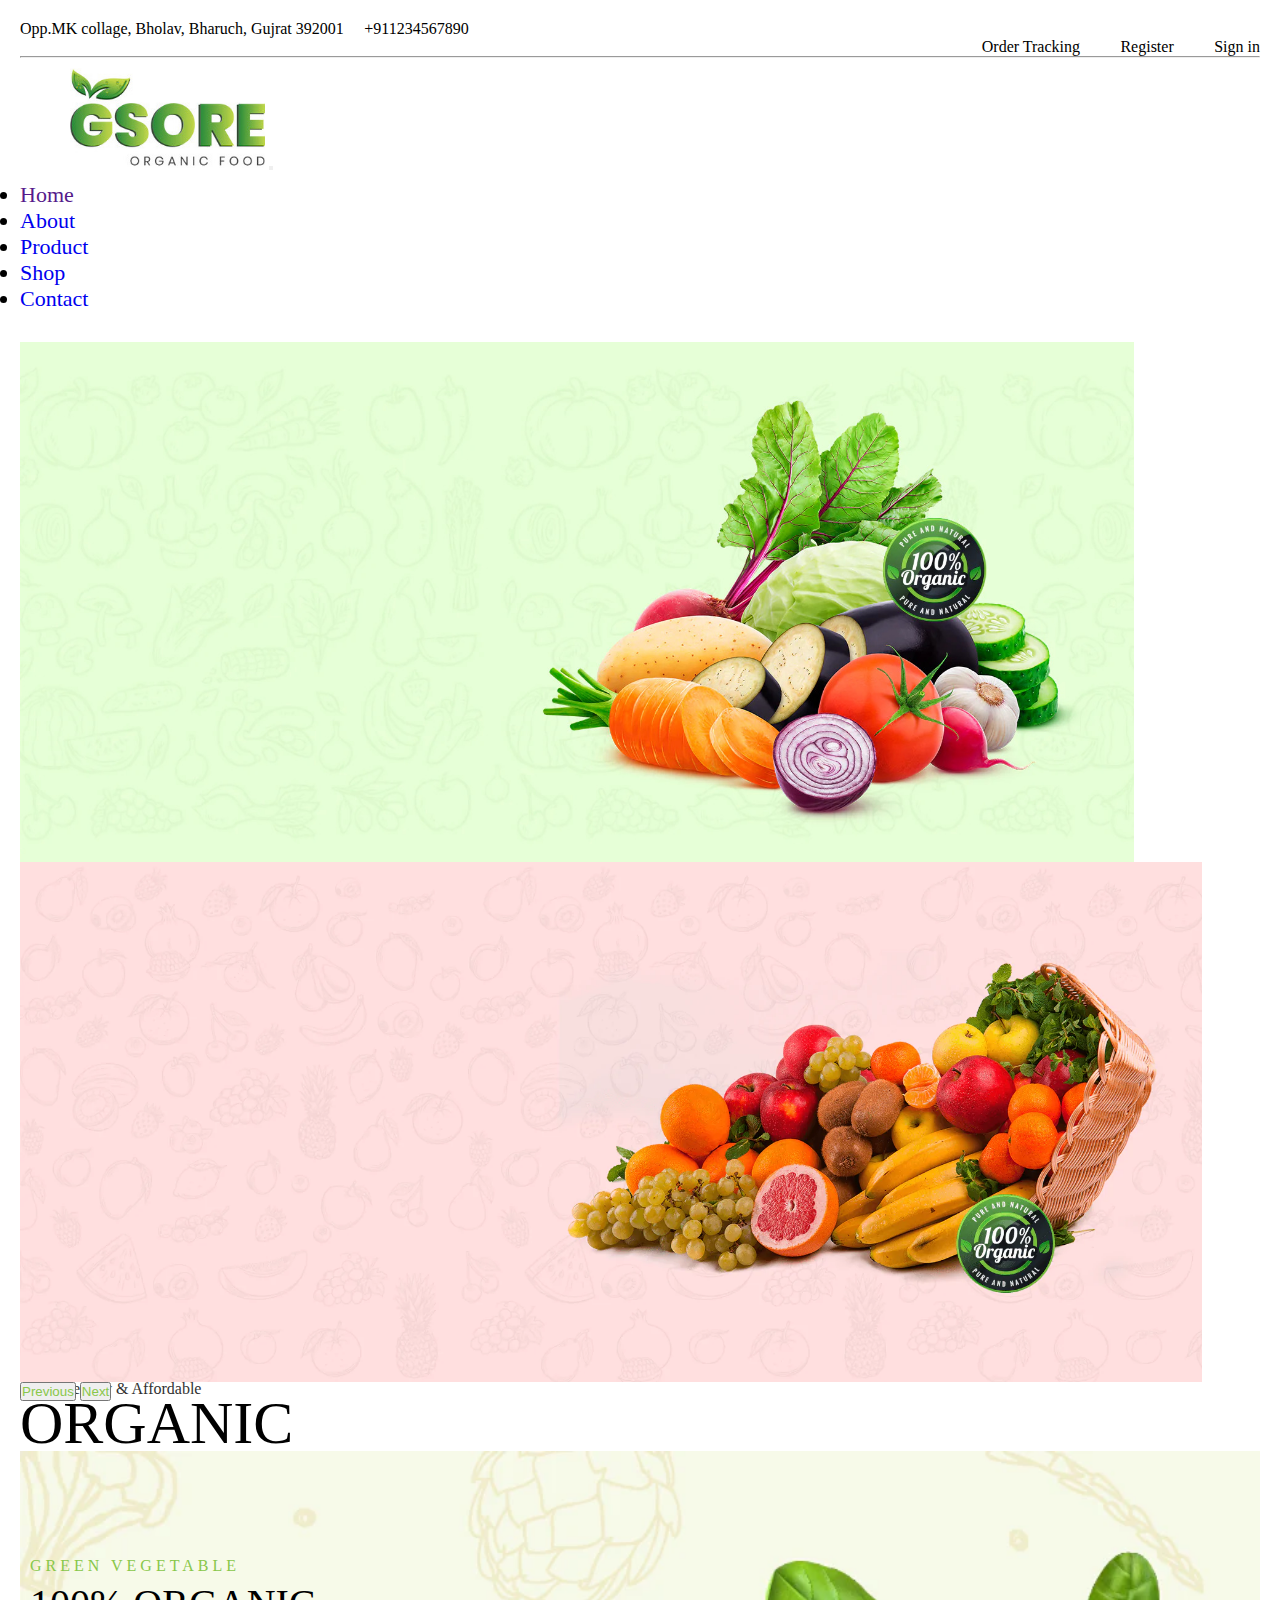
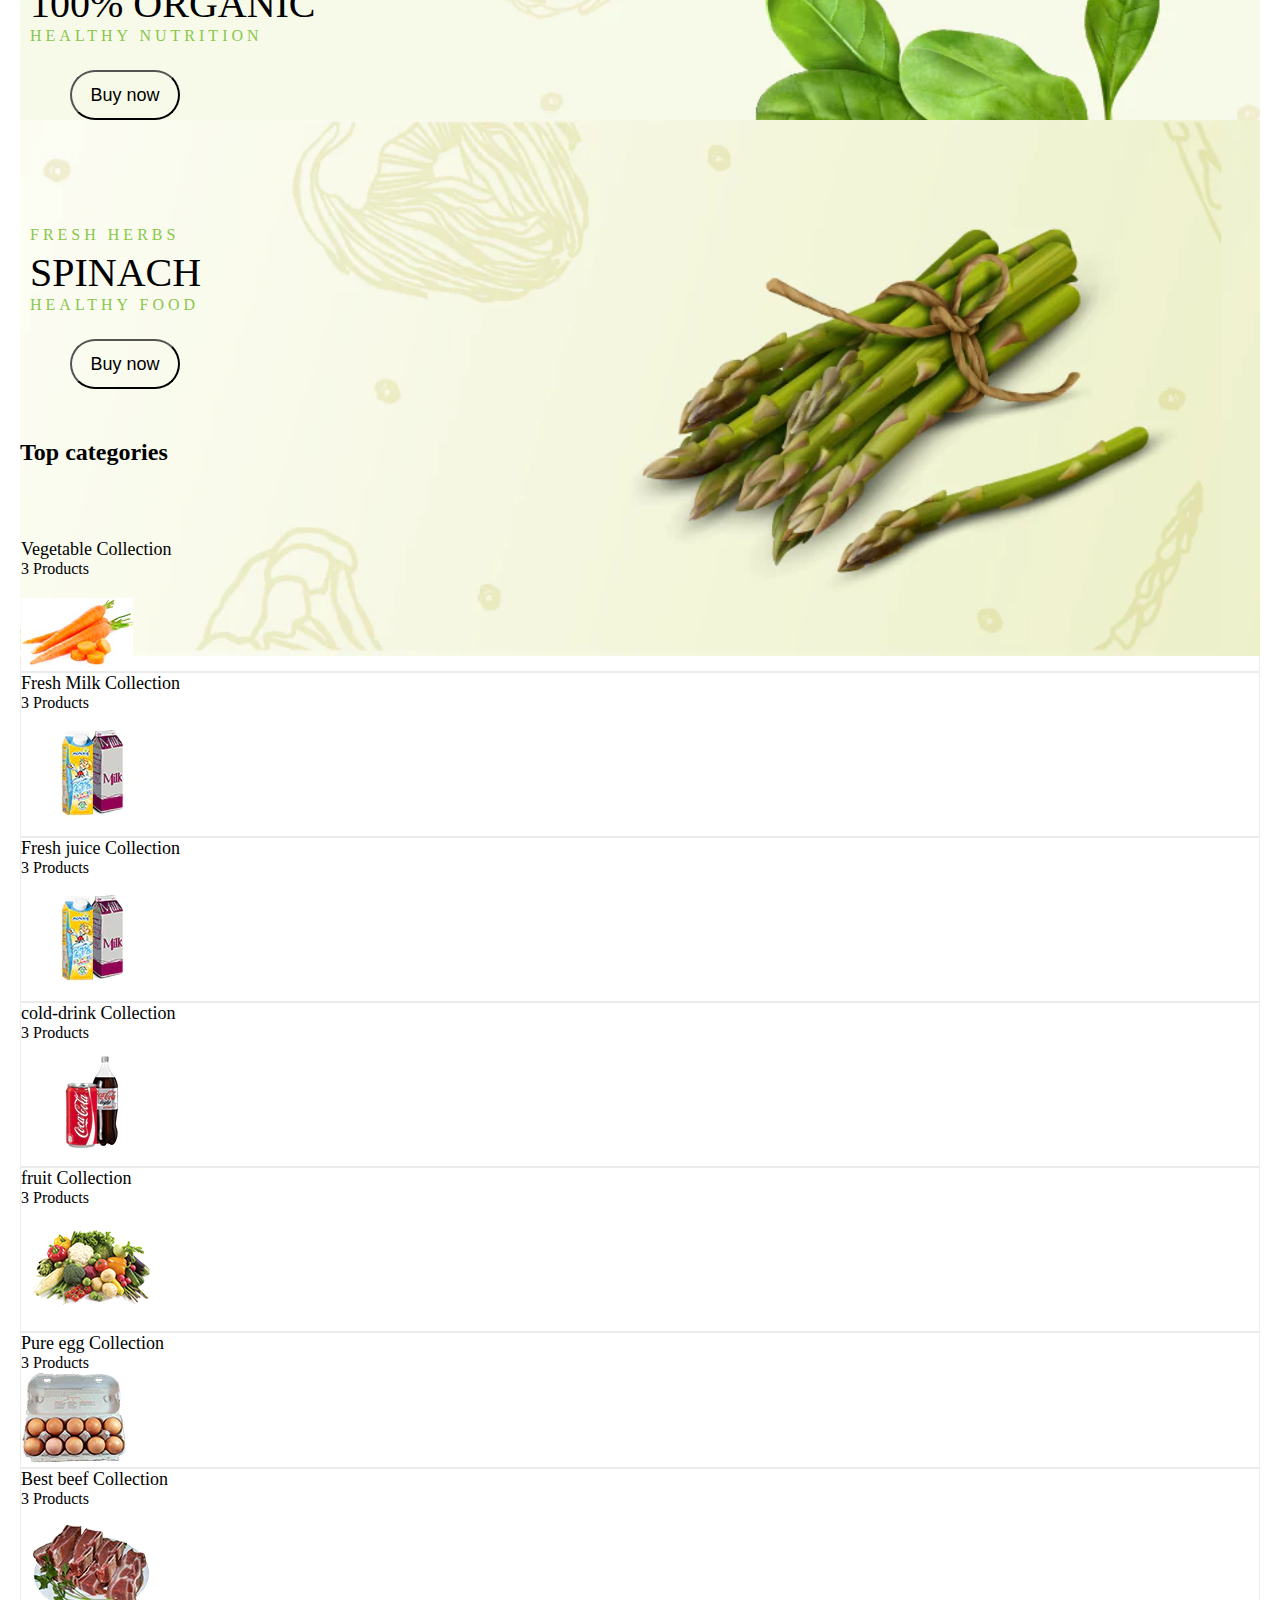
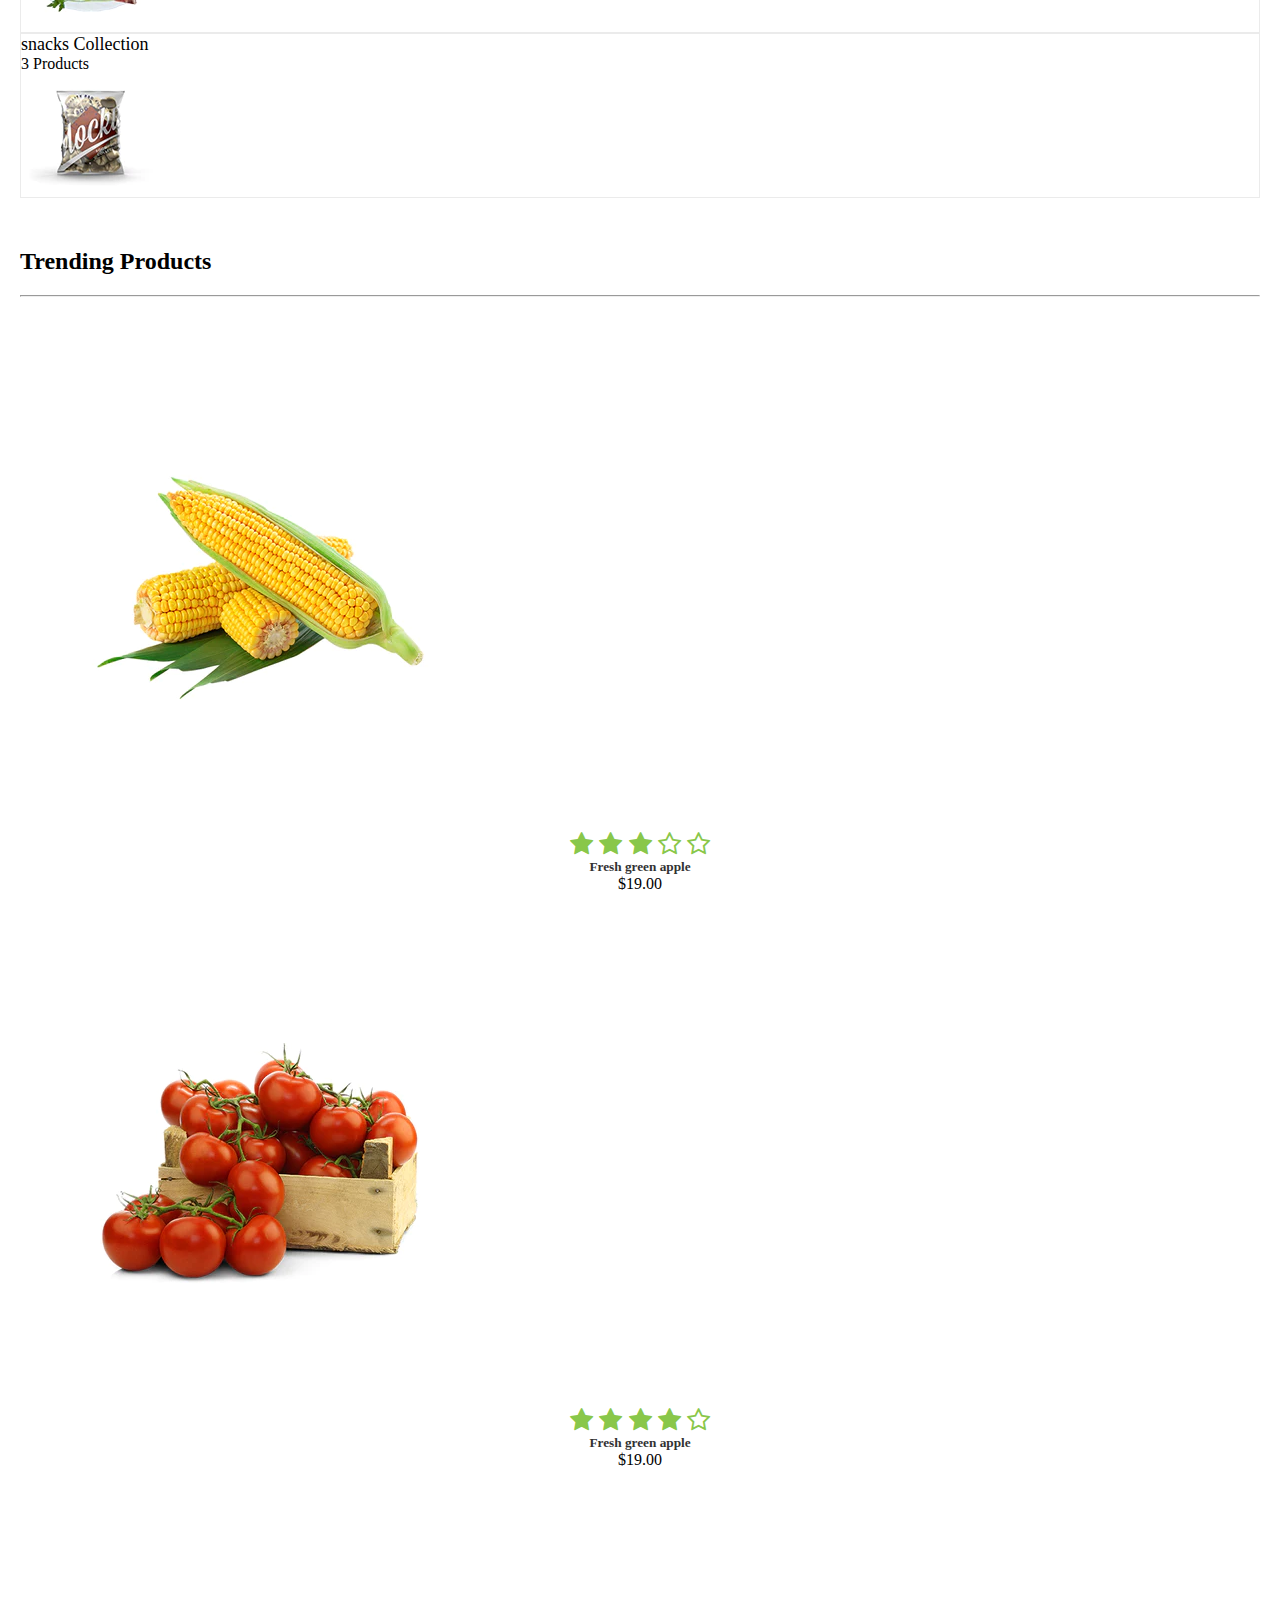
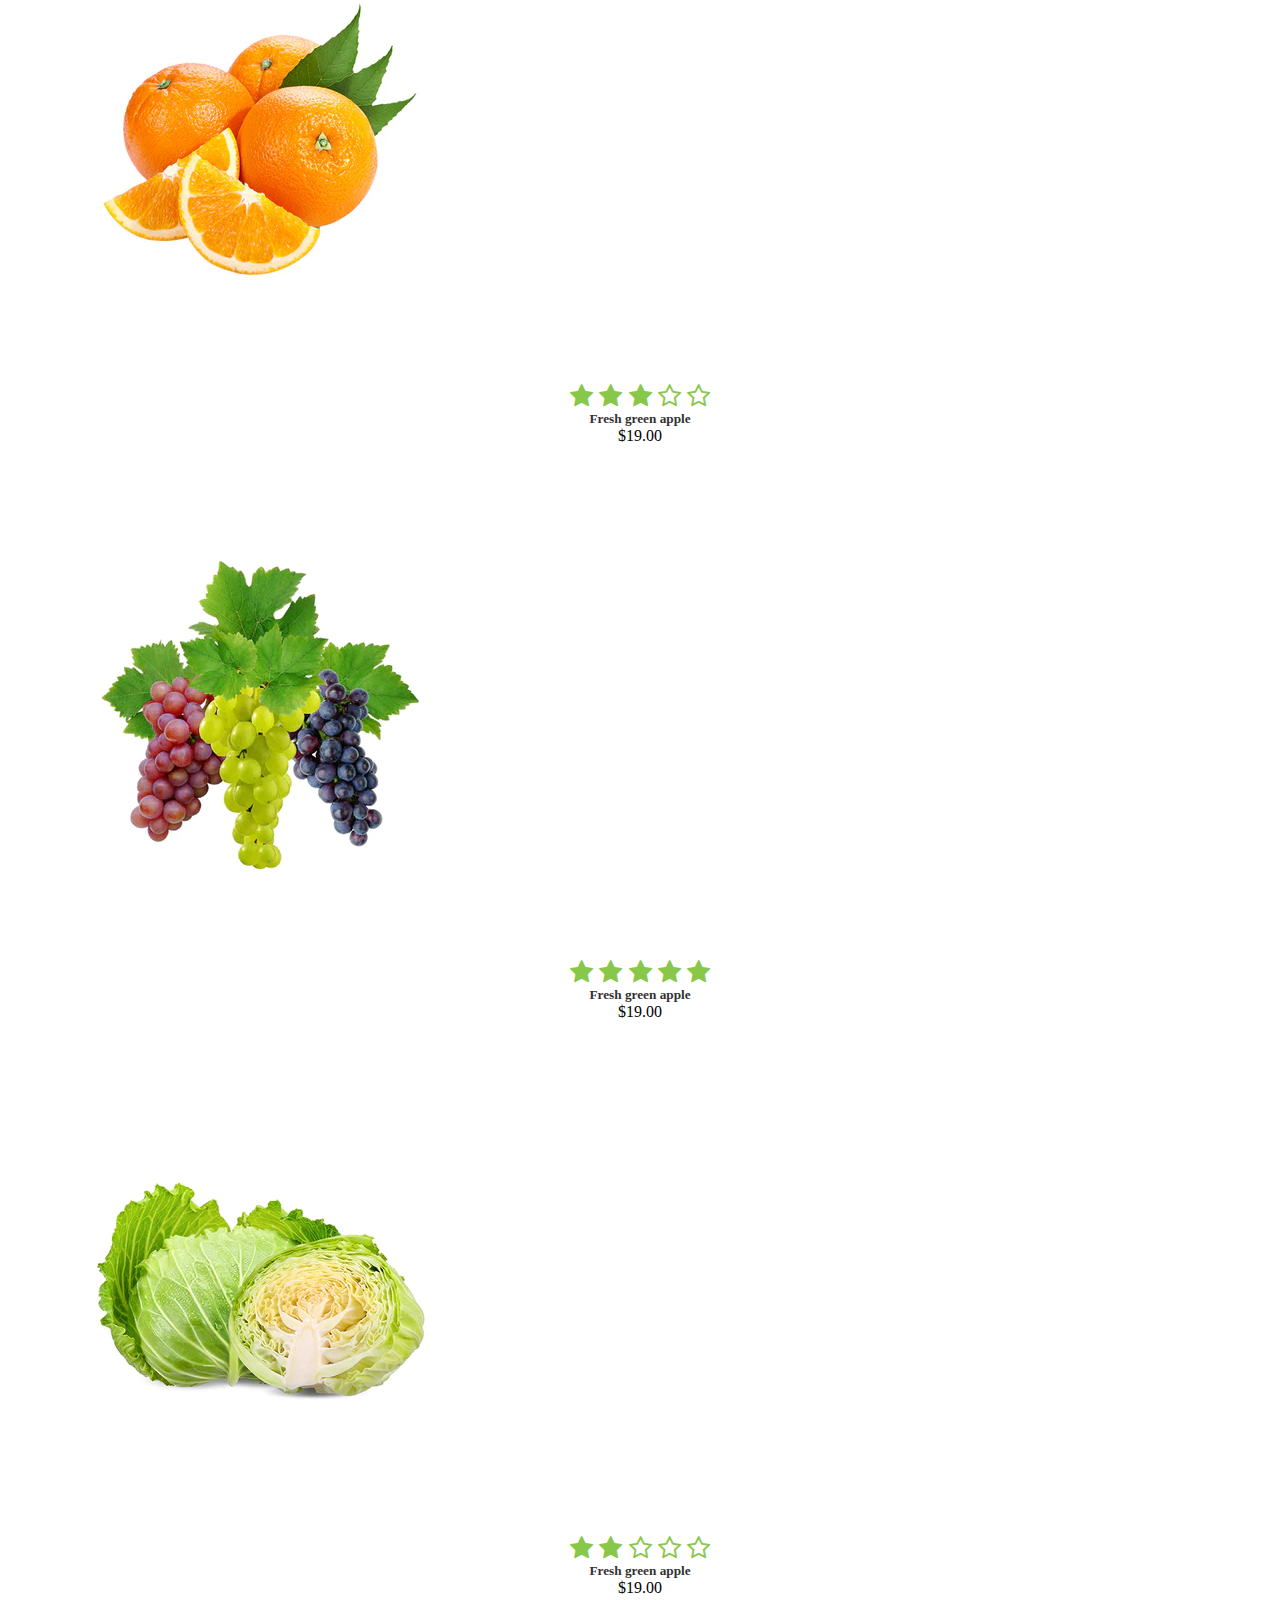
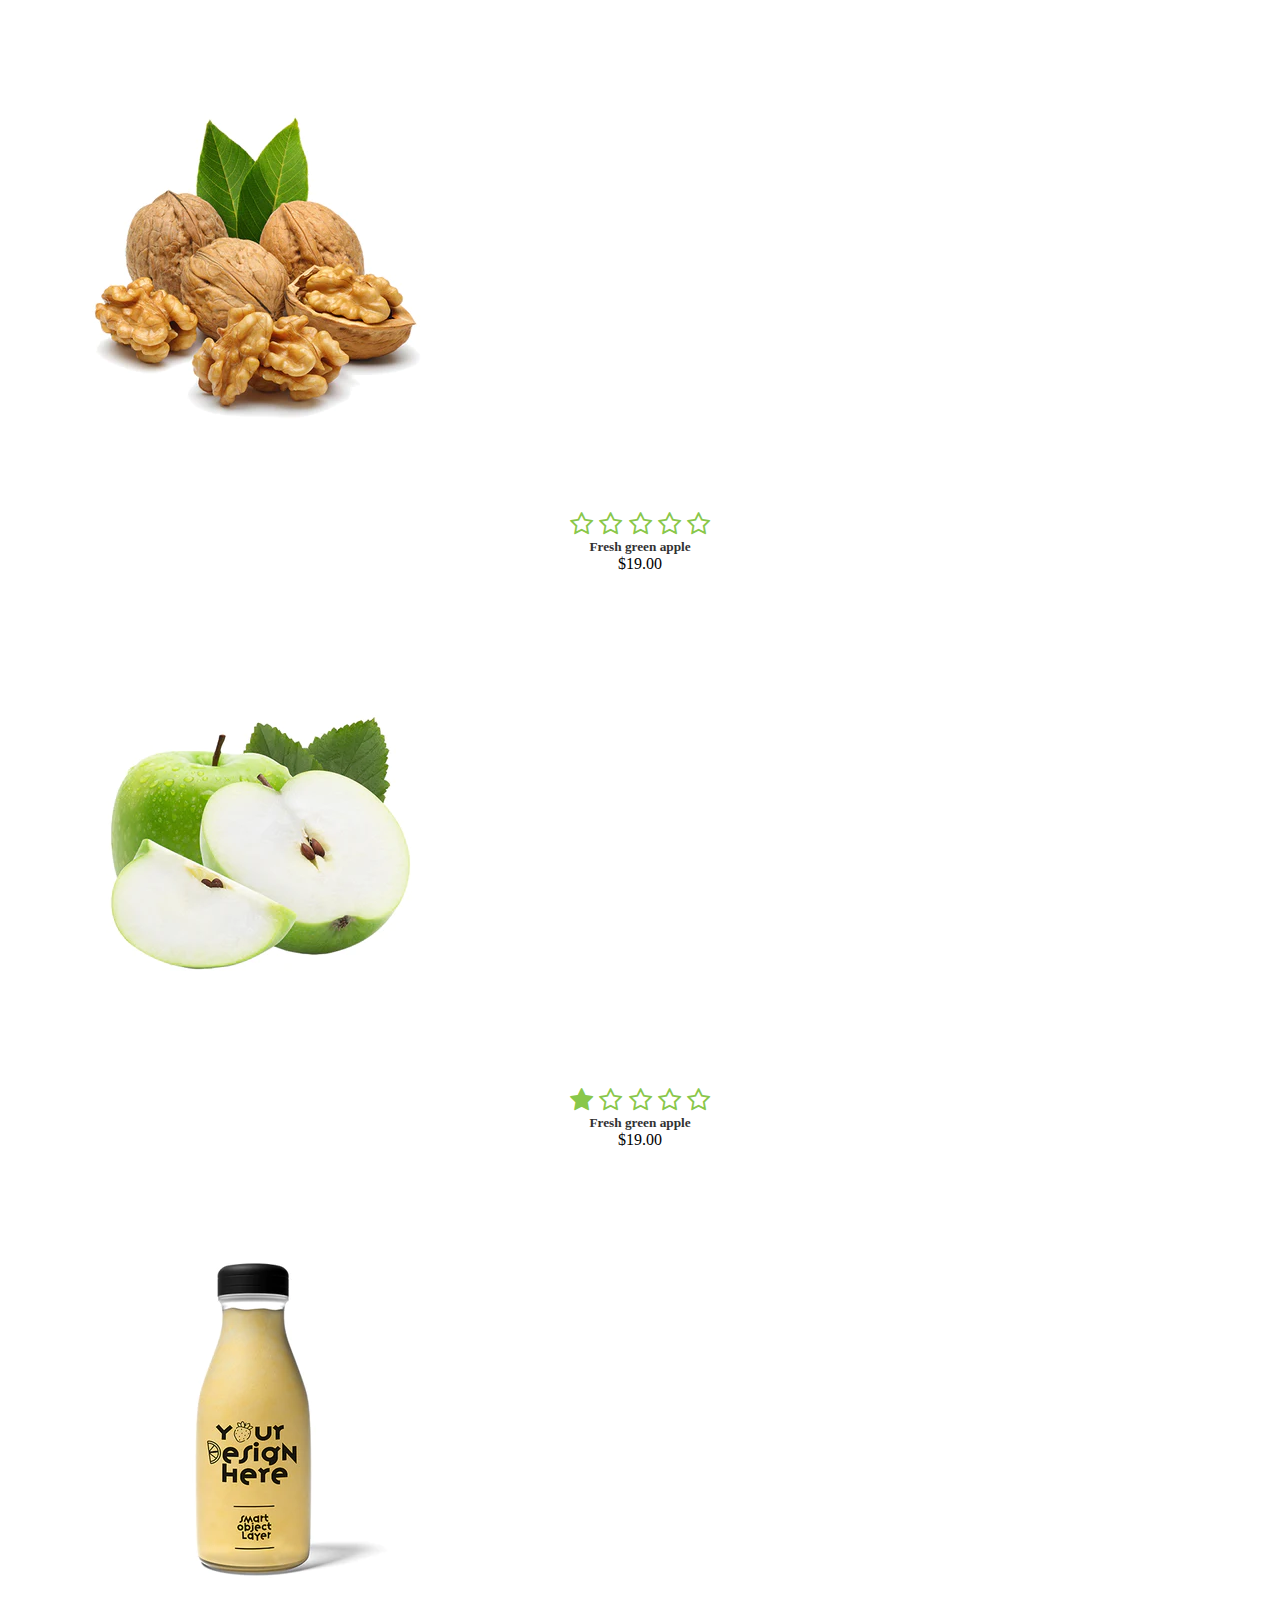
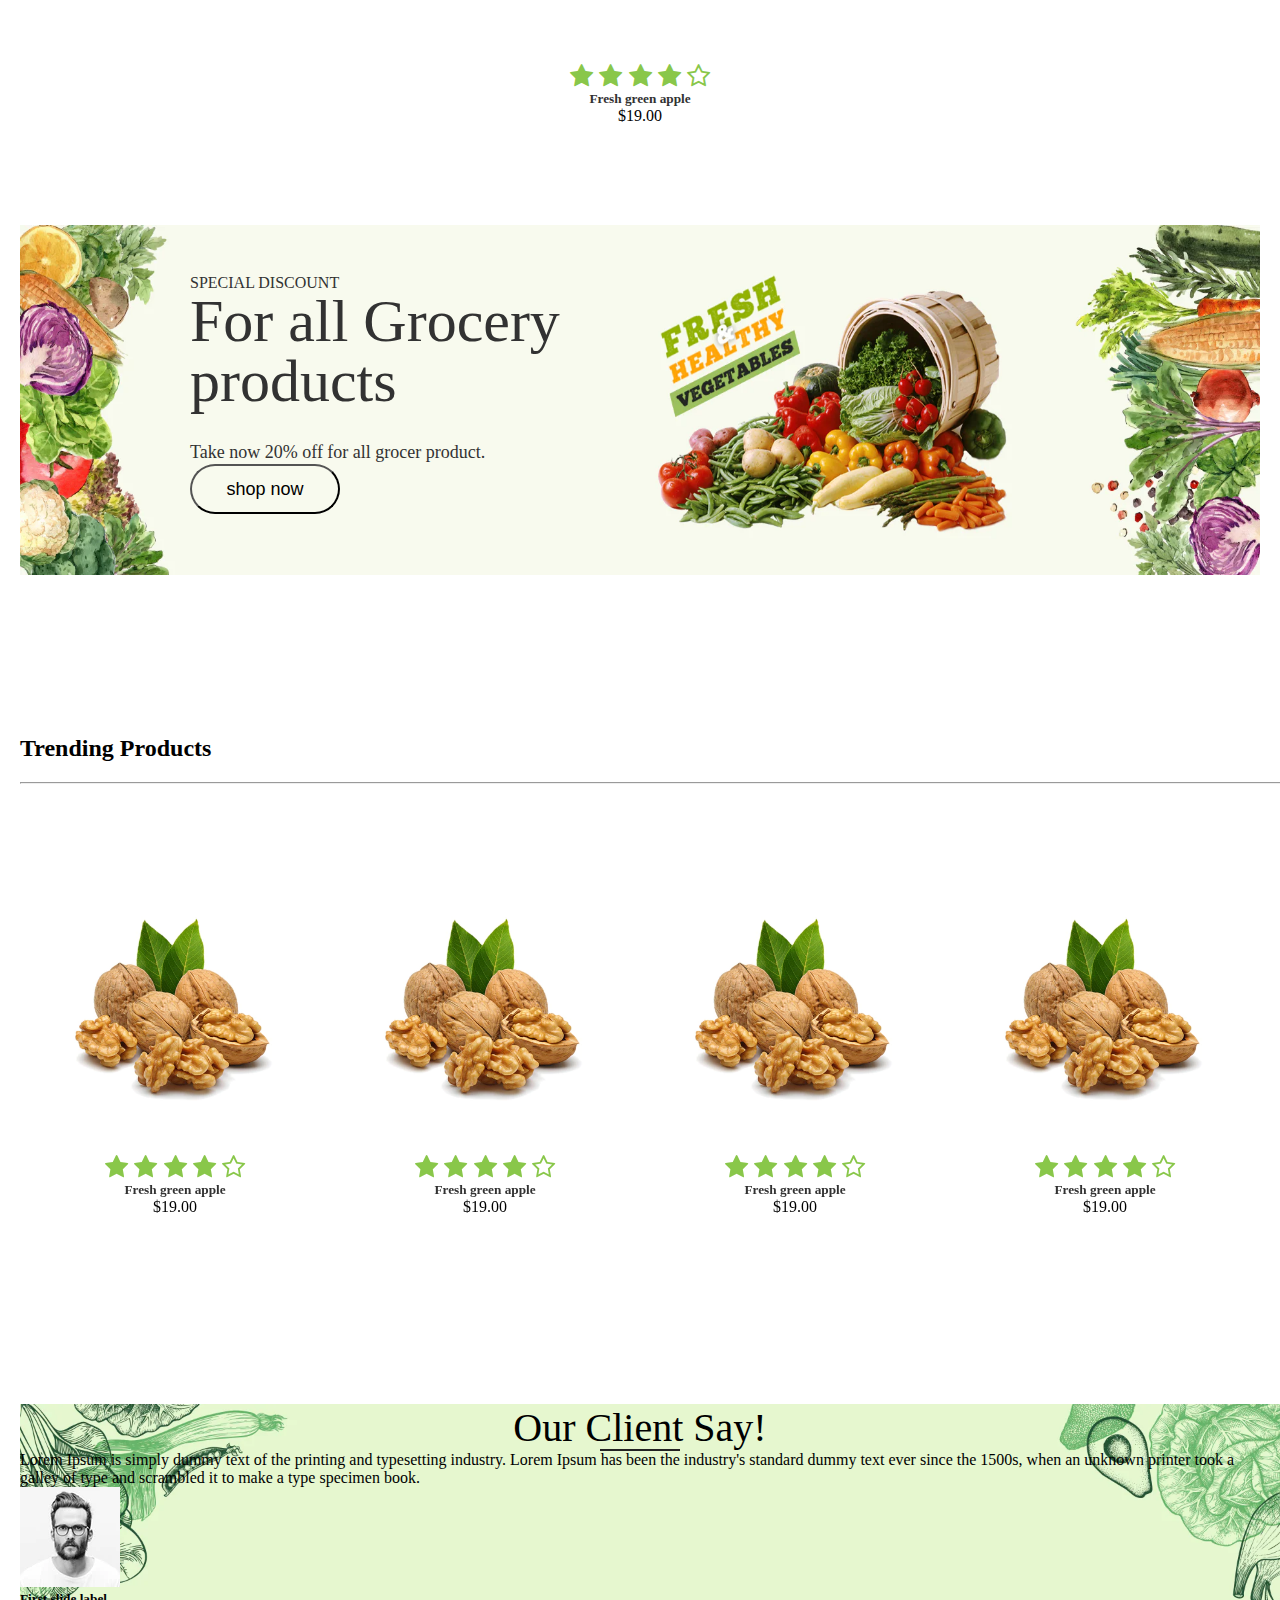
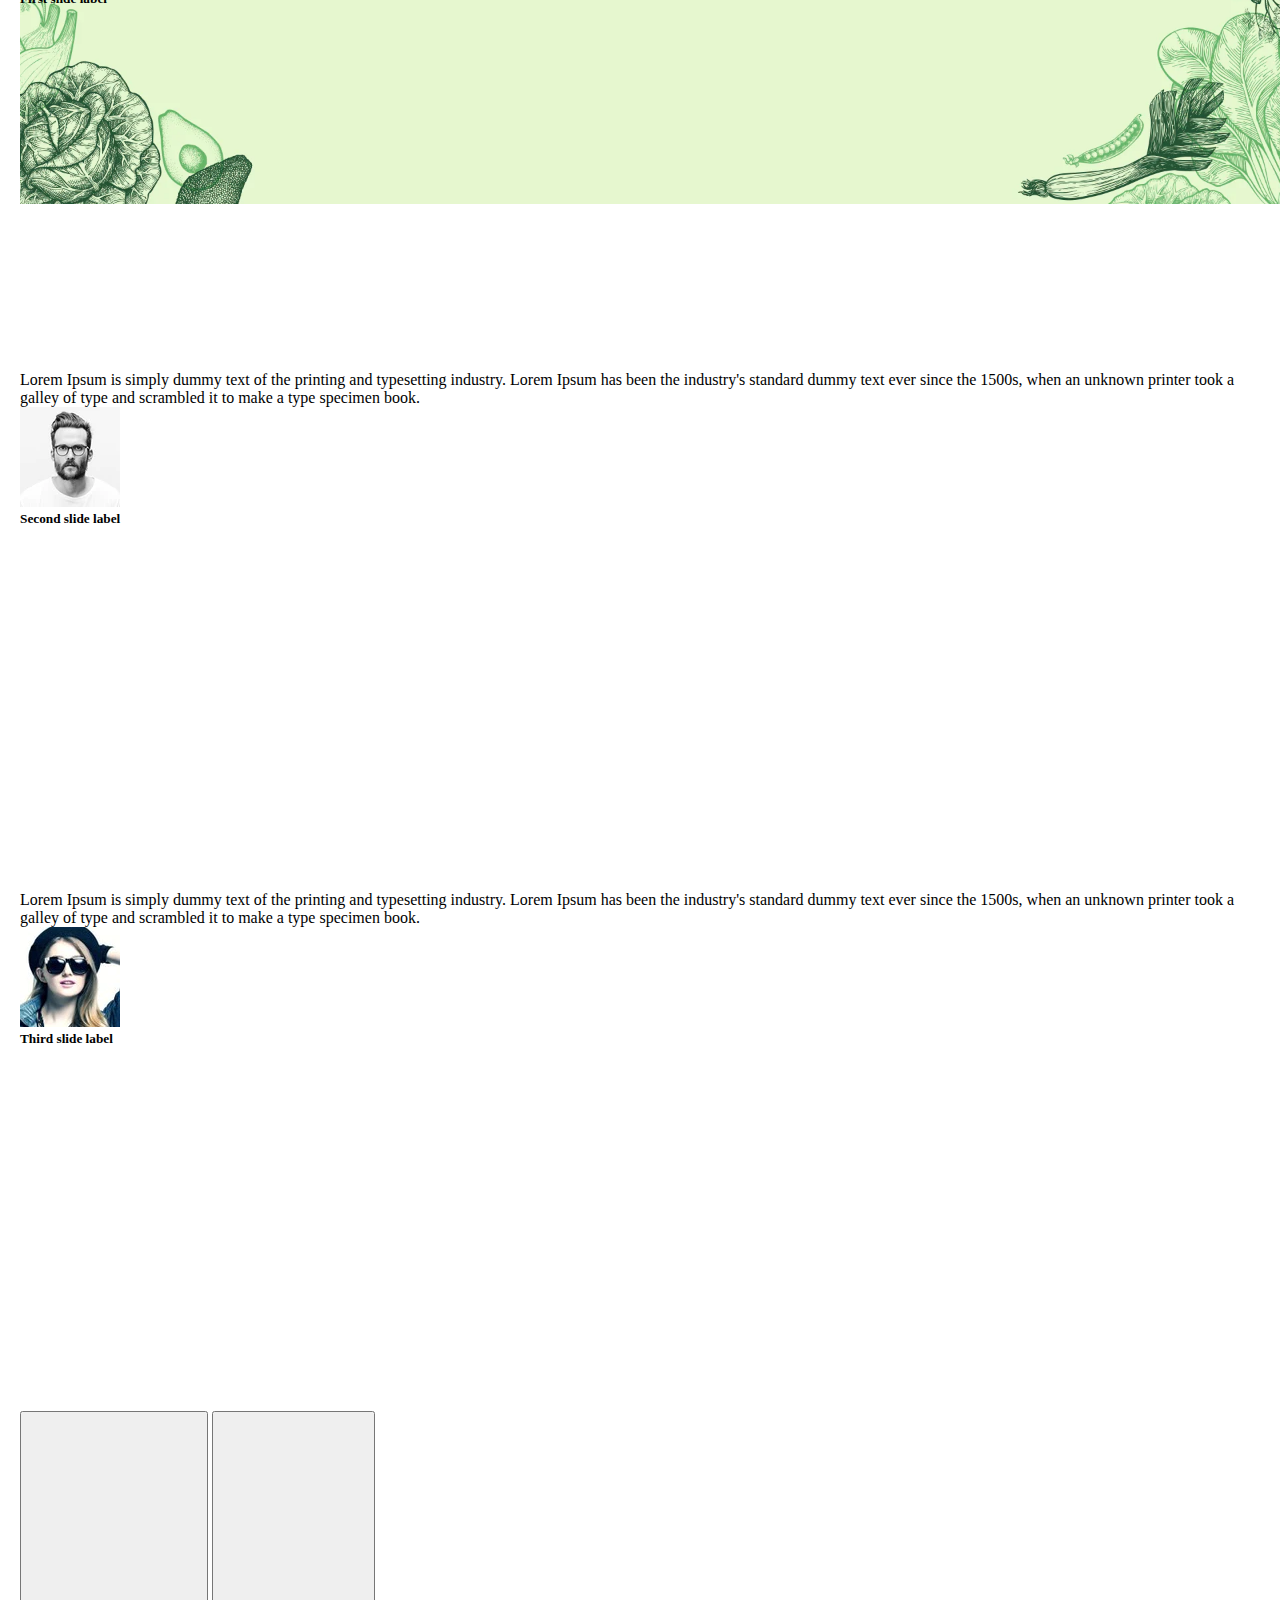
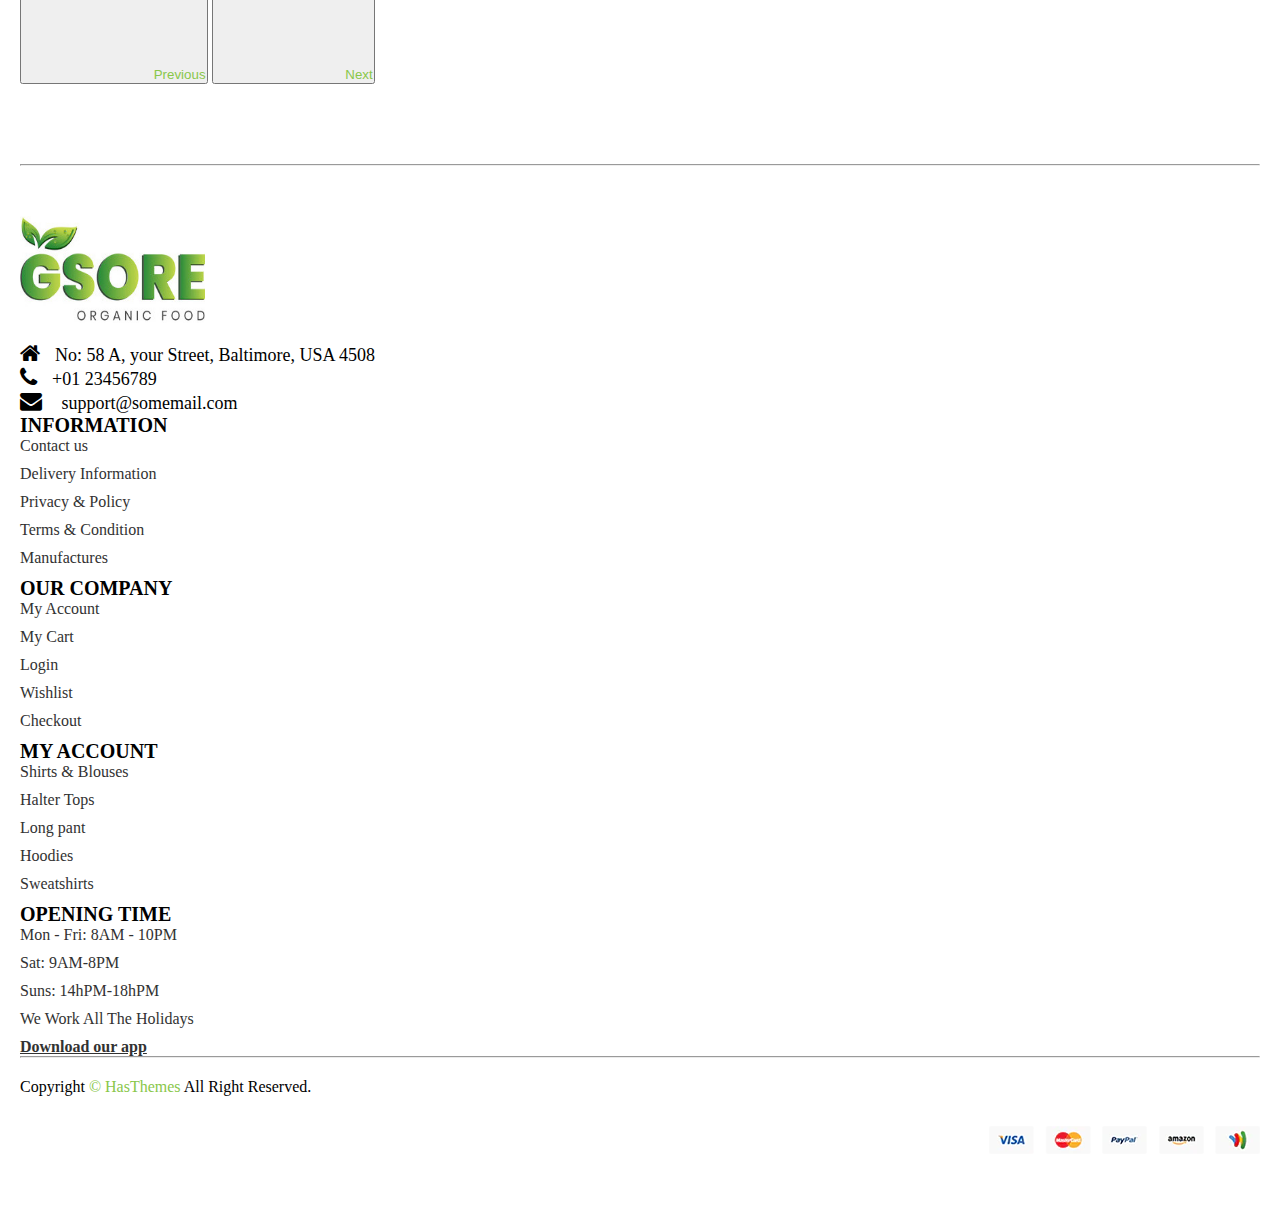
<file: index.html>
<!DOCTYPE html>
<html>
<head>
	<meta charset="utf-8">
	<meta name="viewport" content="width=device-width, initial-scale=1">
	<title>GSORE</title>













<link href="https://cdn.jsdelivr.net/npm/bootstrap@5.2.3/dist/css/bootstrap.min.css" rel="stylesheet" integrity="sha384-rbsA2VBKQhggwzxH7pPCaAqO46MgnOM80zW1RWuH61DGLwZJEdK2Kadq2F9CUG65" crossorigin="anonymous">
<link rel="stylesheet" href="https://cdnjs.cloudflare.com/ajax/libs/font-awesome/6.2.1/css/all.min.css" integrity="sha512-MV7K8+y+gLIBoVD59lQIYicR65iaqukzvf/nwasF0nqhPay5w/9lJmVM2hMDcnK1OnMGCdVK+iQrJ7lzPJQd1w==" crossorigin="anonymous" referrerpolicy="no-referrer" />

<script src="//cdnjs.cloudflare.com/ajax/libs/jquery/3.2.1/jquery.min.js"></script>
  <script src="https://cdnjs.cloudflare.com/ajax/libs/jquery/3.6.0/jquery.js" integrity="sha512-n/4gHW3atM3QqRcbCn6ewmpxcLAHGaDjpEBu4xZd47N0W2oQ+6q7oc3PXstrJYXcbNU1OHdQ1T7pAP+gi5Yu8g==" crossorigin="anonymous" referrerpolicy="no-referrer"></script>
  <!-- font awsome -->
<link rel="stylesheet" href="https://cdnjs.cloudflare.com/ajax/libs/font-awesome/4.7.0/css/font-awesome.min.css">
	<link href="https://cdn.jsdelivr.net/npm/bootstrap@5.1.3/dist/css/bootstrap.min.css" rel="stylesheet" integrity="sha384-1BmE4kWBq78iYhFldvKuhfTAU6auU8tT94WrHftjDbrCEXSU1oBoqyl2QvZ6jIW3" crossorigin="anonymous">

  <!-- external css -->
	<link rel="stylesheet" type="text/css" href="style.css">

<!-- owl carousel -->

  <link rel="stylesheet" href="https://cdnjs.cloudflare.com/ajax/libs/OwlCarousel2/2.3.4/assets/owl.carousel.css" integrity="sha512-UTNP5BXLIptsaj5WdKFrkFov94lDx+eBvbKyoe1YAfjeRPC+gT5kyZ10kOHCfNZqEui1sxmqvodNUx3KbuYI/A==" crossorigin="anonymous" referrerpolicy="no-referrer" />

</head>
<body>

  <div class="top-headar">
    <div class="container">
      <div class="row">
        <div class="col-lg-6">
            <ul style="display: flex;list-style: none;">
              <div>             
                <li>
                <i class="fa-solid fa-location-dot"></i>
                Opp.MK collage, Bholav, Bharuch, Gujrat 392001

                <i><i class="fa-solid fa-phone"></i></i>
                +911234567890
              </li>
              <li style="margin-left: 20px;">
                
              </li>
            </div>
 
            </ul>
        </div>
        <div class="col-lg-6">
          <ul style="list-style: none;text-align: right;">
            <div>          
              <li style="text-align: right;">
            <i class="fa-sharp fa-solid fa-map-pin"></i>
             <a style="text-decoration: none;color: black;" href="Ordertrack.html"> Order Tracking</a>

             <i style="margin-left: 20px;" class="fa-solid fa-user-plus"></i>
             <a style="text-decoration: none;color: black;" href="">Register</a>

             <i  style="margin-left: 20px;" class="fa-solid fa-user"></i>
             <a style="text-decoration: none;color: black;" href=""> Sign in</a>
           </li>
          
        </div>
          </ul>
        </div>
      </div>
    </div>
  </div>
  <hr>

<nav class="navbar navbar-expand-lg " >
  <div class="container-fluid">
    <a class="navbar-brand fw-bold" >
    	<img src="images/logo_1.jpg" class="logo-nav">
    </a>
    <button class="navbar-toggler" type="button" data-bs-toggle="collapse" data-bs-target="#navbarSupportedContent" aria-controls="navbarSupportedContent" aria-expanded="false" aria-label="Toggle navigation">
      <span class="navbar-toggler-icon"></span>
    </button>
    <div class="collapse navbar-collapse" id="navbarSupportedContent">
      <ul class="navbar-nav mx-auto mb-2 mb-lg-0">
        <li class="nav-item">
          <a class="nav-link active" aria-current="page" href="">Home</a>
        </li>
        <li class="nav-item">
          <a class="nav-link active" href="about.html">About</a>
        </li>
        <li class="nav-item dropdown">
          <a class="nav-link active " href="product.html">
            Product
          </a>
         
        </li>
        
         <li class="nav-item">
          <a class="nav-link active" href="shop.html">Shop</a>
        </li>
        <li class="nav-item">
          <a class="nav-link active" href="contact.html">Contact</a>
        </li>
      </ul>

      <ul class="navbar-right" style="list-style-type: none;">
        <li><a style="color: black;" href="AddToCart.html"><i class="fa-solid fa-cart-shopping cart-size" id="cart-icon"></i></a> </li>
    </ul>
     <!-- cart -->
     
    </div>
  </div>
</nav>

<div id="carouselExampleDark1" class="carousel carousel-dark slide col-sm-12" data-bs-ride="carousel" >
  
  <div class="carousel-inner">
    <div class="carousel-item active carousel-first-div" data-bs-interval="10000">
     <img src="images/slider01.jpg" class="d-block w-100 caro-1 " alt="...">
      <div class="carousel-caption d-sm-block d-md-block   side-detail">
        <p class="health">100% Healthy & Affordable</p>
        <p class="fruit">organic<br> vegetables</p>
        <p class="helth-3"> small change big diffrence</p>
       <button class="car-btn">shop now</button>
      </div>
    </div>
    <div class="carousel-item carousel-first-div" data-bs-interval="2000">
      <img src="images/slider02.webp" class="d-block w-100 caro-1" alt="...">
      <div class="carousel-caption d-sm-block d-md-block  side-detail">
        <p class="health">100% Healthy & Affordable</p>
        <p class="fruit">organic<br> fresh fruits</p>
        <p class="helth-3"> small change big diffrence</p>
       <button class="car-btn">shop now</button>
      </div>
    </div>
   
  </div>
  <button class="carousel-control-prev" type="button" data-bs-target="#carouselExampleDark1" data-bs-slide="prev">
    <span class="carousel-control-prev-icon " aria-hidden="true"></span>
    <span class="visually-hidden">Previous</span>
  </button>
  <button class="carousel-control-next" type="button" data-bs-target="#carouselExampleDark1" data-bs-slide="next">
    <span class="carousel-control-next-icon" aria-hidden="true"></span>
    <span class="visually-hidden">Next</span>
  </button>
</div>
















 <div class="container-fluid card-div w-100">
 <div class="row">
 	<div class=" col-lg-6 col-md-6 col-sm-12 card1-mar">
 		<div class="single-div">
 			<div class="banner_content ">
 		<img src="images/banner.jpg" class="bnner-img">
 		<div class="card-title">
			<P class="tit1">Green Vegetable</P>
			<p class="tit2">100% ORGANIC</p>
			<p class="tit3">Healthy Nutrition</p>
			<button class="buy-btn">Buy now</button>
		</div>
 	</div>
 	</div></div>

 	<div class=" col-lg-6 col-md-6 col-sm-12">
 		<div class="second-div">
		<div class="banner_content ">
 		<img src="images/without-text.jpg" class="bnner-img">
 		<div class="card-title">
			<P class="tit1">Fresh herbs</P>
			<p class="tit2">SPINACH</p>
			<p class="tit3">Healthy Food</p>
			<button class="buy-btn">Buy now</button>
		</div>
 	</div></div>
 	</div>
 </div>
 </div> 


 <div class="container">
 	<div class="row">
 		<h2 class="top-cat">Top categories</h2>
 		<hr class="top-cat-hr-1">


 		<div class="  col-lg-3 col-sm-12  col-md-6  box-all box-1">
 			<div class="row">
 				<div class="col-5">
 					<p class="card-title1">Vegetable  Collection</p>
 					<p>3 Products</p>
 				</div>
 				<div class="col-7">
 					<img src="images/carrot.jpg" class="carrot-img"> 
 				</div>
 			</div>
 		</div>

 		<div class="col-lg-3 box-all  box-1 col-sm-12  col-md-6">
 			<div class="row">
 				<div class="col-5">
 					<p class="card-title1">Fresh Milk Collection</p>
 					<p>3 Products</p>
 				</div>
 				<div class="col-7">
 					<img src="images/13.webp"> 
 				</div>
 			</div>
 		</div>
 		<div class="col-lg-3 box-all  col-sm-12  col-md-6">
 			<div class="row">
 				<div class="col-5">
 					<p class="card-title1">Fresh juice Collection</p>
 					<p>3 Products</p>
 				</div>
 				<div class="col-7">
 					<img src="images/13.webp"> 
 				</div>
 			</div>
 		</div>
 		<div class="col-lg-3  box-all col-sm-12  col-md-6">
 			<div class="row">
 				<div class="col-5">
 					<p class="card-title1">cold-drink  Collection</p>
 					<p>3 Products</p>
 				</div>
 				<div class="col-7">
 					<img src="images/12_1.webp"> 
 				</div>
 			</div>
 		</div>
 		<div class="col-lg-3 box-all col-sm-12  col-md-6">
 			<div class="row">
 				<div class="col-5">
 					<p class="card-title1">fruit  Collection</p>
 					<p>3 Products</p>
 				</div>
 				<div class="col-7">
 					<img src="images/09.png"> 
 				</div>
 			</div>
 		</div>
 		<div class="col-lg-3 box-all col-sm-12  col-md-6">
 			<div class="row">
 				<div class="col-5">
 					<p class="card-title1">Pure egg  Collection</p>
 					<p>3 Products</p>
 				</div>
 				<div class="col-7">
 					<img src="images/egg.jpg"> 
 				</div>
 			</div>
 		</div>
 		<div class="col-lg-3 box-all col-sm-12  col-md-6">
 			<div class="row">
 				<div class="col-5">
 					<p class="card-title1">Best beef  Collection</p>
 					<p>3 Products</p>
 				</div>
 				<div class="col-7">
 					<img src="images/14.webp"> 
 				</div>
 			</div>
 		</div> 
 		<div class="col-lg-3 box-all col-sm-12  col-md-6">
 			<div class="row">
 				<div class="col-5">
 					<p class="card-title1">snacks  Collection</p>
 					<p>3 Products</p>
 				</div>
 				<div class="col-7">
 					<img src="images/04.webp"> 
 				</div>
 	
 		</div>
 	</div>

</div></div>



<div class="container">
  <div class="row">
    
      <h2 class="top-cat">Trending Products</h2>
      <hr class="top-cat-hr-2">
   
    <div class=" col-lg-3 col-md-6 col-sm-6">
      <div class="card card-edit">
        <img src="images/product_02.jpg">

<ul class="start">
          <li class="fa fa-star"></li>
          <li class="fa fa-star"></li>
          <li class="fa fa-star"></li>
          <li class="fa fa-star-o"></li>
          <li class="fa fa-star-o"></li>
        </ul>
     

        <h5 class="card-txt">Fresh green apple</h5>
        <p class="card-pri">$19.00</p>
   

        <div class="cart-ali">
        <button class="btn-cart"><a style="color: white; text-decoration: none;" href="AddToCart.html">Add to cart</a></button></div>
        
      </div>
    </div>

    <div class="col-lg-3 col-md-6 col-sm-6">
      <div class="card card-edit">
        <img src="images/product_03.jpg">
<ul class="start">
          <li class="fa fa-star"></li>
          <li class="fa fa-star"></li>
          <li class="fa fa-star"></li>
          <li class="fa fa-star"></li>
          <li class="fa fa-star-o"></li>
        </ul>
        <h5 class="card-txt">Fresh green apple</h5>
        <p class="card-pri">$19.00</p>


        <div class="cart-ali">
        <button class="btn-cart"><a style="color: white; text-decoration: none;" href="AddToCart.html">Add to cart</a></button></div>

      </div>
    </div>


    <div class=" col-lg-3 col-md-6 col-sm-6">
      <div class="card card-edit">
        <img src="images/product_04.jpg">
         <ul class="start">
          <li class="fa fa-star"></li>
          <li class="fa fa-star"></li>
          <li class="fa fa-star"></li>
          <li class="fa fa-star-o"></li>
          <li class="fa fa-star-o"></li>
        </ul>
        <h5 class="card-txt">Fresh green apple</h5>
        <p class="card-pri">$19.00</p>

        <div class="cart-ali">
        <button class="btn-cart"><a style="color: white; text-decoration: none;" href="AddToCart.html">Add to cart</a></button></div>
      </div>
    </div>

    <div class=" col-lg-3 col-md-6 col-sm-6">
      <div class="card card-edit">
        <img src="images/product_05.jpg">
        <ul class="start">
          <li class="fa fa-star"></li>
          <li class="fa fa-star"></li>
          <li class="fa fa-star"></li>
          <li class="fa fa-star"></li>
          <li class="fa fa-star"></li>
        </ul>
        <h5 class="card-txt">Fresh green apple</h5>
        <p class="card-pri">$19.00</p>

        <div class="cart-ali">
        <button class="btn-cart"><a style="color: white; text-decoration: none;" href="AddToCart.html">Add to cart</a></button></div>
      </div>
    </div>

<div class=" col-lg-3 col-md-6 col-sm-6">
      <div class="card card-edit">
        <img src="images/product_06.jpg">
        <ul class="start">
          <li class="fa fa-star"></li>
          <li class="fa fa-star"></li>
          <li class="fa fa-star-o"></li>
          <li class="fa fa-star-o"></li>
          <li class="fa fa-star-o"></li>
        </ul>
        <h5 class="card-txt">Fresh green apple</h5>
        <p class="card-pri">$19.00</p>

        <div class="cart-ali">
        <button class="btn-cart"><a style="color: white; text-decoration: none;" href="AddToCart.html">Add to cart</a></button></div>
      </div>
    </div>

    <div class=" col-lg-3 col-md-6 col-sm-6">
      <div class="card card-edit">
        <img src="images/product_07.jpg">
        <ul class="start">
          <li class="fa fa-star-o"></li>
          <li class="fa fa-star-o"></li>
          <li class="fa fa-star-o"></li>
          <li class="fa fa-star-o"></li>
          <li class="fa fa-star-o"></li>
        </ul>
        <h5 class="card-txt">Fresh green apple</h5>
        <p class="card-pri">$19.00</p>

        <div class="cart-ali">
        <button class="btn-cart"><a style="color: white; text-decoration: none;" href="AddToCart.html">Add to cart</a></button></div>
      </div>
    </div>


    <div class="col-lg-3 col-md-6 col-sm-6 ">
      <div class="card card-edit">
        <img src="images/product_09.jpg">
        <ul class="start">
          <li class="fa fa-star"></li>
          <li class="fa fa-star-o"></li>
          <li class="fa fa-star-o"></li>
          <li class="fa fa-star-o"></li>
          <li class="fa fa-star-o"></li>
        </ul>
        <h5 class="card-txt">Fresh green apple</h5>
        <p class="card-pri">$19.00</p>

        <div class="cart-ali">
        <button class="btn-cart"><a style="color: white; text-decoration: none;" href="AddToCart.html">Add to cart</a></button></div>
      </div>
    </div>

    <div class="col-lg-3 col-md-6 col-sm-6">
      <div class="card card-edit">
        <img src="images/product_14.jpg">
        <ul class="start">
          <li class="fa fa-star"></li>
          <li class="fa fa-star"></li>
          <li class="fa fa-star"></li>
          <li class="fa fa-star"></li>
          <li class="fa fa-star-o"></li>
        </ul>
        <h5 class="card-txt">Fresh green apple</h5>
        <p class="card-pri">$19.00</p>

        <div class="cart-ali">
        <button class="btn-cart"><a style="color: white; text-decoration: none;" href="AddToCart.html">Add to cart</a></button></div>
      </div>
    </div>
</div>
</div>

 <section class="showcase">
  <img src="images/call-to-action.jpg" alt="Picture">
  <div class="overlay">
    <h3>Special Discount</h3>
    <h2>For all Grocery<br>products</h2>
    <p>
     Take now 20% off for all grocer product.
    </p>
    <button class="btn-bunner">shop now</button>
  </div>
</section>


 <section class="yorum">
        <div class="container">
            <div class="col-12">
              <h2 class="top-cat-caro">Trending Products</h2>
      <hr class="top-cat-hr-3">
                <div class="owl-carousel">
                    <div class="">
                        
                           
         <div class="card card-edit">
        <img src="images/product_07.jpg">
        <ul class="start">
          <li class="fa fa-star"></li>
          <li class="fa fa-star"></li>
          <li class="fa fa-star"></li>
          <li class="fa fa-star"></li>
          <li class="fa fa-star-o"></li>
        </ul>
        <h5 class="card-txt">Fresh green apple</h5>
        <p class="card-pri">$19.00</p>
        <div class="cart-ali">
        <button class="btn-cart"><a style="color: white; text-decoration: none;" href="AddToCart.html">Add to cart</a></button></div>
    
        
</div>

                       
                    </div>
                    <div class="">
                        
         <div class="card card-edit">
        <img src="images/product_07.jpg">
          <ul class="start">
          <li class="fa fa-star"></li>
          <li class="fa fa-star"></li>
          <li class="fa fa-star"></li>
          <li class="fa fa-star"></li>
          <li class="fa fa-star-o"></li>
        </ul>
        <h5 class="card-txt">Fresh green apple</h5>
        <p class="card-pri">$19.00</p>
        <div class="cart-ali">
        <button class="btn-cart"><a style="color: white; text-decoration: none;" href="AddToCart.html">Add to cart</a></button></div>
    
        
</div>

                    </div>
                    <div class="">
                      
         <div class="card card-edit">
        <img src="images/product_07.jpg">
          <ul class="start">
          <li class="fa fa-star"></li>
          <li class="fa fa-star"></li>
          <li class="fa fa-star"></li>
          <li class="fa fa-star"></li>
          <li class="fa fa-star-o"></li>
        </ul>
        <h5 class="card-txt">Fresh green apple</h5>
        <p class="card-pri">$19.00</p>
        <div class="cart-ali">
        <button class="btn-cart"><a style="color: white; text-decoration: none;" href="AddToCart.html">Add to cart</a></button></div>
    
        
</div>

                    </div>
                    <div class="">
                      
         <div class="card card-edit">
        <img src="images/product_07.jpg">
          <ul class="start">
          <li class="fa fa-star"></li>
          <li class="fa fa-star"></li>
          <li class="fa fa-star"></li>
          <li class="fa fa-star"></li>
          <li class="fa fa-star-o"></li>
        </ul>
        <h5 class="card-txt">Fresh green apple</h5>
        <p class="card-pri">$19.00</p>
        <div class="cart-ali">
        <button class="btn-cart"><a style="color: white; text-decoration: none;" href="AddToCart.html">Add to cart</a></button></div>
    
        
</div>

                    </div>
                    <div class="">
                        
         <div class="card card-edit">
        <img src="images/product_07.jpg">
          <ul class="start">
          <li class="fa fa-star"></li>
          <li class="fa fa-star"></li>
          <li class="fa fa-star"></li>
          <li class="fa fa-star"></li>
          <li class="fa fa-star-o"></li>
        </ul>
        <h5 class="card-txt">Fresh green apple</h5>
        <p class="card-pri">$19.00</p>
        <div class="cart-ali">
        <button class="btn-cart"><a style="color: white; text-decoration: none;" href="AddToCart.html">Add to cart</a></button></div>
    
        
</div>

                    </div>
                </div>
            </div>
        </div>
    </section>




<img src="images/testimonials.jpg" class="testi">

<div id="carouselExampleDark" class="carousel carousel-dark slide testimonial" data-bs-ride="carousel">
  
  <div class="carousel-inner">
    <p class="testi-tit">Our Client Say!</p>
    <div class="carousel-item active first-testi-txt carousel-testi-height" data-bs-interval="10000">
      
      <div class="carousel-caption d-sm-block d-md-block caption-testi">
        
        <p class="testi-detail">Lorem Ipsum is simply dummy text of the printing and typesetting industry. Lorem Ipsum has been the industry's standard dummy text ever since the 1500s, when an unknown printer took a galley of type and scrambled it to make a type specimen book.</p>
        <img src="images/user2.webp" class="testi-pic">
        <h5 class="testi-name">First slide label</h5>
      </div>
    </div>
    <div class="carousel-item carousel-testi-height" data-bs-interval="2000">
      
      <div class="carousel-caption d-sm-block d-md-block caption-testi">
        
        <p class="testi-detail">Lorem Ipsum is simply dummy text of the printing and typesetting industry. Lorem Ipsum has been the industry's standard dummy text ever since the 1500s, when an unknown printer took a galley of type and scrambled it to make a type specimen book.</p>
         <img src="images/user2.webp" class="testi-pic">
        <h5 class="testi-name">Second slide label</h5>
      </div>
    </div>
    <div class="carousel-item carousel-testi-height">
     
      <div class="carousel-caption d-sm-block d-md-block caption-testi">
        <p class="testi-detail">Lorem Ipsum is simply dummy text of the printing and typesetting industry. Lorem Ipsum has been the industry's standard dummy text ever since the 1500s, when an unknown printer took a galley of type and scrambled it to make a type specimen book.</p>
        <img src="images/user3.webp" class="testi-pic">
         <h5 class="testi-name">Third slide label</h5>
      </div>
    </div>
  </div>
  <button class="carousel-control-prev " type="button" data-bs-target="#carouselExampleDark" data-bs-slide="prev">
    <span class="carousel-control-prev-icon left" aria-hidden="true"></span>
    <span class="visually-hidden">Previous</span>
  </button>
  <button class="carousel-control-next " type="button" data-bs-target="#carouselExampleDark" data-bs-slide="next">
    <span class="carousel-control-next-icon right" aria-hidden="true"></span>
    <span class="visually-hidden">Next</span>
  </button>
</div>

    
  

<section class="logo">
        <div class="container">
            <div class="col-12">
             
                <div class="owl-carousel" id="owl-carousel">
                    <div class="">
                        
                           
       <img src="images/LOGO_02.jpg" class="logo-single"></div>
                    <div class="">
                        
         <img src="images/LOGO_03.jpg" class="logo-single">

                    </div>
                    <div class="">
                      
        <img src="images/LOGO_05.jpg" class="logo-single">

                    </div>
                    <div class="">
                      
         <img src="images/LOGO_07.jpg" class="logo-single">

                    </div>
                    <div class="">
                        
        <img src="images/LOGO_08.jpg" class="logo-single">

                    </div>
                    <div class="">
                        
        <img src="images/LOGO_09.jpg" class="logo-single">

                    </div>
                </div>
            </div>
        </div>
    </section>













<hr>
<div class="container-fluid footer">
  <div class="row">
    <div class="col-lg-4 col-md-7 col-sm-12">
      <img src="images/logo_1.jpg" class="footer-logo"><br>
      <div><i class="fa fa-home home fa-2x" aria-hidden="true" ></i><p class="home-txt">No: 58 A, your Street, Baltimore, USA 4508</p></div>
      <div>
      <i class="fa fa-phone phone" aria-hidden="true"></i><p class="pho-txt">+01 23456789</p></div>
      <div>
      <i class="fa fa-envelope env" aria-hidden="true"></i><p class="email"> support@somemail.com</p></div>
    </div>
     <div class="col-lg-2 col-md-5 col-sm-12">
       <p class="footer-tit-1">INFORMATION</p>
       <a class="footer-txt1" href="contact.html">Contact us</a>
       <a class="footer-txt1" href="shipping.html">Delivery Information</a>
       <a class="footer-txt1">Privacy & Policy</a>
       <a class="footer-txt1">Terms & Condition</a>
       <a class="footer-txt1">Manufactures</a>
     </div>
      <div class="col-lg-2 col-md-4 col-sm-12">
        <p class="footer-tit-1">OUR COMPANY</p>
        <a class="footer-txt1">My Account</a>
        <a class="footer-txt1">My Cart</a>
        <a class="footer-txt1">Login</a>
        <a class="footer-txt1">Wishlist</a>
        <a class="footer-txt1">Checkout</a>
      </div>
       <div class="col-lg-2 col-md-4 col-sm-12">
         <p class="footer-tit-1">MY ACCOUNT</p>
         <a class="footer-txt1">Shirts & Blouses</a>
         <a class="footer-txt1">Halter Tops</a>
         <a class="footer-txt1">Long pant</a>
         <a class="footer-txt1">Hoodies</a>
         <a class="footer-txt1">Sweatshirts</a>
       </div>
        <div class="col-lg-2 col-md-4 col-sm-12">
          <p class="footer-tit-1">OPENING TIME</p>
          <a class="footer-txt1">Mon - Fri: 8AM - 10PM</a>
          <a class="footer-txt1">Sat: 9AM-8PM</a>
          <a class="footer-txt1">Suns: 14hPM-18hPM</a>
          <a class="footer-txt1">We Work All The Holidays</a>
          <a class="footer-txt2">Download our app</a>

        </div>
        <hr class="footer-bor">
        
        <div class="col-lg-6 col-sm-12 footer-last">
          Copyright <span>© HasThemes</span> All Right Reserved.
        </div>
        <div class="col-lg-6 col-sm-12 footer-card-sym">
          <img src="images/footer-symb.webp">
        </div>
       
  </div>
</div>

<script type="text/javascript">
  $(document).ready(function(){
        $('#owl-carousel').owlCarousel({
            loop:true,
           autoplay:true,
            nav:false,
            items:4,
            responsive:{
                0:{
                    items:2
                },
                600:{
                    items:2
                },
                768:{
                  items:3
                },
                1000:{
                    items:6
                }
            }
        })
    });
</script>


<script type="text/javascript">
  $(document).ready(function(){
        $('.owl-carousel').owlCarousel({
            loop:true,
           
            nav:false,
            items:4,
            responsive:{
                0:{
                    items:1
                },
                600:{
                    items:2
                },
                1000:{
                    items:4
                }
            }
        })
    });
</script>

<script type="text/javascript" src="js/main.js"></script>



















<!-- owl carousel-->
  <script src="https://cdnjs.cloudflare.com/ajax/libs/OwlCarousel2/2.3.4/owl.carousel.min.js" integrity="sha512-bPs7Ae6pVvhOSiIcyUClR7/q2OAsRiovw4vAkX+zJbw3ShAeeqezq50RIIcIURq7Oa20rW2n2q+fyXBNcU9lrw==" crossorigin="anonymous" referrerpolicy="no-referrer"></script>


<script src="https://cdn.jsdelivr.net/npm/bootstrap@5.2.3/dist/js/bootstrap.bundle.min.js" integrity="sha384-kenU1KFdBIe4zVF0s0G1M5b4hcpxyD9F7jL+jjXkk+Q2h455rYXK/7HAuoJl+0I4" crossorigin="anonymous"></script>


</body>
</html>
</file>
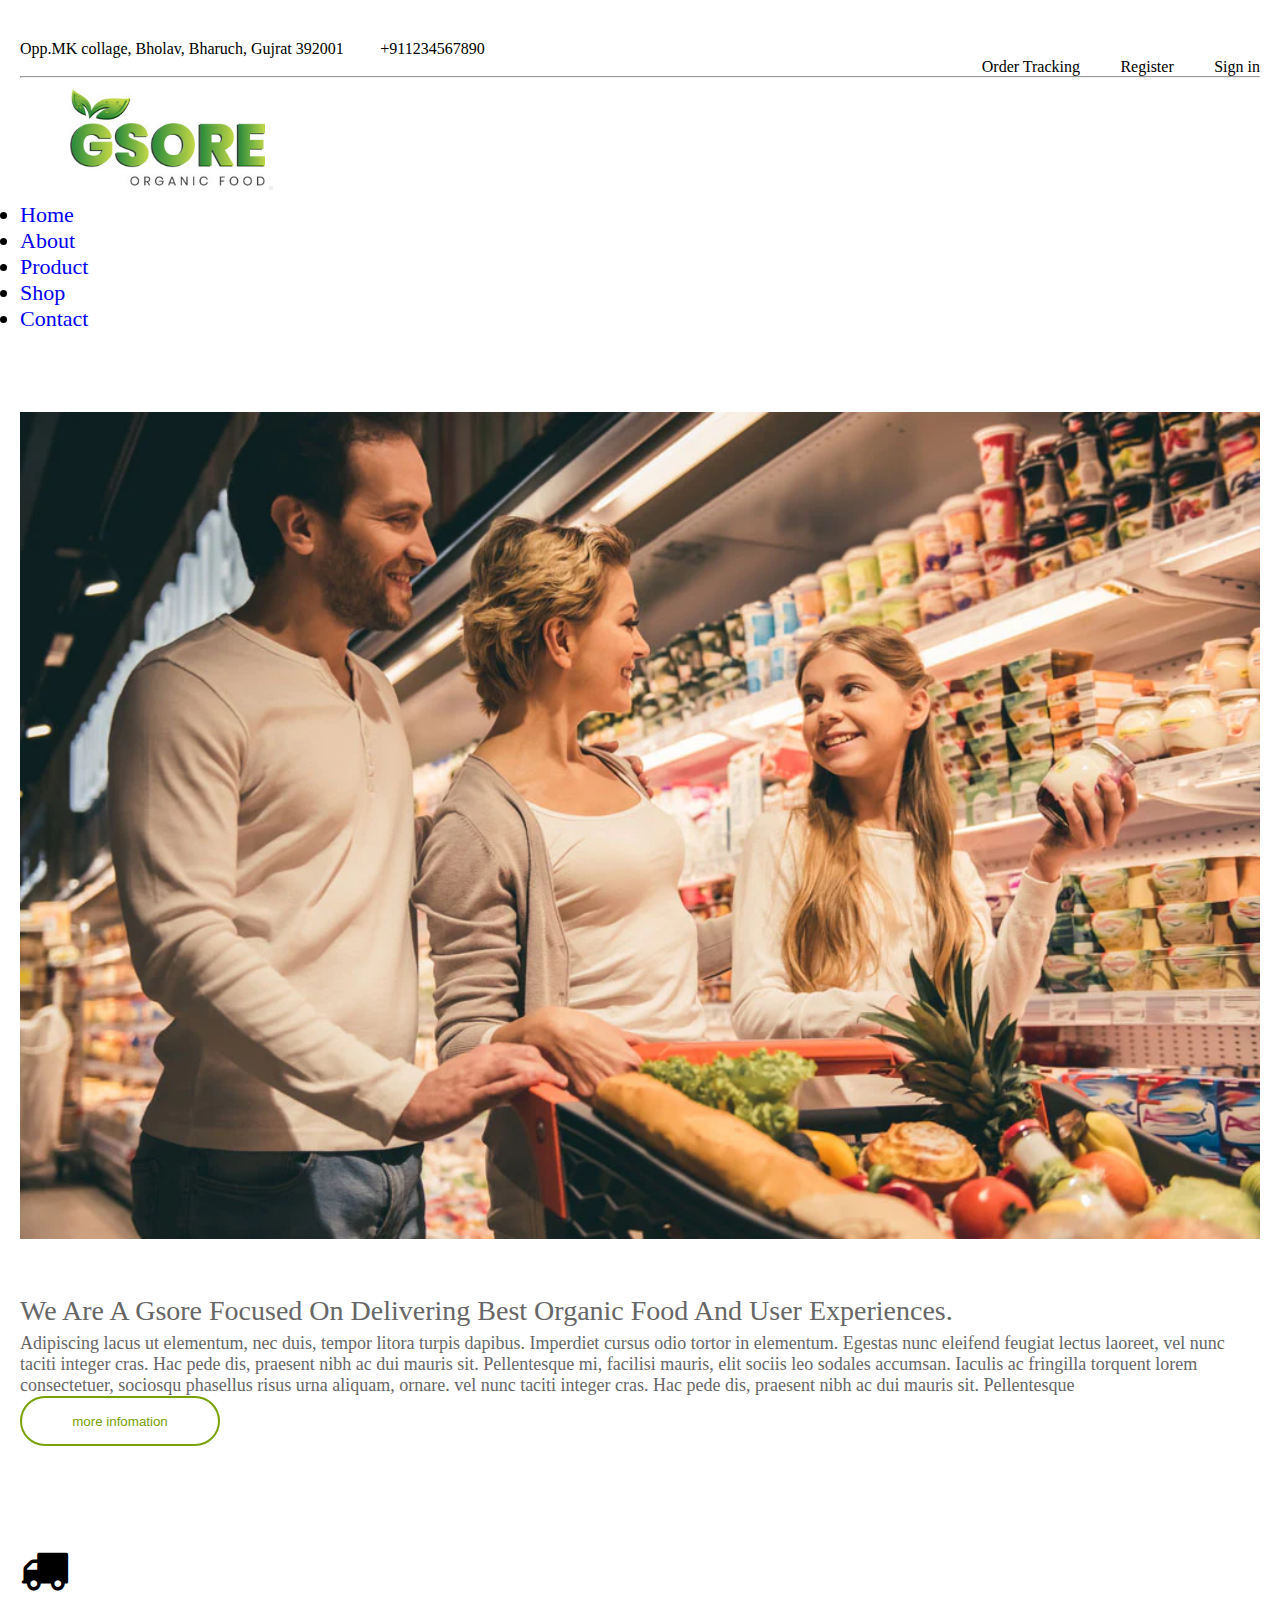
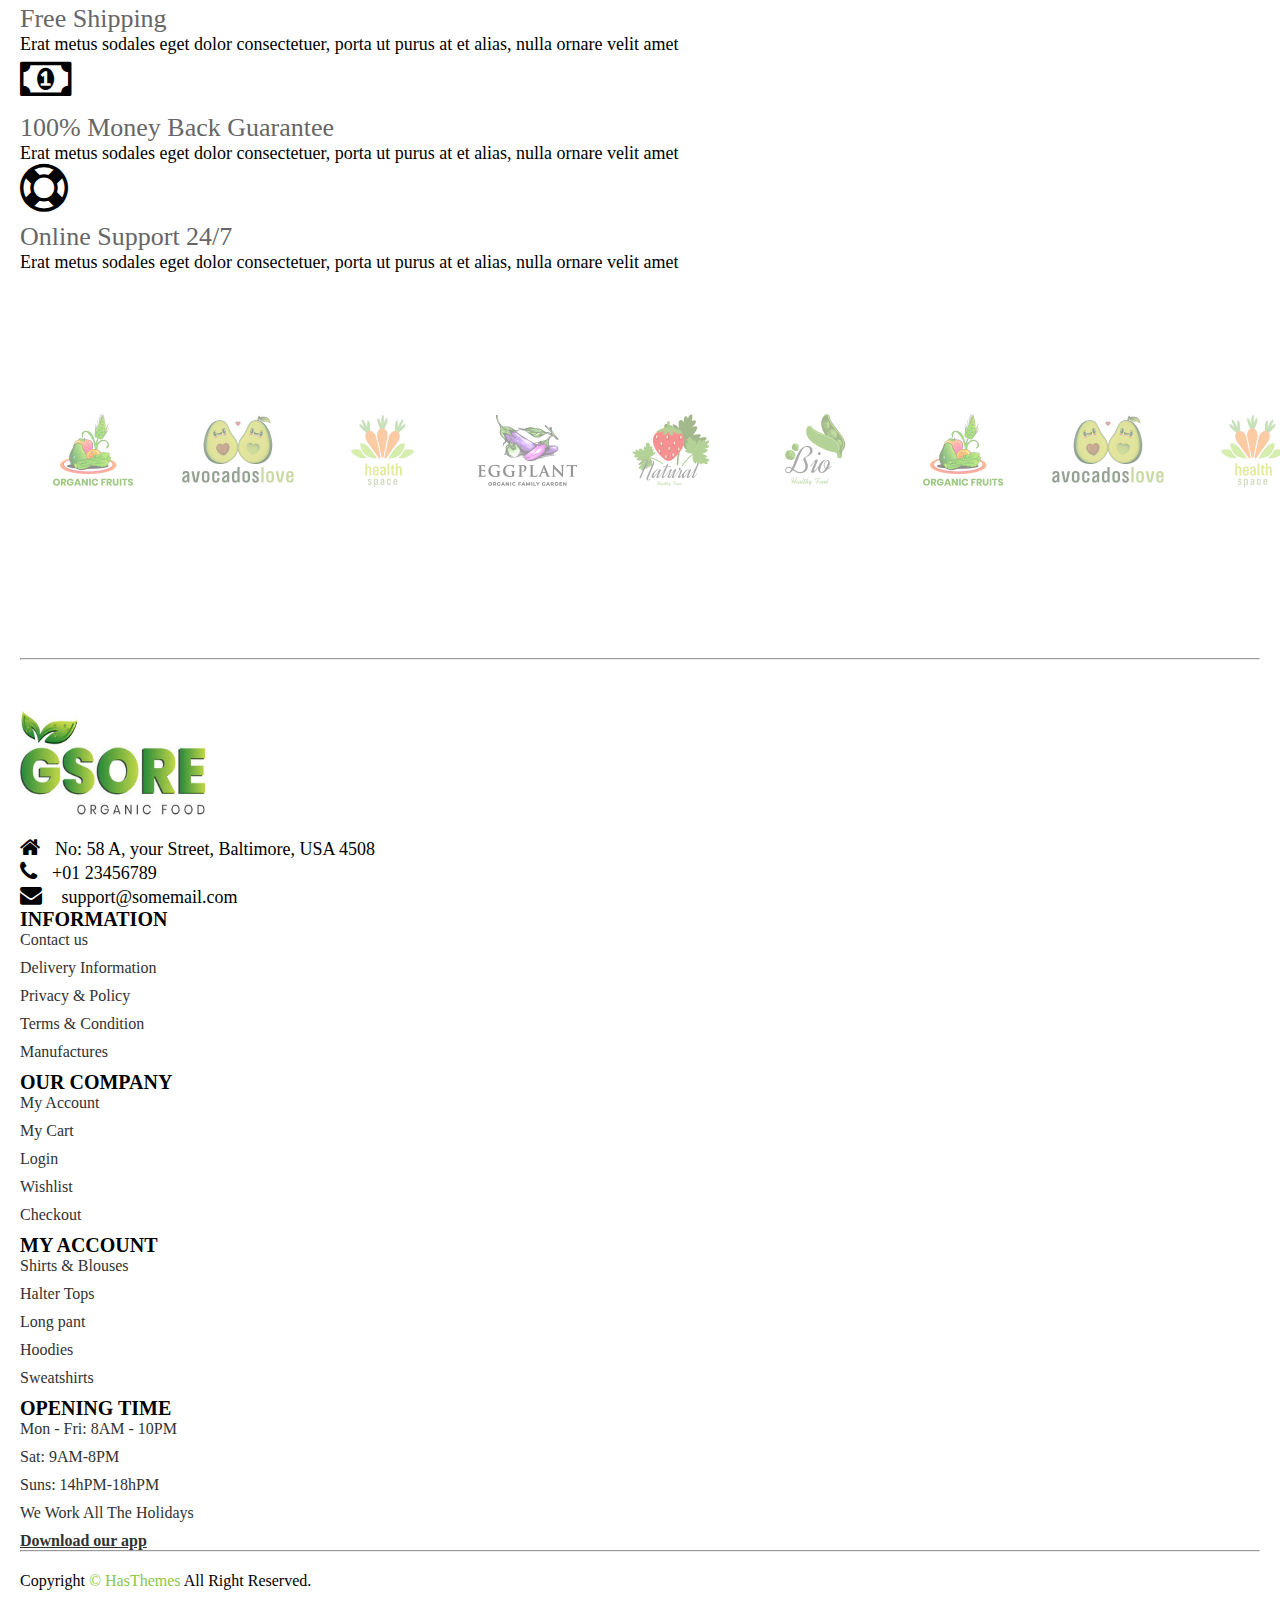
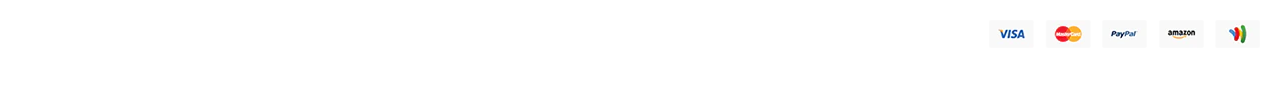
<file: about.html>
<!DOCTYPE html>
<html>
<head>
	<meta charset="utf-8">
	<meta name="viewport" content="width=device-width, initial-scale=1">
	<title></title>
	



   <link href="https://cdn.jsdelivr.net/npm/bootstrap@5.2.3/dist/css/bootstrap.min.css" rel="stylesheet" integrity="sha384-rbsA2VBKQhggwzxH7pPCaAqO46MgnOM80zW1RWuH61DGLwZJEdK2Kadq2F9CUG65" crossorigin="anonymous">
<link rel="stylesheet" href="https://cdnjs.cloudflare.com/ajax/libs/font-awesome/6.2.1/css/all.min.css" integrity="sha512-MV7K8+y+gLIBoVD59lQIYicR65iaqukzvf/nwasF0nqhPay5w/9lJmVM2hMDcnK1OnMGCdVK+iQrJ7lzPJQd1w==" crossorigin="anonymous" referrerpolicy="no-referrer" />

<script src="//cdnjs.cloudflare.com/ajax/libs/jquery/3.2.1/jquery.min.js"></script>
  <script src="https://cdnjs.cloudflare.com/ajax/libs/jquery/3.6.0/jquery.js" integrity="sha512-n/4gHW3atM3QqRcbCn6ewmpxcLAHGaDjpEBu4xZd47N0W2oQ+6q7oc3PXstrJYXcbNU1OHdQ1T7pAP+gi5Yu8g==" crossorigin="anonymous" referrerpolicy="no-referrer"></script>
  <!-- font awsome -->
<link rel="stylesheet" href="https://cdnjs.cloudflare.com/ajax/libs/font-awesome/4.7.0/css/font-awesome.min.css">
	<link href="https://cdn.jsdelivr.net/npm/bootstrap@5.1.3/dist/css/bootstrap.min.css" rel="stylesheet" integrity="sha384-1BmE4kWBq78iYhFldvKuhfTAU6auU8tT94WrHftjDbrCEXSU1oBoqyl2QvZ6jIW3" crossorigin="anonymous">

  <!-- external css -->
	<link rel="stylesheet" type="text/css" href="style.css">

<!-- owl carousel -->

  <link rel="stylesheet" href="https://cdnjs.cloudflare.com/ajax/libs/OwlCarousel2/2.3.4/assets/owl.carousel.css" integrity="sha512-UTNP5BXLIptsaj5WdKFrkFov94lDx+eBvbKyoe1YAfjeRPC+gT5kyZ10kOHCfNZqEui1sxmqvodNUx3KbuYI/A==" crossorigin="anonymous" referrerpolicy="no-referrer" />
</head>
<body>

  <div style="margin-top: 20px;" class="top-headar">
    <div class="container">
      <div class="row">
        <div class="col-lg-6">
            <ul style="display: flex;list-style: none;">
              <li>
                <i class="fa-solid fa-location-dot"></i>
                Opp.MK collage, Bholav, Bharuch, Gujrat 392001
              </li>
              <li style="margin-left: 20px;">
                  <i><i class="fa-solid fa-phone"></i></i>
                  +911234567890
              </li>
            </ul>
        </div>
        <div class="col-lg-6">
          <ul style="list-style: none;text-align: right;">
            <div>          
              <li style="text-align: right;">
            <i class="fa-sharp fa-solid fa-map-pin"></i>
             <a style="text-decoration: none;color: black;" href="Ordertrack.html"> Order Tracking</a>

             <i style="margin-left: 20px;" class="fa-solid fa-user-plus"></i>
             <a style="text-decoration: none;color: black;" href="">Register</a>

             <i  style="margin-left: 20px;" class="fa-solid fa-user"></i>
             <a style="text-decoration: none;color: black;" href=""> Sign in</a>
           </li>
          
        </div>
          </ul>
        </div>
      </div>
    </div>
  </div>
  <hr>

 
<nav class="navbar navbar-expand-lg " >
  <div class="container-fluid">
    <a class="navbar-brand fw-bold" >
    	<img src="images/logo_1.jpg" class="logo-nav">
    </a>
    <button class="navbar-toggler" type="button" data-bs-toggle="collapse" data-bs-target="#navbarSupportedContent" aria-controls="navbarSupportedContent" aria-expanded="false" aria-label="Toggle navigation">
      <span class="navbar-toggler-icon"></span>
    </button>
    <div class="collapse navbar-collapse" id="navbarSupportedContent">
      <ul class="navbar-nav mx-auto mb-2 mb-lg-0">
        <li class="nav-item">
          <a class="nav-link active" aria-current="page" href="index.html">Home</a>
        </li>
        <li class="nav-item">
          <a class="nav-link active" href="about.html">About</a>
        </li>
        <li class="nav-item dropdown">
          <a class="nav-link active " href="product.html" >
            Product
          </a>
          <!-- <ul class="dropdown-menu" aria-labelledby="navbarDropdown">
            <li><a class="dropdown-item" href="product.html">Simple Product</a></li>
            <li><a class="dropdown-item" href="#">Variable Product</a></li>
           
            <li><a class="dropdown-item" href="#">Affiliate Link Product</a></li>
          </ul> -->
        </li>
        
        <li class="nav-item">
          <a class="nav-link active" href="shop.html">Shop</a>
        </li>
        <li class="nav-item">
          <a class="nav-link active" href="contact.html">Contact</a>
        </li>
      </ul>

      <ul class="navbar-right" style="list-style-type: none;">
      <li><a style="color: black;" href="AddToCart.html"><i class="fa-solid fa-cart-shopping cart-size" id="cart-icon"></i></a> </li>
    </ul>
     <!-- cart -->
     
    </div>
  </div>
</nav>


<!-- about detail -->


<div class="container">
	<div class="row">
		<div class="col-lg-6">
			<img src="images/about-intro.jpg" class="about-img">
		</div>

		<div class="col-6">
			<h1 class="about-title">We Are A Gsore Focused On Delivering  Best Organic Food And User Experiences.</h1>
			<p class="about-text">Adipiscing lacus ut elementum, nec duis, tempor litora turpis dapibus. Imperdiet cursus odio tortor in elementum. Egestas nunc eleifend feugiat lectus laoreet, vel nunc taciti integer cras. Hac pede dis, praesent nibh ac dui mauris sit. Pellentesque mi, facilisi mauris, elit sociis leo sodales accumsan. Iaculis ac fringilla torquent lorem consectetuer, sociosqu phasellus risus urna aliquam, ornare. vel nunc taciti integer cras. Hac pede dis, praesent nibh ac dui mauris sit. Pellentesque</p>


			<button class="btn-about">more infomation</button>
		</div>
	</div>
</div>



<div class="container tree-div-about">
	<div class="row">
		<div class="col-lg-4">
			<div class="single-div">
				<i class="fa fa-truck  fa-3x" aria-hidden="true"></i>
				
				<p class="free-shi">Free Shipping</p>
				<p class="ship-txt">Erat metus sodales eget dolor consectetuer, porta ut purus at et alias, nulla ornare velit amet</p>
			</div>
			

		</div>
		<div class="col-lg-4">
			<div class="single-div">
				
			<i class="fa fa-money  fa-3x "></i>
				<p class="free-shi">100% Money Back Guarantee</p>
				<p class="ship-txt">Erat metus sodales eget dolor consectetuer, porta ut purus at et alias, nulla ornare velit amet</p>
			</div>
			
		</div>
		<div class="col-lg-4">
			<div class="single-div">
				<i class="fa fa-life-ring  fa-3x"></i>
				<p class="free-shi">Online Support 24/7</p>
				<p class="ship-txt">Erat metus sodales eget dolor consectetuer, porta ut purus at et alias, nulla ornare velit amet</p>
			</div>
		</div>

	</div>
</div>


<section class="logo-about">
        <div class="container">
            <div class="col-12">
             
                <div class="owl-carousel" id="owl-carousel">
                    <div class="">
                        
                           
       <img src="images/LOGO_02.jpg" class="logo-single"></div>
                    <div class="">
                        
         <img src="images/LOGO_03.jpg" class="logo-single">

                    </div>
                    <div class="">
                      
        <img src="images/LOGO_05.jpg" class="logo-single">

                    </div>
                    <div class="">
                      
         <img src="images/LOGO_07.jpg" class="logo-single">

                    </div>
                    <div class="">
                        
        <img src="images/LOGO_08.jpg" class="logo-single">

                    </div>
                    <div class="">
                        
        <img src="images/LOGO_09.jpg" class="logo-single">

                    </div>
                </div>
            </div>
        </div>
    </section>
<hr>
<div class="container-fluid footer">
  <div class="row">
    <div class="col-lg-4 col-md-7 col-sm-12">
      <img src="images/logo_1.jpg" class="footer-logo"><br>
      <div><i class="fa fa-home home fa-2x" aria-hidden="true" ></i><p class="home-txt">No: 58 A, your Street, Baltimore, USA 4508</p></div>
      <div>
      <i class="fa fa-phone phone" aria-hidden="true"></i><p class="pho-txt">+01 23456789</p></div>
      <div>
      <i class="fa fa-envelope env" aria-hidden="true"></i><p class="email"> support@somemail.com</p></div>
    </div>
     <div class="col-lg-2 col-md-5 col-sm-12">
       <p class="footer-tit-1">INFORMATION</p>
       <a class="footer-txt1" href="shipping.html">Contact us</a>
       <a class="footer-txt1" href="shipping.html">Delivery Information</a>
       <a class="footer-txt1">Privacy & Policy</a>
       <a class="footer-txt1">Terms & Condition</a>
       <a class="footer-txt1">Manufactures</a>
     </div>
      <div class="col-lg-2 col-md-4 col-sm-12">
        <p class="footer-tit-1">OUR COMPANY</p>
        <a class="footer-txt1">My Account</a>
        <a class="footer-txt1">My Cart</a>
        <a class="footer-txt1">Login</a>
        <a class="footer-txt1">Wishlist</a>
        <a class="footer-txt1">Checkout</a>
      </div>
       <div class="col-lg-2 col-md-4 col-sm-12">
         <p class="footer-tit-1">MY ACCOUNT</p>
         <a class="footer-txt1">Shirts & Blouses</a>
         <a class="footer-txt1">Halter Tops</a>
         <a class="footer-txt1">Long pant</a>
         <a class="footer-txt1">Hoodies</a>
         <a class="footer-txt1">Sweatshirts</a>
       </div>
        <div class="col-lg-2 col-md-4 col-sm-12">
          <p class="footer-tit-1">OPENING TIME</p>
          <a class="footer-txt1">Mon - Fri: 8AM - 10PM</a>
          <a class="footer-txt1">Sat: 9AM-8PM</a>
          <a class="footer-txt1">Suns: 14hPM-18hPM</a>
          <a class="footer-txt1">We Work All The Holidays</a>
          <a class="footer-txt2">Download our app</a>

        </div>
        <hr class="footer-bor">
        
        <div class="col-lg-6 col-sm-12 footer-last">
          Copyright <span>© HasThemes</span> All Right Reserved.
        </div>
        <div class="col-lg-6 col-sm-12 footer-card-sym">
          <img src="images/footer-symb.webp">
        </div>
       
  </div>
</div>
<script type="text/javascript">
  $(document).ready(function(){
        $('#owl-carousel').owlCarousel({
            loop:true,
           autoplay:true,
            nav:false,
            items:4,
            responsive:{
                0:{
                    items:2
                },
                600:{
                    items:2
                },
                768:{
                  items:3
                },
                1000:{
                    items:6
                }
            }
        })
    });
</script>
<script src="https://cdnjs.cloudflare.com/ajax/libs/OwlCarousel2/2.3.4/owl.carousel.min.js" integrity="sha512-bPs7Ae6pVvhOSiIcyUClR7/q2OAsRiovw4vAkX+zJbw3ShAeeqezq50RIIcIURq7Oa20rW2n2q+fyXBNcU9lrw==" crossorigin="anonymous" referrerpolicy="no-referrer"></script>


<script src="https://cdn.jsdelivr.net/npm/bootstrap@5.2.3/dist/js/bootstrap.bundle.min.js" integrity="sha384-kenU1KFdBIe4zVF0s0G1M5b4hcpxyD9F7jL+jjXkk+Q2h455rYXK/7HAuoJl+0I4" crossorigin="anonymous"></script>


</body>
</html>
</file>
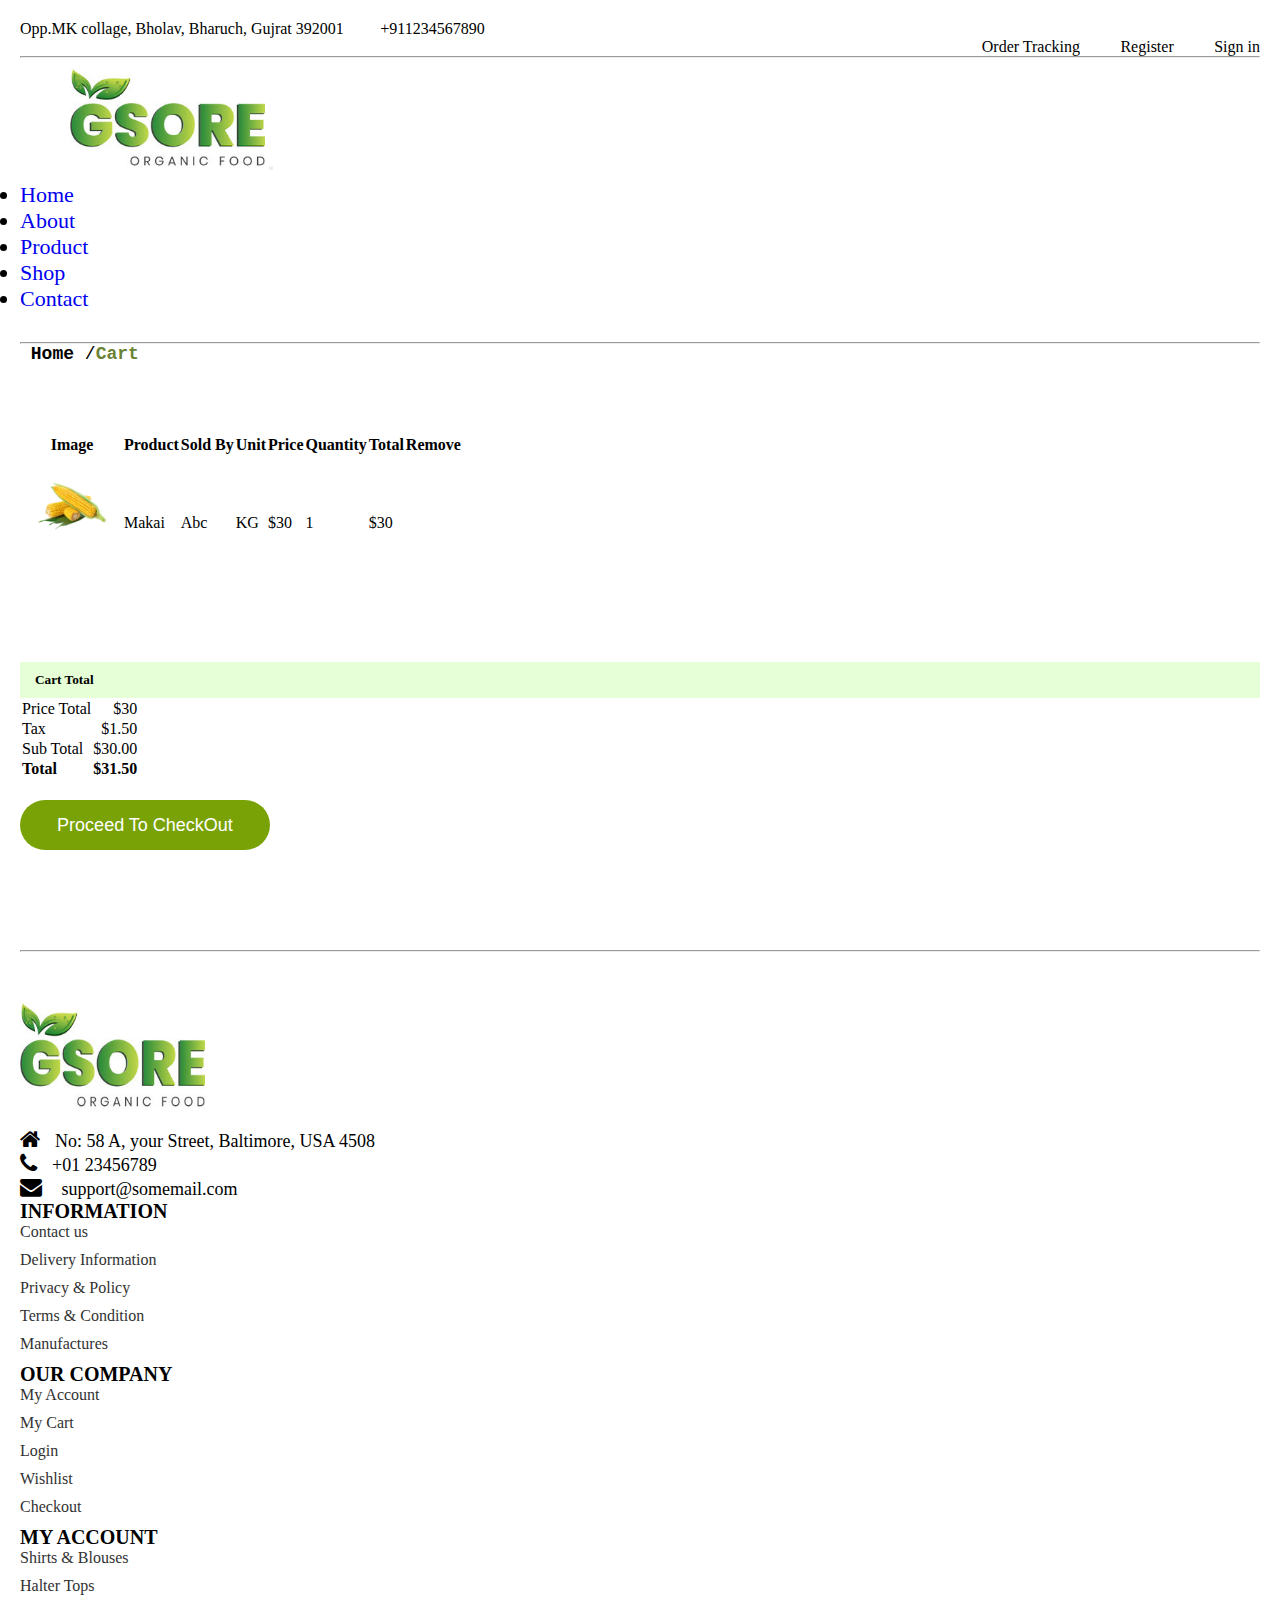
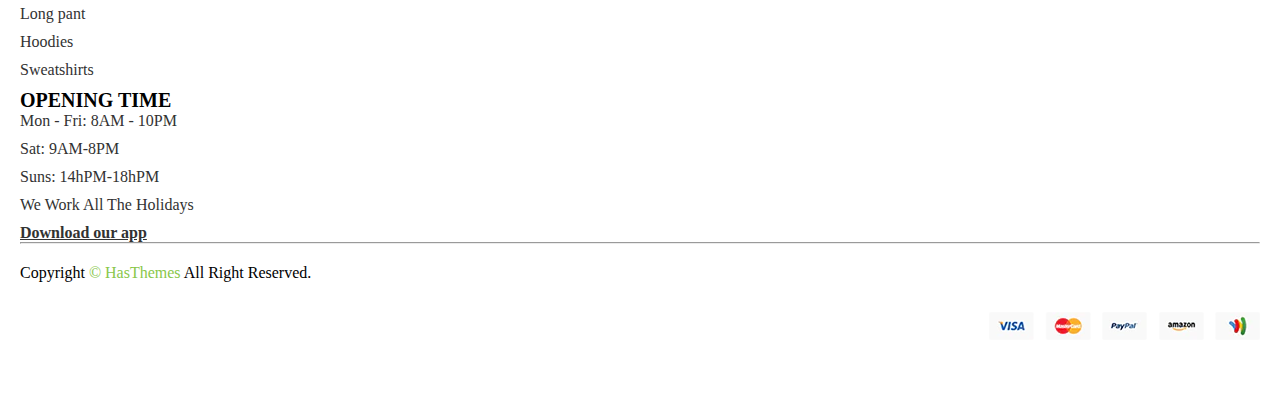
<file: AddToCart.html>
<!DOCTYPE html>
<html lang="en">
<head>
    <meta charset="UTF-8">
    <meta http-equiv="X-UA-Compatible" content="IE=edge">
    <meta name="viewport" content="width=device-width, initial-scale=1.0">
    <title>Add To Cart</title>
    
   <link href="https://cdn.jsdelivr.net/npm/bootstrap@5.2.3/dist/css/bootstrap.min.css" rel="stylesheet" integrity="sha384-rbsA2VBKQhggwzxH7pPCaAqO46MgnOM80zW1RWuH61DGLwZJEdK2Kadq2F9CUG65" crossorigin="anonymous">
   <link rel="stylesheet" href="https://cdnjs.cloudflare.com/ajax/libs/font-awesome/6.2.1/css/all.min.css" integrity="sha512-MV7K8+y+gLIBoVD59lQIYicR65iaqukzvf/nwasF0nqhPay5w/9lJmVM2hMDcnK1OnMGCdVK+iQrJ7lzPJQd1w==" crossorigin="anonymous" referrerpolicy="no-referrer" />
   
   <script src="//cdnjs.cloudflare.com/ajax/libs/jquery/3.2.1/jquery.min.js"></script>
     <script src="https://cdnjs.cloudflare.com/ajax/libs/jquery/3.6.0/jquery.js" integrity="sha512-n/4gHW3atM3QqRcbCn6ewmpxcLAHGaDjpEBu4xZd47N0W2oQ+6q7oc3PXstrJYXcbNU1OHdQ1T7pAP+gi5Yu8g==" crossorigin="anonymous" referrerpolicy="no-referrer"></script>
     <!-- font awsome -->
   <link rel="stylesheet" href="https://cdnjs.cloudflare.com/ajax/libs/font-awesome/4.7.0/css/font-awesome.min.css">
       <link href="https://cdn.jsdelivr.net/npm/bootstrap@5.1.3/dist/css/bootstrap.min.css" rel="stylesheet" integrity="sha384-1BmE4kWBq78iYhFldvKuhfTAU6auU8tT94WrHftjDbrCEXSU1oBoqyl2QvZ6jIW3" crossorigin="anonymous">
   
     <!-- external css -->
       <link rel="stylesheet" type="text/css" href="style.css">
   
</head>
<body>
    <!-- -------------NAVBAR--------------- -->
    <div class="top-headar">
      <div class="container">
        <div class="row">
          <div class="col-lg-6">
              <ul style="display: flex;list-style: none;">
                <li>
                  <i class="fa-solid fa-location-dot"></i>
                  Opp.MK collage, Bholav, Bharuch, Gujrat 392001
                </li>
                <li style="margin-left: 20px;">
                    <i><i class="fa-solid fa-phone"></i></i>
                    +911234567890
                </li>
              </ul>
          </div>
          <div class="col-lg-6">
            <ul style="list-style: none;text-align: right;">
              <div>          
                <li style="text-align: right;">
              <i class="fa-sharp fa-solid fa-map-pin"></i>
               <a style="text-decoration: none;color: black;" href="Ordertrack.html"> Order Tracking</a>
  
               <i style="margin-left: 20px;" class="fa-solid fa-user-plus"></i>
               <a style="text-decoration: none;color: black;" href="">Register</a>
  
               <i  style="margin-left: 20px;" class="fa-solid fa-user"></i>
               <a style="text-decoration: none;color: black;" href=""> Sign in</a>
             </li>
            
          </div>
            </ul>
          </div>
        </div>
      </div>
    </div>
    <hr>


    <nav class="navbar navbar-expand-lg " >
        <div class="container-fluid">
          <a class="navbar-brand fw-bold" >
              <img src="images/logo_1.jpg" class="logo-nav">
          </a>
          <button class="navbar-toggler" type="button" data-bs-toggle="collapse" data-bs-target="#navbarSupportedContent" aria-controls="navbarSupportedContent" aria-expanded="false" aria-label="Toggle navigation">
            <span class="navbar-toggler-icon"></span>
          </button>
          <div class="collapse navbar-collapse" id="navbarSupportedContent">
            <ul class="navbar-nav mx-auto mb-2 mb-lg-0">
              <li class="nav-item">
                <a class="nav-link active" aria-current="page" href="index.html">Home</a>
              </li>
              <li class="nav-item">
                <a class="nav-link active" href="about.html">About</a>
              </li>
              <li class="nav-item dropdown">
                <a class="nav-link active " href="product.html" >
                  Product
                </a>
             
              </li>
              
              <li class="nav-item">
                <a class="nav-link active" href="shop.html">Shop</a>
              </li>
              <li class="nav-item">
                <a class="nav-link active" href="contact.html">Contact</a>
              </li>
            </ul>
      
            <ul class="navbar-right" style="list-style-type: none;">
                <li><a style="color: black;" href="AddToCart.html"><i class="fa-solid fa-cart-shopping cart-size" id="cart-icon"></i></a> </li>
          </ul>
           <!-- cart -->
           
          </div>
        </div>
      </nav>
      <hr>
        <div class="container">
           <pre style="font-size: 18px;"> <a style="color: black; text-decoration: none;" href="index.html"><b>Home </b></a>/<a style="color: #6A8234;"><b>Cart</b> </a></pre>

        </div>

    <!-- ------------NAVBAR_END------------------ -->

    <!-- -----------------ADD TO CART---------------- -->

    <div class="container">
    <table class="table" style="margin-top: 70px;">
        <thead>
          <tr>
            <th scope="col">Image</th>
            <th scope="col">Product</th>
            <th scope="col">Sold By</th>
            <th scope="col">Unit</th>
            <th scope="col">Price</th>
            <th scope="col">Quantity</th>
            <th scope="col">Total</th>
            <th scope="col">Remove</th>
          </tr>
        </thead>
        <tbody>
          <tr>
            <th scope="row"><img src="images/product_02.jpg" style="width: 100px; height: 100px;"></th>
            <td ><div style="margin-top: 30px;">Makai</div></td>
            <td><div style="margin-top: 30px;">Abc</div></td>
            <td><div style="margin-top: 30px;">KG</div></td>
            <td><div style="margin-top: 30px;">$30</div></td>
            <td><div style="margin-top: 30px;">1</div></td>
            <td><div style="margin-top: 30px;">$30</div></td>
            <td><div style="margin-top: 30px;"><i class="fa-solid fa-xmark"></div></i></td>
          </tr>
         
        </tbody>
      </table>
    </div>

    <div class="container">
        <div class="row">
            <div class="col-lg-7">

            </div>
            <div style="margin-top: 100px;" class="col-lg-5 mt10">
                <div style="background-color: #E6FFD7;padding: 10px 15px;">
                    <h5 ><b>Cart Total</b></h5>
                </div>
                <table class="table">
                    
                    <tbody>
                      <tr>
                  
                        <td>Price Total</td>
                        <!-- <td>Otto</td> -->
                        <td style="text-align: right;">$30</td>
                      </tr>
                      <tr>
                       
                        <td>Tax</td>
                    
                        <td style="text-align: right;">$1.50</td>
                      </tr>
                      <tr>
                      
                        <td>Sub Total</td>
                      
                        <td style="text-align: right;">$30.00</td>
                      </tr>
                      <tr>
                    
                        <td><b>Total</b></td>
                     
                        <td style="text-align: right;"><b>$31.50</b></td>
                      </tr>
                      
                    </tbody>
                    
                  </table>
                  <button  class="cart-btn"><a style="color:white; text-decoration:none " href="checkout.html">Proceed To CheckOut</a></button>
            </div>
        </div>

    </div>




    <hr style="margin-top: 100px;">
    <div class="container-fluid footer">
        <div class="row">
          <div class="col-lg-4 col-md-7 col-sm-12">
            <img src="images/logo_1.jpg" class="footer-logo"><br>
            <div><i class="fa fa-home home fa-2x" aria-hidden="true" ></i><p class="home-txt">No: 58 A, your Street, Baltimore, USA 4508</p></div>
            <div>
            <i class="fa fa-phone phone" aria-hidden="true"></i><p class="pho-txt">+01 23456789</p></div>
            <div>
            <i class="fa fa-envelope env" aria-hidden="true"></i><p class="email"> support@somemail.com</p></div>
          </div>
           <div class="col-lg-2 col-md-5 col-sm-12">
             <p class="footer-tit-1">INFORMATION</p>
             <a class="footer-txt1" href="contact.html">Contact us</a>
             <a class="footer-txt1" href="shipping.html">Delivery Information</a>
             <a class="footer-txt1">Privacy & Policy</a>
             <a class="footer-txt1">Terms & Condition</a>
             <a class="footer-txt1">Manufactures</a>
           </div>
            <div class="col-lg-2 col-md-4 col-sm-12">
              <p class="footer-tit-1">OUR COMPANY</p>
              <a class="footer-txt1">My Account</a>
              <a class="footer-txt1">My Cart</a>
              <a class="footer-txt1">Login</a>
              <a class="footer-txt1">Wishlist</a>
              <a class="footer-txt1">Checkout</a>
            </div>
             <div class="col-lg-2 col-md-4 col-sm-12">
               <p class="footer-tit-1">MY ACCOUNT</p>
               <a class="footer-txt1">Shirts & Blouses</a>
               <a class="footer-txt1">Halter Tops</a>
               <a class="footer-txt1">Long pant</a>
               <a class="footer-txt1">Hoodies</a>
               <a class="footer-txt1">Sweatshirts</a>
             </div>
              <div class="col-lg-2 col-md-4 col-sm-12">
                <p class="footer-tit-1">OPENING TIME</p>
                <a class="footer-txt1">Mon - Fri: 8AM - 10PM</a>
                <a class="footer-txt1">Sat: 9AM-8PM</a>
                <a class="footer-txt1">Suns: 14hPM-18hPM</a>
                <a class="footer-txt1">We Work All The Holidays</a>
                <a class="footer-txt2">Download our app</a>
      
              </div>
              <hr class="footer-bor">
              
              <div class="col-lg-6 col-sm-12 footer-last">
                Copyright <span>© HasThemes</span> All Right Reserved.
              </div>
              <div class="col-lg-6 col-sm-12 footer-card-sym">
                <img src="images/footer-symb.webp">
              </div>
             
        </div>
      </div>

    <!-- ------------------CART END------------------------ -->
</body>
</html>
</file>
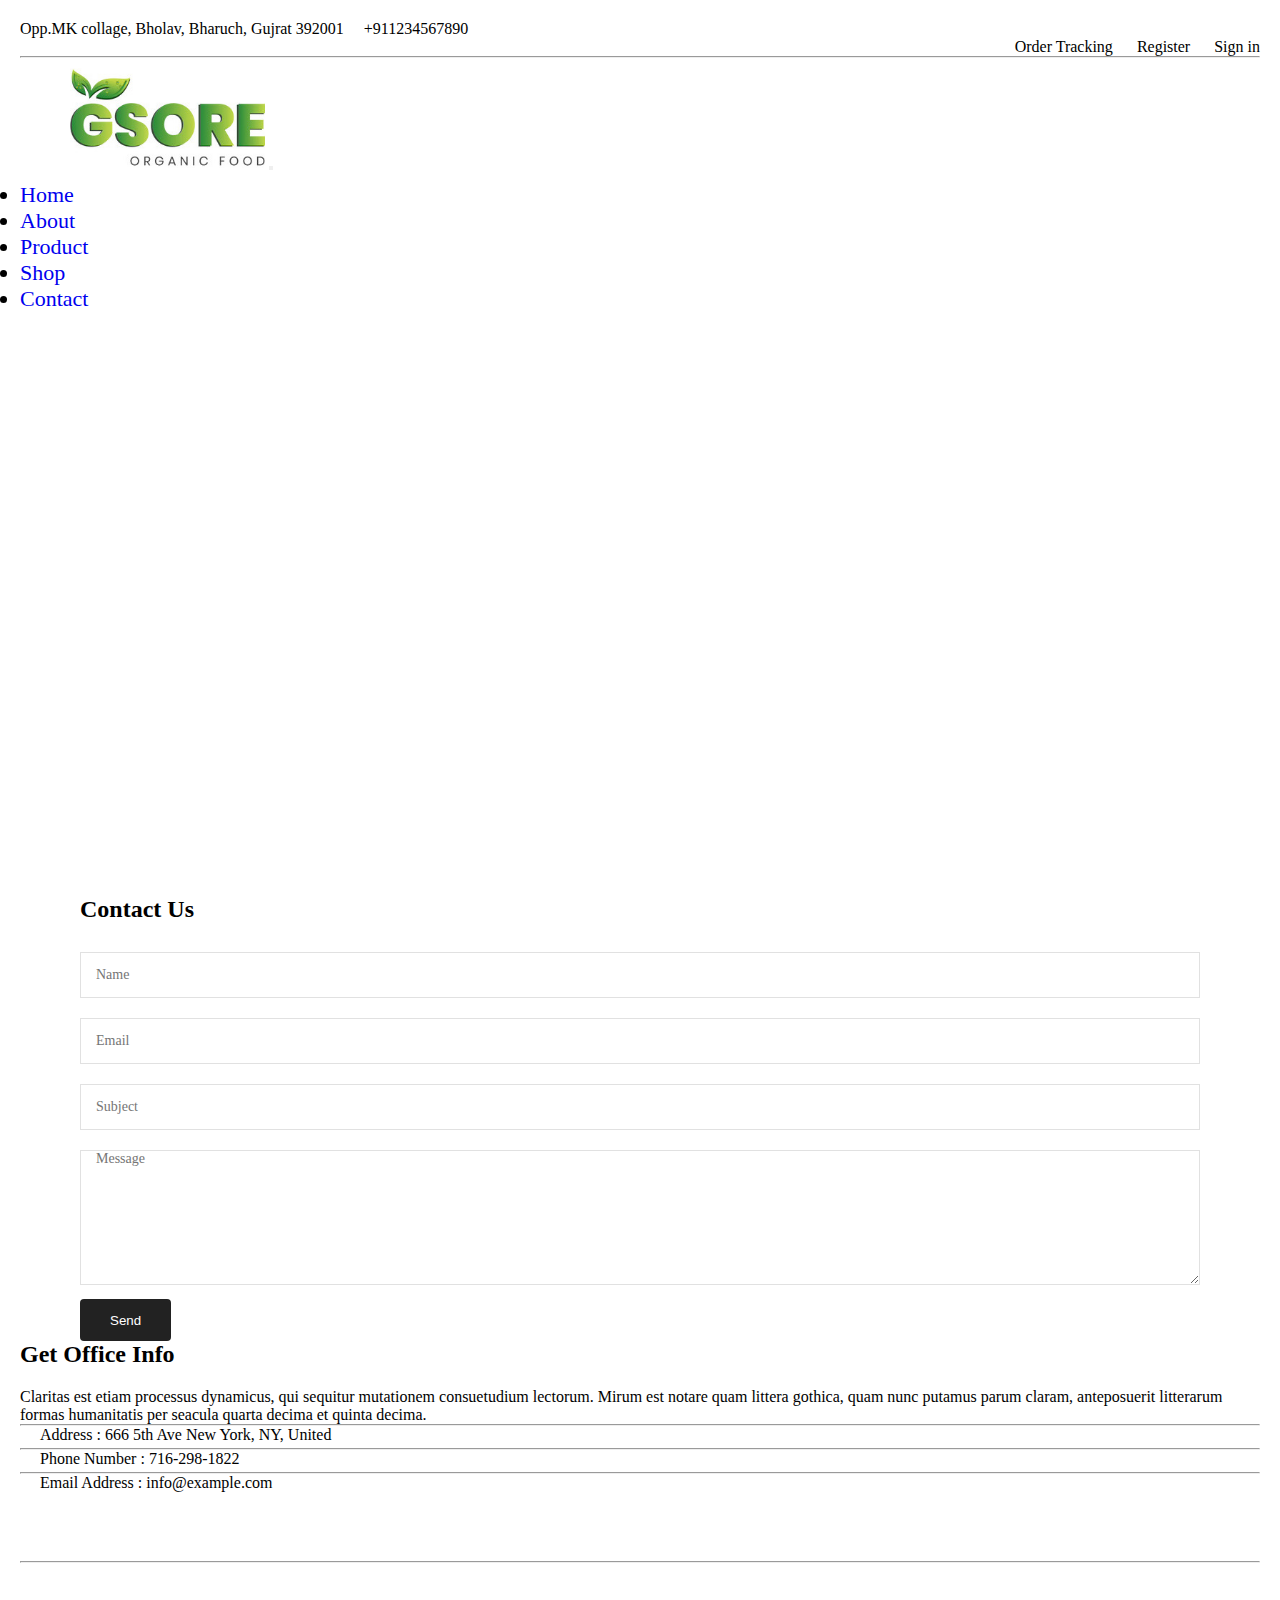
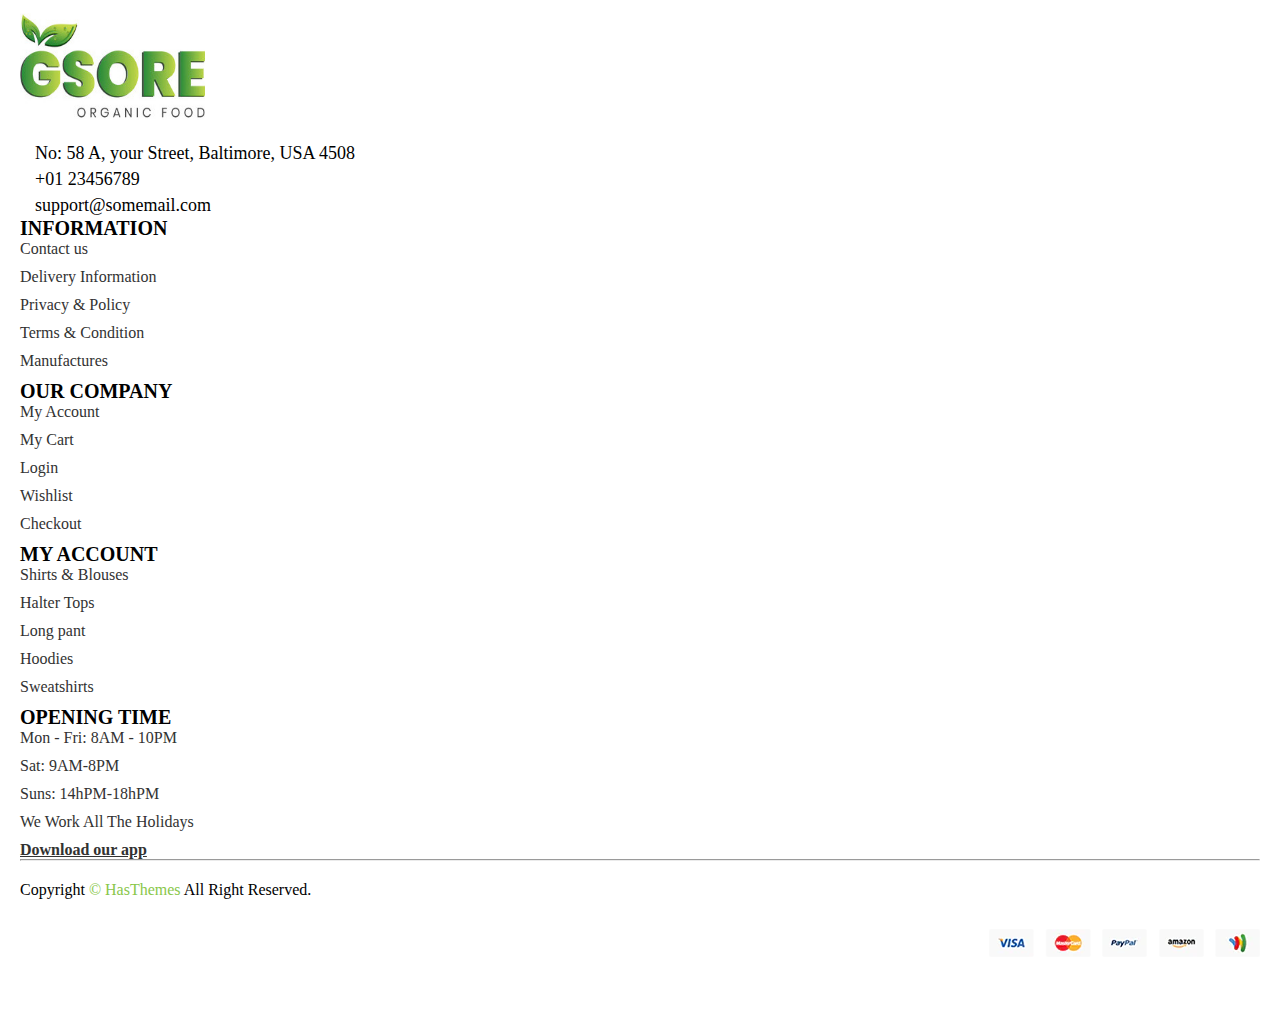
<file: contact.html>
<!DOCTYPE html>
<html>
<head>
	<meta charset="utf-8">
	<meta name="viewport" content="width=device-width, initial-scale=1">
	<title></title>
	<link href="https://cdn.jsdelivr.net/npm/bootstrap@5.2.3/dist/css/bootstrap.min.css" rel="stylesheet" integrity="sha384-rbsA2VBKQhggwzxH7pPCaAqO46MgnOM80zW1RWuH61DGLwZJEdK2Kadq2F9CUG65" crossorigin="anonymous">
<link rel="stylesheet" href="https://cdnjs.cloudflare.com/ajax/libs/font-awesome/6.2.1/css/all.min.css" integrity="sha512-MV7K8+y+gLIBoVD59lQIYicR65iaqukzvf/nwasF0nqhPay5w/9lJmVM2hMDcnK1OnMGCdVK+iQrJ7lzPJQd1w==" crossorigin="anonymous" referrerpolicy="no-referrer" />

<script src="//cdnjs.cloudflare.com/ajax/libs/jquery/3.2.1/jquery.min.js"></script>
<!-- external css -->
	<link rel="stylesheet" type="text/css" href="style.css">
</head>
<body>
  <div class="top-headar">
    <div class="container">
      <div class="row">
        <div class="col-lg-6">
            <ul style="display: flex;list-style: none;">
              <li>
                <i class="fa-solid fa-location-dot"></i>
                Opp.MK collage, Bholav, Bharuch, Gujrat 392001
              </li>
              <li style="margin-left: 20px;">
                  <i><i class="fa-solid fa-phone"></i></i>
                  +911234567890
              </li>
            </ul>
        </div>
        <div class="col-lg-6">
          <ul style="list-style: none;text-align: right;">
            <div>          
              <li style="text-align: right;">
            <i class="fa-sharp fa-solid fa-map-pin"></i>
             <a style="text-decoration: none;color: black;" href="Ordertrack.html"> Order Tracking</a>

             <i style="margin-left: 20px;" class="fa-solid fa-user-plus"></i>
             <a style="text-decoration: none;color: black;" href="">Register</a>

             <i  style="margin-left: 20px;" class="fa-solid fa-user"></i>
             <a style="text-decoration: none;color: black;" href=""> Sign in</a>
           </li>
          
        </div>
          </ul>
        </div>
      </div>
    </div>
  </div>
  <hr>

	<nav class="navbar navbar-expand-lg " >
  <div class="container-fluid">
    <a class="navbar-brand fw-bold" >
    	<img src="images/logo_1.jpg" class="logo-nav">
    </a>
    <button class="navbar-toggler" type="button" data-bs-toggle="collapse" data-bs-target="#navbarSupportedContent" aria-controls="navbarSupportedContent" aria-expanded="false" aria-label="Toggle navigation">
      <span class="navbar-toggler-icon"></span>
    </button>
    <div class="collapse navbar-collapse" id="navbarSupportedContent">
      <ul class="navbar-nav mx-auto mb-2 mb-lg-0">
        <li class="nav-item">
          <a class="nav-link active" aria-current="page" href="index.html">Home</a>
        </li>
        <li class="nav-item">
          <a class="nav-link active" href="about.html">About</a>
        </li>
        <li class="nav-item dropdown">
          <a class="nav-link active " href="product.html" >Product
          </a>
         
        </li>
        
        <li class="nav-item">
          <a class="nav-link active" href="shop.html">Shop</a>
        </li>
        <li class="nav-item">
          <a class="nav-link active" href="contact.html">Contact</a>
        </li>
      </ul>

      <ul class="navbar-right" style="list-style-type: none;">
        <li><a style="color: black;" href="AddToCart.html"><i class="fa-solid fa-cart-shopping cart-size" id="cart-icon"></i></a> </li>
    </ul>
     <!-- cart -->
     
    </div>
  </div>
</nav>

<div class="container-fluid">
	<div class="row">
		<iframe src="https://www.google.com/maps/embed?pb=!1m14!1m8!1m3!1d7438.007902938099!2d72.8662349!3d21.2316919!3m2!1i1024!2i768!4f13.1!3m3!1m2!1s0x3be04fb1ab5223e1%3A0x2442e9badf12baca!2sDurvasa%20Infotech!5e0!3m2!1sen!2sin!4v1671691556788!5m2!1sen!2sin" width="600" height="450" style="border:0;" allowfullscreen="" loading="lazy" referrerpolicy="no-referrer-when-downgrade" class="map"></iframe>
	</div>
</div>


<div class="container-fluid contact-detials-div">
	<div class="row">
		<div class="col-6 ">

			<div class="contact-us-form">
				<h2 class="contact-title">contact Us </h2>

					<div class="row">
						<div class="col">
							<input type="text " placeholder="Name" name="" class="contact-name">
						</div>
						<div class="col">
							<input type="email" placeholder="Email" name="" class="contact-name">
						</div>
					</div>
						
					<div class="row">
						<div class="col">
							<input type="text" placeholder="Subject" name="" class="contact-name">
						</div>
					</div>

					<div class="row">
						<div class="col">
							<textarea placeholder="Message" class="contact-textarea"></textarea>
						</div>
					</div>

					<div class="contact-submit">
						<button type="submit" class="button">Send</button>
					</div>
			</div>
					
		</div>
		
			
			
		<div class="col-6">
			<h2 class="con-title">Get Office Info</h2>
			<p class="con-details">Claritas est etiam processus dynamicus, qui sequitur mutationem consuetudium lectorum. Mirum est notare quam littera gothica, quam nunc putamus parum claram, anteposuerit litterarum formas humanitatis per seacula quarta decima et quinta decima.</p>
			<hr>
			<div class="address">
				<i class="fa fa-fax fa-2x" aria-hidden="true"></i>
				<p class="add">  Address :  666 5th Ave New York, NY, United </p>
			</div><hr>
			<div class="address">
				<i class="fa fa-phone fa-2x" aria-hidden="true"></i>
				<p class="add">  Phone Number :   716-298-1822</p>
			</div><hr>
			<div class="address">
				<i class="fa fa-envelope fa-2x " aria-hidden="true"></i>
				<p class="add">  Email Address :  info@example.com</p>
			</div>

		</div>

	</div>
</div>



<hr>
<div class="container-fluid footer">
  <div class="row">
    <div class="col-lg-4 col-md-7 col-sm-12">
      <img src="images/logo_1.jpg" class="footer-logo"><br>
      <div><i class="fa fa-home home fa-2x" aria-hidden="true" ></i><p class="home-txt">No: 58 A, your Street, Baltimore, USA 4508</p></div>
      <div>
      <i class="fa fa-phone phone" aria-hidden="true"></i><p class="pho-txt">+01 23456789</p></div>
      <div>
      <i class="fa fa-envelope env" aria-hidden="true"></i><p class="email"> support@somemail.com</p></div>
    </div>
     <div class="col-lg-2 col-md-5 col-sm-12">
       <p class="footer-tit-1">INFORMATION</p>
       <a class="footer-txt1" href="shipping.html">Contact us</a>
       <a class="footer-txt1" href="shipping.html">Delivery Information</a>
       <a class="footer-txt1">Privacy & Policy</a>
       <a class="footer-txt1">Terms & Condition</a>
       <a class="footer-txt1">Manufactures</a>
     </div>
      <div class="col-lg-2 col-md-4 col-sm-12">
        <p class="footer-tit-1">OUR COMPANY</p>
        <a class="footer-txt1">My Account</a>
        <a class="footer-txt1">My Cart</a>
        <a class="footer-txt1">Login</a>
        <a class="footer-txt1">Wishlist</a>
        <a class="footer-txt1">Checkout</a>
      </div>
       <div class="col-lg-2 col-md-4 col-sm-12">
         <p class="footer-tit-1">MY ACCOUNT</p>
         <a class="footer-txt1">Shirts & Blouses</a>
         <a class="footer-txt1">Halter Tops</a>
         <a class="footer-txt1">Long pant</a>
         <a class="footer-txt1">Hoodies</a>
         <a class="footer-txt1">Sweatshirts</a>
       </div>
        <div class="col-lg-2 col-md-4 col-sm-12">
          <p class="footer-tit-1">OPENING TIME</p>
          <a class="footer-txt1">Mon - Fri: 8AM - 10PM</a>
          <a class="footer-txt1">Sat: 9AM-8PM</a>
          <a class="footer-txt1">Suns: 14hPM-18hPM</a>
          <a class="footer-txt1">We Work All The Holidays</a>
          <a class="footer-txt2">Download our app</a>

        </div>
        <hr class="footer-bor">
        
        <div class="col-lg-6 col-sm-12 footer-last">
          Copyright <span>© HasThemes</span> All Right Reserved.
        </div>
        <div class="col-lg-6 col-sm-12 footer-card-sym">
          <img src="images/footer-symb.webp">
        </div>
       
  </div>
</div>

</body>
</html>
</file>
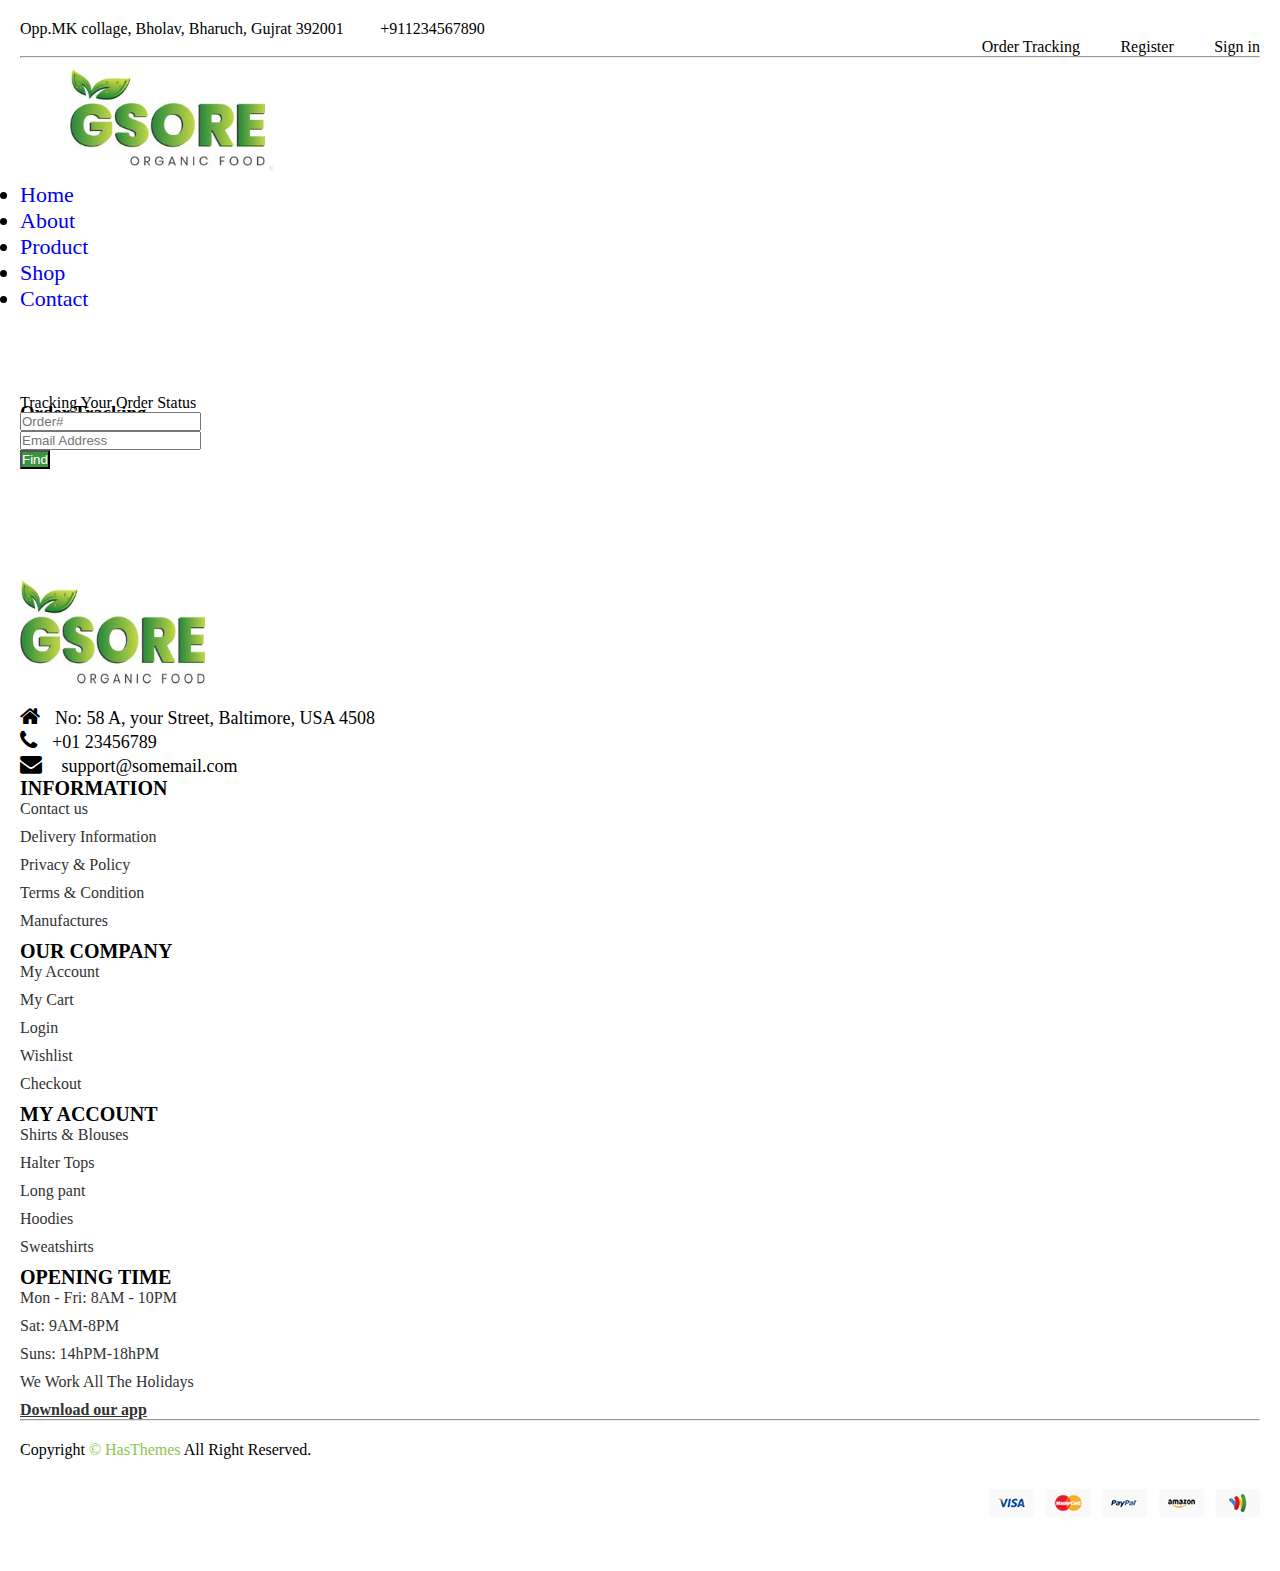
<file: Ordertrack.html>
<!DOCTYPE html>
<html>
<head>
	<meta charset="utf-8">
	<meta name="viewport" content="width=device-width, initial-scale=1">
	<title></title>
	



   <link href="https://cdn.jsdelivr.net/npm/bootstrap@5.2.3/dist/css/bootstrap.min.css" rel="stylesheet" integrity="sha384-rbsA2VBKQhggwzxH7pPCaAqO46MgnOM80zW1RWuH61DGLwZJEdK2Kadq2F9CUG65" crossorigin="anonymous">
<link rel="stylesheet" href="https://cdnjs.cloudflare.com/ajax/libs/font-awesome/6.2.1/css/all.min.css" integrity="sha512-MV7K8+y+gLIBoVD59lQIYicR65iaqukzvf/nwasF0nqhPay5w/9lJmVM2hMDcnK1OnMGCdVK+iQrJ7lzPJQd1w==" crossorigin="anonymous" referrerpolicy="no-referrer" />

<script src="//cdnjs.cloudflare.com/ajax/libs/jquery/3.2.1/jquery.min.js"></script>
  <script src="https://cdnjs.cloudflare.com/ajax/libs/jquery/3.6.0/jquery.js" integrity="sha512-n/4gHW3atM3QqRcbCn6ewmpxcLAHGaDjpEBu4xZd47N0W2oQ+6q7oc3PXstrJYXcbNU1OHdQ1T7pAP+gi5Yu8g==" crossorigin="anonymous" referrerpolicy="no-referrer"></script>
  <!-- font awsome -->
<link rel="stylesheet" href="https://cdnjs.cloudflare.com/ajax/libs/font-awesome/4.7.0/css/font-awesome.min.css">
	<link href="https://cdn.jsdelivr.net/npm/bootstrap@5.1.3/dist/css/bootstrap.min.css" rel="stylesheet" integrity="sha384-1BmE4kWBq78iYhFldvKuhfTAU6auU8tT94WrHftjDbrCEXSU1oBoqyl2QvZ6jIW3" crossorigin="anonymous">

  <!-- external css -->
	<link rel="stylesheet" type="text/css" href="style.css">

<!-- owl carousel -->

  <link rel="stylesheet" href="https://cdnjs.cloudflare.com/ajax/libs/OwlCarousel2/2.3.4/assets/owl.carousel.css" integrity="sha512-UTNP5BXLIptsaj5WdKFrkFov94lDx+eBvbKyoe1YAfjeRPC+gT5kyZ10kOHCfNZqEui1sxmqvodNUx3KbuYI/A==" crossorigin="anonymous" referrerpolicy="no-referrer" />
</head>
<body>
    <div class="top-headar">
        <div class="container">
          <div class="row">
            <div class="col-lg-6">
                <ul style="display: flex;list-style: none;">
                  <li>
                    <i class="fa-solid fa-location-dot"></i>
                    Opp.MK collage, Bholav, Bharuch, Gujrat 392001
                  </li>
                  <li style="margin-left: 20px;">
                      <i><i class="fa-solid fa-phone"></i></i>
                      +911234567890
                  </li>
                </ul>
            </div>
            <div class="col-lg-6">
                <ul style="list-style: none;text-align: right;">
                  <div>          
                    <li style="text-align: right;">
                  <i class="fa-sharp fa-solid fa-map-pin"></i>
                   <a style="text-decoration: none;color: black;" href="Ordertrack.html"> Order Tracking</a>
      
                   <i style="margin-left: 20px;" class="fa-solid fa-user-plus"></i>
                   <a style="text-decoration: none;color: black;" href="">Register</a>
      
                   <i  style="margin-left: 20px;" class="fa-solid fa-user"></i>
                   <a style="text-decoration: none;color: black;" href=""> Sign in</a>
                 </li>
                
              </div>
                </ul>
              </div>
          </div>
        </div>
      </div>
      <hr>

<nav class="navbar navbar-expand-lg " >
  <div class="container-fluid">
    <a class="navbar-brand fw-bold" >
    	<img src="images/logo_1.jpg" class="logo-nav">
    </a>
    <button class="navbar-toggler" type="button" data-bs-toggle="collapse" data-bs-target="#navbarSupportedContent" aria-controls="navbarSupportedContent" aria-expanded="false" aria-label="Toggle navigation">
      <span class="navbar-toggler-icon"></span>
    </button>
    <div class="collapse navbar-collapse" id="navbarSupportedContent">
      <ul class="navbar-nav mx-auto mb-2 mb-lg-0">
        <li class="nav-item">
          <a class="nav-link active" aria-current="page" href="index.html">Home</a>
        </li>
        <li class="nav-item">
          <a class="nav-link active" href="about.html">About</a>
        </li>
        <li class="nav-item dropdown">
          <a class="nav-link active " href="product.html" >
            Product
          </a>
          <!-- <ul class="dropdown-menu" aria-labelledby="navbarDropdown">
            <li><a class="dropdown-item" href="product.html">Simple Product</a></li>
            <li><a class="dropdown-item" href="#">Variable Product</a></li>
           
            <li><a class="dropdown-item" href="#">Affiliate Link Product</a></li>
          </ul> -->
        </li>
        
        <li class="nav-item">
          <a class="nav-link active" href="shop.html">Shop</a>
        </li>
        <li class="nav-item">
          <a class="nav-link active" href="contact.html">Contact</a>
        </li>
      </ul>

      <ul class="navbar-right" style="list-style-type: none;">
      <li><a style="color: black;" href="AddToCart.html"><i class="fa-solid fa-cart-shopping cart-size" id="cart-icon"></i></a> </li>
    </ul>
     <!-- cart -->
     
    </div>
  </div>
</nav>

<section class="vh-100" >
    <div class="container py-5 h-100">
      <div class="row d-flex justify-content-center align-items-center h-100">
        <div class="col-12 col-md-8 col-lg-6 col-xl-5">
          <div class="card shadow-2-strong" style="border-radius: 1rem;">
            <div class="card-body p-5 text-center">
  
              <h3 class="mb-5">Order Tracking</h3>
              <p style="margin-top: -30px;">Tracking Your Order Status</p>
  
              <div class="form-outline mb-4">
                <input type="email" id="typeEmailX-2" class="form-control form-control-lg" placeholder="Order#" />
    
              </div>
  
              <div class="form-outline mb-4">
                <input type="email" id="typePasswordX-2" class="form-control form-control-lg" placeholder="Email Address" />
              
              </div>
  
              <!-- Checkbox -->
              
  
              <button style="background-color:#3B943D;" class="btn btn-primary btn-lg btn-block" type="submit"><a style="color: white;" href="track.html">Find</a></button>
  
             
  
             
            </div>
          </div>
        </div>
      </div>
    </div>
  </section>
  <div class="container-fluid footer">
    <div class="row">
      <div class="col-lg-4 col-md-7 col-sm-12">
        <img src="images/logo_1.jpg" class="footer-logo"><br>
        <div><i class="fa fa-home home fa-2x" aria-hidden="true" ></i><p class="home-txt">No: 58 A, your Street, Baltimore, USA 4508</p></div>
        <div>
        <i class="fa fa-phone phone" aria-hidden="true"></i><p class="pho-txt">+01 23456789</p></div>
        <div>
        <i class="fa fa-envelope env" aria-hidden="true"></i><p class="email"> support@somemail.com</p></div>
      </div>
       <div class="col-lg-2 col-md-5 col-sm-12">
         <p class="footer-tit-1">INFORMATION</p>
         <a class="footer-txt1" href="shipping.html">Contact us</a>
         <a class="footer-txt1" href="shipping.html">Delivery Information</a>
         <a class="footer-txt1">Privacy & Policy</a>
         <a class="footer-txt1">Terms & Condition</a>
         <a class="footer-txt1">Manufactures</a>
       </div>
        <div class="col-lg-2 col-md-4 col-sm-12">
          <p class="footer-tit-1">OUR COMPANY</p>
          <a class="footer-txt1">My Account</a>
          <a class="footer-txt1">My Cart</a>
          <a class="footer-txt1">Login</a>
          <a class="footer-txt1">Wishlist</a>
          <a class="footer-txt1">Checkout</a>
        </div>
         <div class="col-lg-2 col-md-4 col-sm-12">
           <p class="footer-tit-1">MY ACCOUNT</p>
           <a class="footer-txt1">Shirts & Blouses</a>
           <a class="footer-txt1">Halter Tops</a>
           <a class="footer-txt1">Long pant</a>
           <a class="footer-txt1">Hoodies</a>
           <a class="footer-txt1">Sweatshirts</a>
         </div>
          <div class="col-lg-2 col-md-4 col-sm-12">
            <p class="footer-tit-1">OPENING TIME</p>
            <a class="footer-txt1">Mon - Fri: 8AM - 10PM</a>
            <a class="footer-txt1">Sat: 9AM-8PM</a>
            <a class="footer-txt1">Suns: 14hPM-18hPM</a>
            <a class="footer-txt1">We Work All The Holidays</a>
            <a class="footer-txt2">Download our app</a>
  
          </div>
          <hr class="footer-bor">
          
          <div class="col-lg-6 col-sm-12 footer-last">
            Copyright <span>© HasThemes</span> All Right Reserved.
          </div>
          <div class="col-lg-6 col-sm-12 footer-card-sym">
            <img src="images/footer-symb.webp">
          </div>
         
    </div>
  </div>
</file>
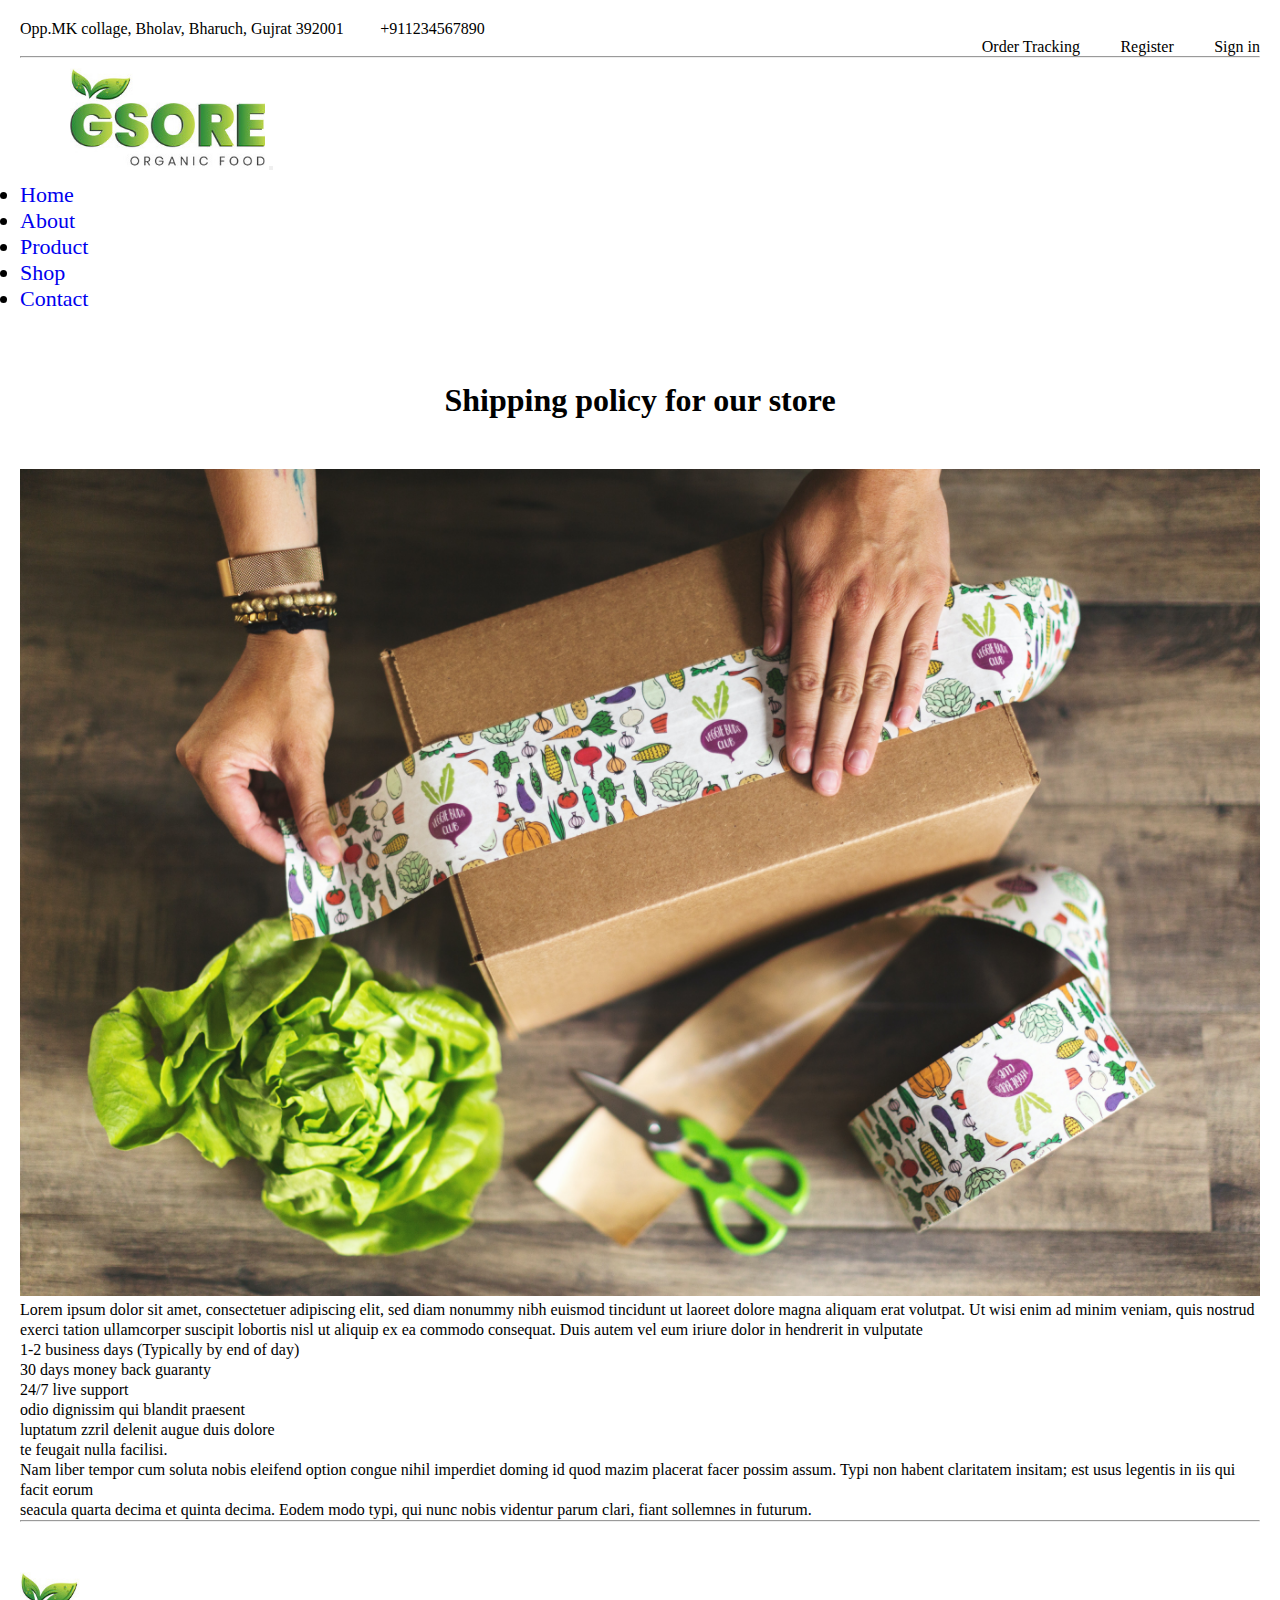
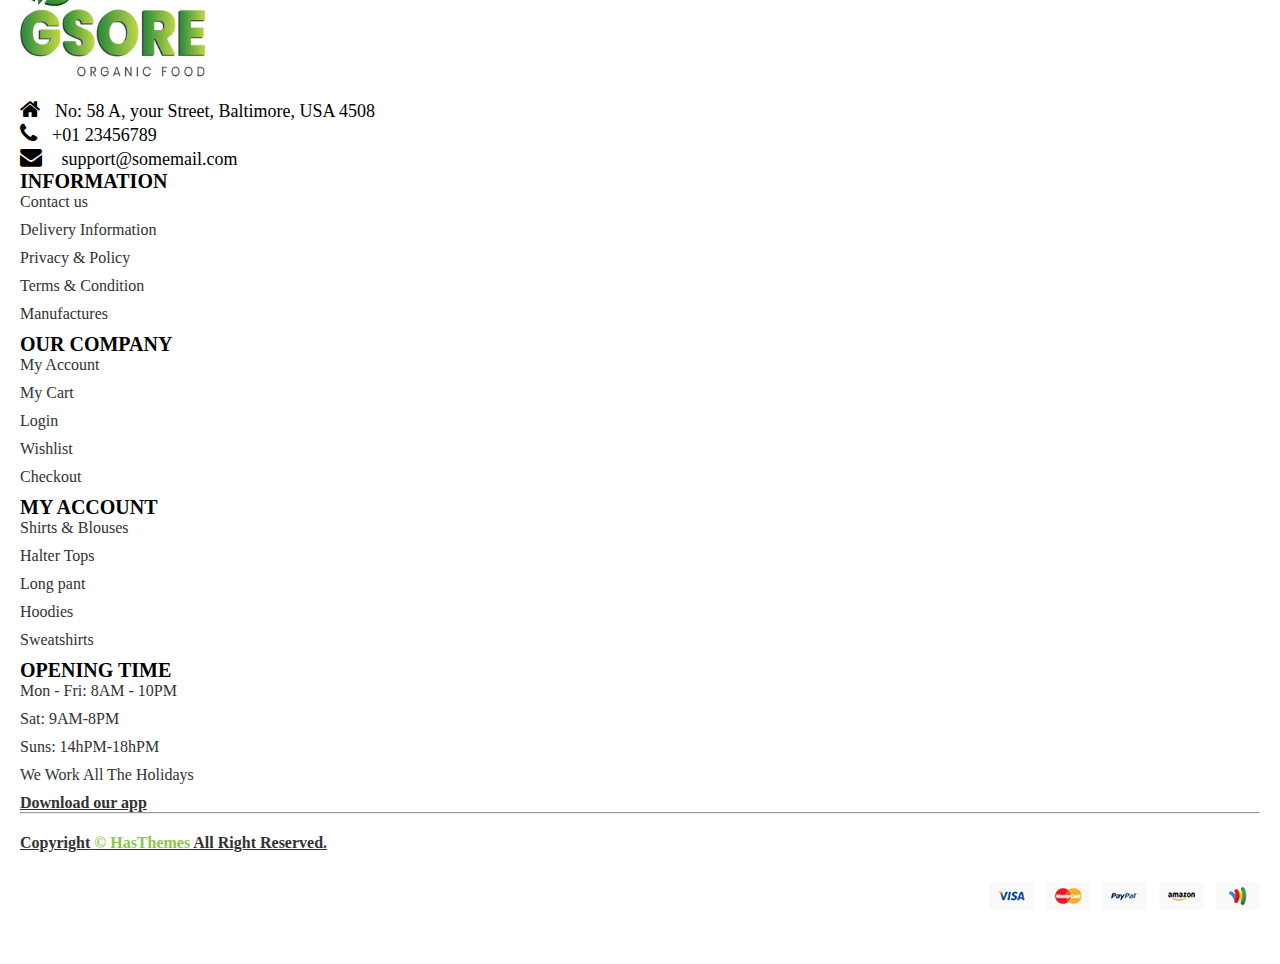
<file: shipping.html>
<!DOCTYPE html>
<html>
<head>
	<meta charset="utf-8">
	<meta name="viewport" content="width=device-width, initial-scale=1">
	<title></title>
	<link href="https://cdn.jsdelivr.net/npm/bootstrap@5.2.3/dist/css/bootstrap.min.css" rel="stylesheet" integrity="sha384-rbsA2VBKQhggwzxH7pPCaAqO46MgnOM80zW1RWuH61DGLwZJEdK2Kadq2F9CUG65" crossorigin="anonymous">
<link rel="stylesheet" href="https://cdnjs.cloudflare.com/ajax/libs/font-awesome/6.2.1/css/all.min.css" integrity="sha512-MV7K8+y+gLIBoVD59lQIYicR65iaqukzvf/nwasF0nqhPay5w/9lJmVM2hMDcnK1OnMGCdVK+iQrJ7lzPJQd1w==" crossorigin="anonymous" referrerpolicy="no-referrer" />

<script src="//cdnjs.cloudflare.com/ajax/libs/jquery/3.2.1/jquery.min.js"></script>
  <script src="https://cdnjs.cloudflare.com/ajax/libs/jquery/3.6.0/jquery.js" integrity="sha512-n/4gHW3atM3QqRcbCn6ewmpxcLAHGaDjpEBu4xZd47N0W2oQ+6q7oc3PXstrJYXcbNU1OHdQ1T7pAP+gi5Yu8g==" crossorigin="anonymous" referrerpolicy="no-referrer"></script>
  <!-- font awsome -->
<link rel="stylesheet" href="https://cdnjs.cloudflare.com/ajax/libs/font-awesome/4.7.0/css/font-awesome.min.css">
	<link href="https://cdn.jsdelivr.net/npm/bootstrap@5.1.3/dist/css/bootstrap.min.css" rel="stylesheet" integrity="sha384-1BmE4kWBq78iYhFldvKuhfTAU6auU8tT94WrHftjDbrCEXSU1oBoqyl2QvZ6jIW3" crossorigin="anonymous">

  <!-- external css -->
	<link rel="stylesheet" type="text/css" href="style.css">
</head>
<body>
  <div class="top-headar">
    <div class="container">
      <div class="row">
        <div class="col-lg-6">
            <ul style="display: flex;list-style: none;">
              <li>
                <i class="fa-solid fa-location-dot"></i>
                Opp.MK collage, Bholav, Bharuch, Gujrat 392001
              </li>
              <li style="margin-left: 20px;">
                  <i><i class="fa-solid fa-phone"></i></i>
                  +911234567890
              </li>
            </ul>
        </div>
        <div class="col-lg-6">
          <ul style="list-style: none;text-align: right;">
            <div>          
              <li style="text-align: right;">
            <i class="fa-sharp fa-solid fa-map-pin"></i>
             <a style="text-decoration: none;color: black;" href="Ordertrack.html"> Order Tracking</a>

             <i style="margin-left: 20px;" class="fa-solid fa-user-plus"></i>
             <a style="text-decoration: none;color: black;" href="">Register</a>

             <i  style="margin-left: 20px;" class="fa-solid fa-user"></i>
             <a style="text-decoration: none;color: black;" href=""> Sign in</a>
           </li>
          
        </div>
          </ul>
        </div>
      </div>
    </div>
  </div>
  <hr>

<nav class="navbar navbar-expand-lg " >
  <div class="container-fluid">
    <a class="navbar-brand fw-bold" >
    	<img src="images/logo_1.jpg" class="logo-nav">
    </a>
    <button class="navbar-toggler" type="button" data-bs-toggle="collapse" data-bs-target="#navbarSupportedContent" aria-controls="navbarSupportedContent" aria-expanded="false" aria-label="Toggle navigation">
      <span class="navbar-toggler-icon"></span>
    </button>
    <div class="collapse navbar-collapse" id="navbarSupportedContent">
      <ul class="navbar-nav mx-auto mb-2 mb-lg-0">
        <li class="nav-item">
          <a class="nav-link active" aria-current="page" href="index.html">Home</a>
        </li>
        <li class="nav-item">
          <a class="nav-link active" href="about.html">About</a>
        </li>
        <li class="nav-item dropdown">
          <a class="nav-link active " href="product.html">
            Product
          </a>
         
        </li>
       
        <li class="nav-item">
          <a class="nav-link active" href="shop.html">Shop</a>
        </li>
        <li class="nav-item">
          <a class="nav-link active" href="contact.html">Contact</a>
        </li>
      </ul>

      <ul class="navbar-right" style="list-style-type: none;">
        <li><a style="color: black;" href="AddToCart.html"><i class="fa-solid fa-cart-shopping cart-size" id="cart-icon"></i></a> </li>
    </ul>
     <!-- cart -->
     
    </div>
  </div>
</nav>
<div class="container-fluid">
	<div class="row">
		<h1 class="shipp-title">Shipping policy for our store</h1>
		<div class="col-6"><img src="images/shipping.jpg" class="shipping-img"></div>
		<div class="col-6 shipping-div">
			<p>Lorem ipsum dolor sit amet, consectetuer adipiscing elit, sed diam nonummy nibh euismod tincidunt ut laoreet dolore magna aliquam erat volutpat. Ut wisi enim ad minim veniam, quis nostrud exerci tation ullamcorper suscipit lobortis nisl ut aliquip ex ea commodo consequat. Duis autem vel eum iriure dolor in hendrerit in vulputate</p>
			<p>1-2 business days (Typically by end of day)</p>
			<p>30 days money back guaranty</p>
			<p>24/7 live support</p>
			<p>odio dignissim qui blandit praesent</p>
			<p>luptatum zzril delenit augue duis dolore</p>
			<p>te feugait nulla facilisi.</p>
			<p> Nam liber tempor cum soluta nobis eleifend option congue nihil imperdiet doming id quod mazim placerat facer possim assum. Typi non habent claritatem insitam; est usus legentis in iis qui facit eorum</p>
			<!-- <p>claritatem. Investigationes demonstraverunt lectores legere me lius quod ii legunt saepius. Claritas est etiam processus dynamicus, qui sequitur mutationem consuetudium lectorum. Mirum est notare quam littera gothica, quam nunc putamus parum claram, anteposuerit litterarum formas humanitatis per</p> -->
			<p>seacula quarta decima et quinta decima. Eodem modo typi, qui nunc nobis videntur parum clari, fiant sollemnes in futurum.</p>



		</div>
		
	</div>
</div>
<hr>
<div class="container-fluid footer">
  <div class="row">
    <div class="col-lg-4 col-md-7 col-sm-12">
      <img src="images/logo_1.jpg" class="footer-logo"><br>
      <div><i class="fa fa-home home fa-2x" aria-hidden="true" ></i><p class="home-txt">No: 58 A, your Street, Baltimore, USA 4508</p></div>
      <div>
      <i class="fa fa-phone phone" aria-hidden="true"></i><p class="pho-txt">+01 23456789</p></div>
      <div>
      <i class="fa fa-envelope env" aria-hidden="true"></i><p class="email"> support@somemail.com</p></div>
    </div>
     <div class="col-lg-2 col-md-5 col-sm-12">
       <p class="footer-tit-1">INFORMATION</p>
       <a class="footer-txt1" href="contact.html">Contact us</a>
       <a class="footer-txt1" href="shipping.html">Delivery Information</a>
       <a class="footer-txt1">Privacy & Policy</a>
       <a class="footer-txt1">Terms & Condition</a>
       <a class="footer-txt1">Manufactures</a>
     </div>
      <div class="col-lg-2 col-md-4 col-sm-12">
        <p class="footer-tit-1">OUR COMPANY</p>
        <a class="footer-txt1">My Account</a>
        <a class="footer-txt1">My Cart</a>
        <a class="footer-txt1">Login</a>
        <a class="footer-txt1">Wishlist</a>
        <a class="footer-txt1">Checkout</a>
      </div>
       <div class="col-lg-2 col-md-4 col-sm-12">
         <p class="footer-tit-1">MY ACCOUNT</p>
         <a class="footer-txt1">Shirts & Blouses</a>
         <a class="footer-txt1">Halter Tops</a>
         <a class="footer-txt1">Long pant</a>
         <a class="footer-txt1">Hoodies</a>
         <a class="footer-txt1">Sweatshirts</a>
       </div>
        <div class="col-lg-2 col-md-4 col-sm-12">
          <p class="footer-tit-1">OPENING TIME</p>
          <a class="footer-txt1">Mon - Fri: 8AM - 10PM</p>
          <a class="footer-txt1">Sat: 9AM-8PM</p>
          <a class="footer-txt1">Suns: 14hPM-18hPM</p>
          <a class="footer-txt1">We Work All The Holidays</p>
          <a class="footer-txt2">Download our app</p>

        </div>
        <hr class="footer-bor">
        
        <div class="col-lg-6 col-sm-12 footer-last">
          Copyright <span>© HasThemes</span> All Right Reserved.
        </div>
        <div class="col-lg-6 col-sm-12 footer-card-sym">
          <img src="images/footer-symb.webp">
        </div>
       
  </div>
</div>

</body>
</html>
</file>
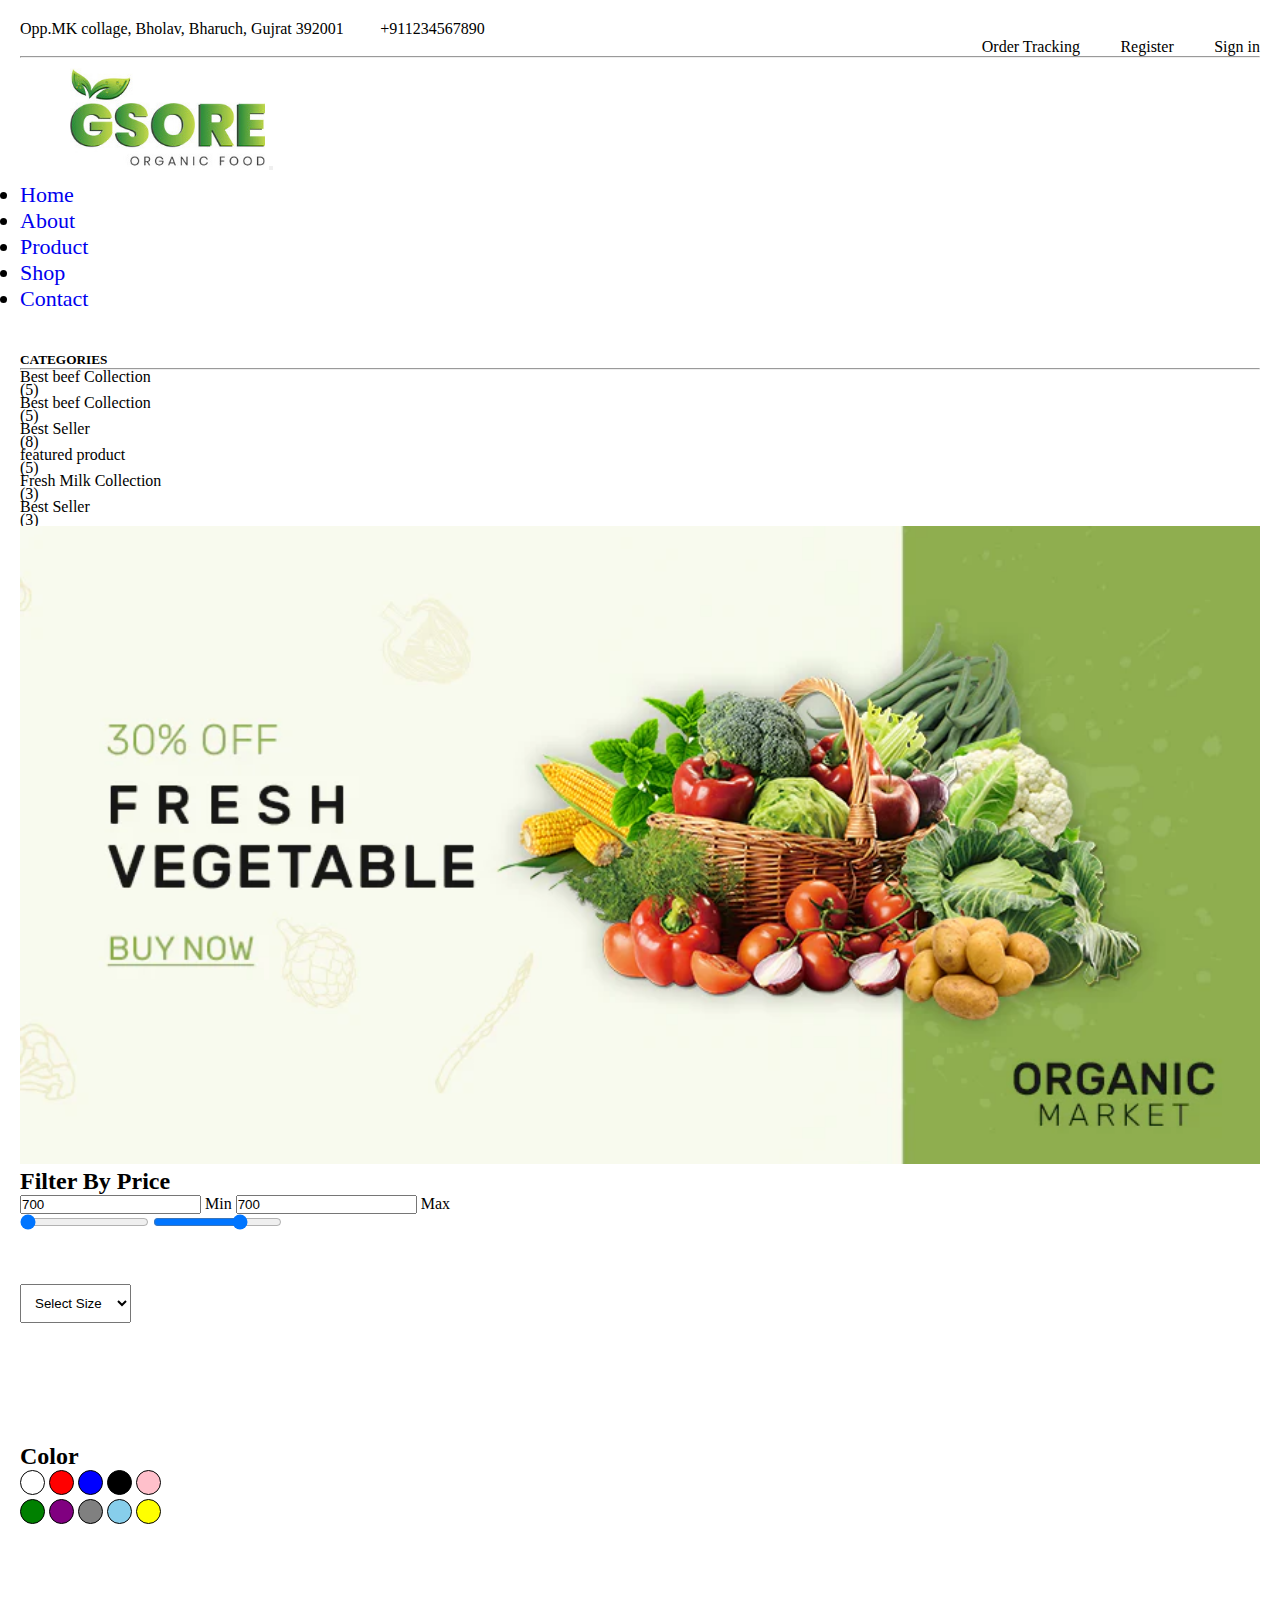
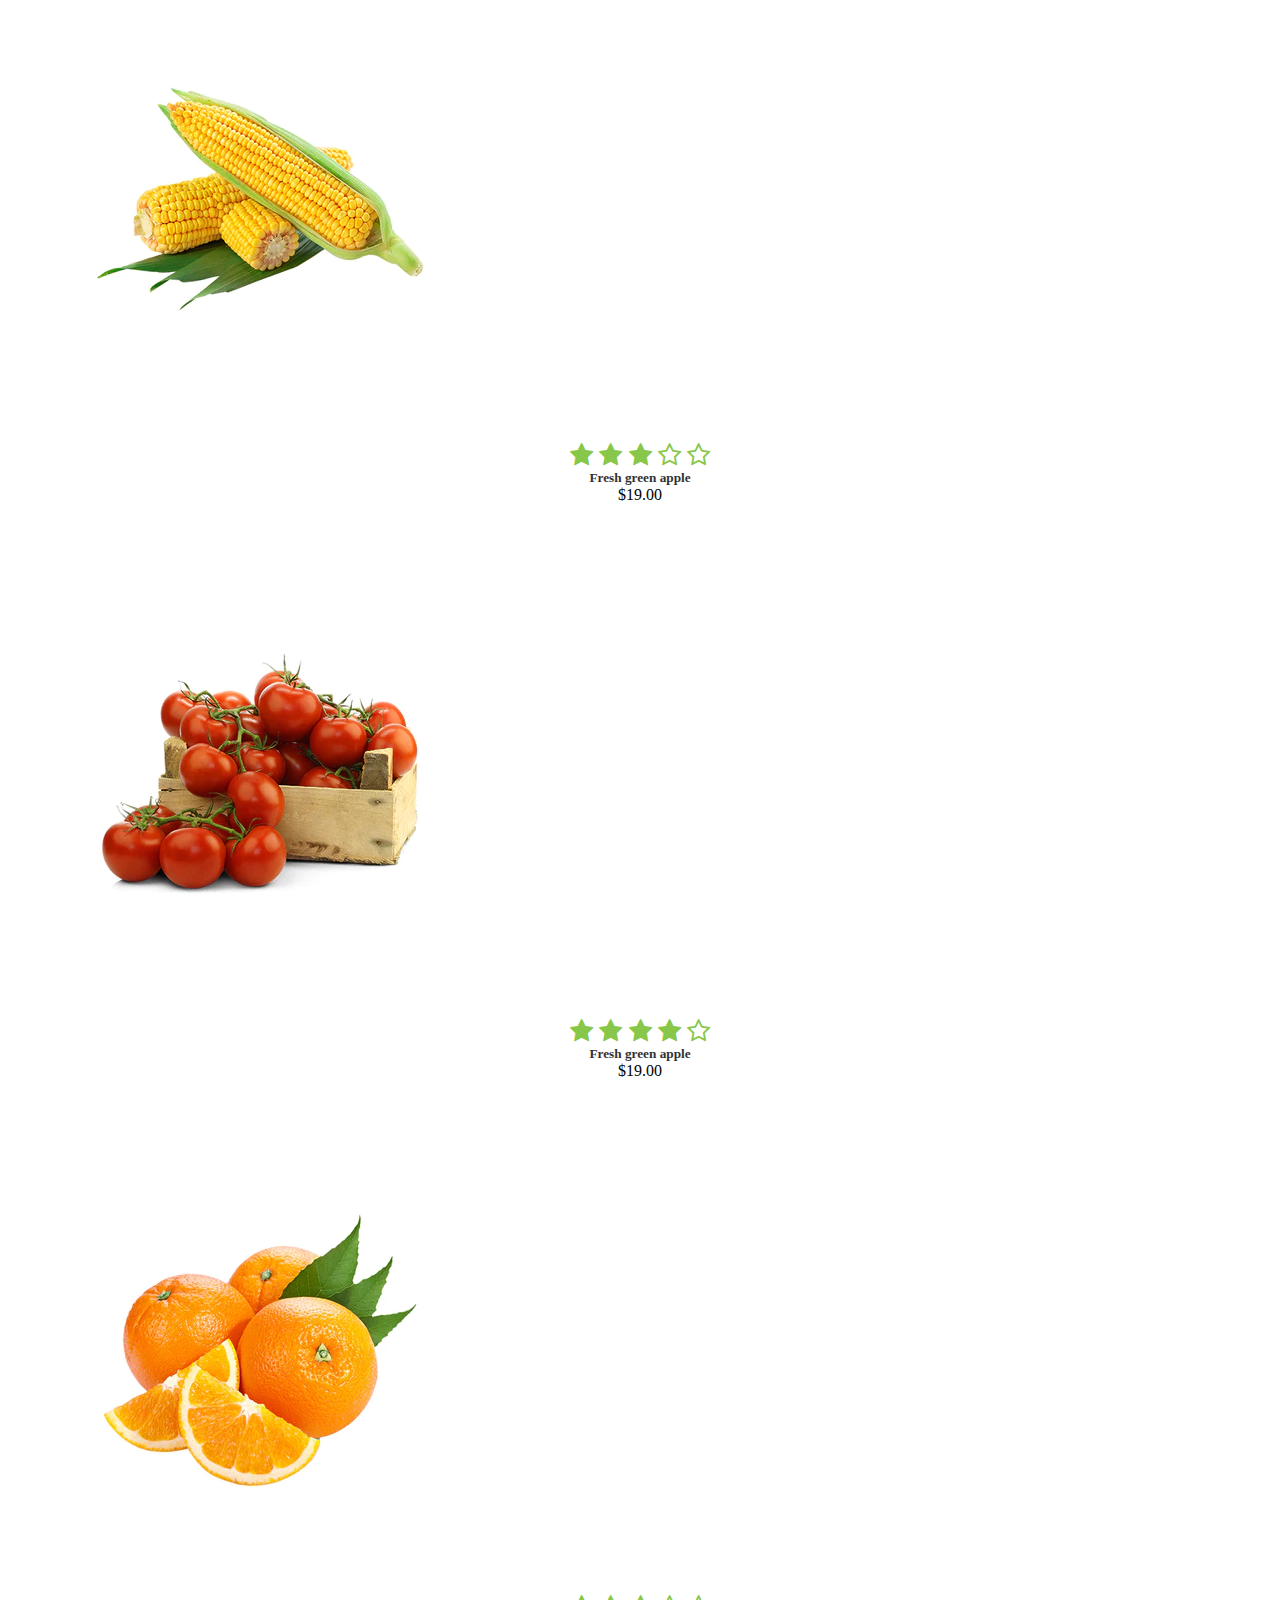
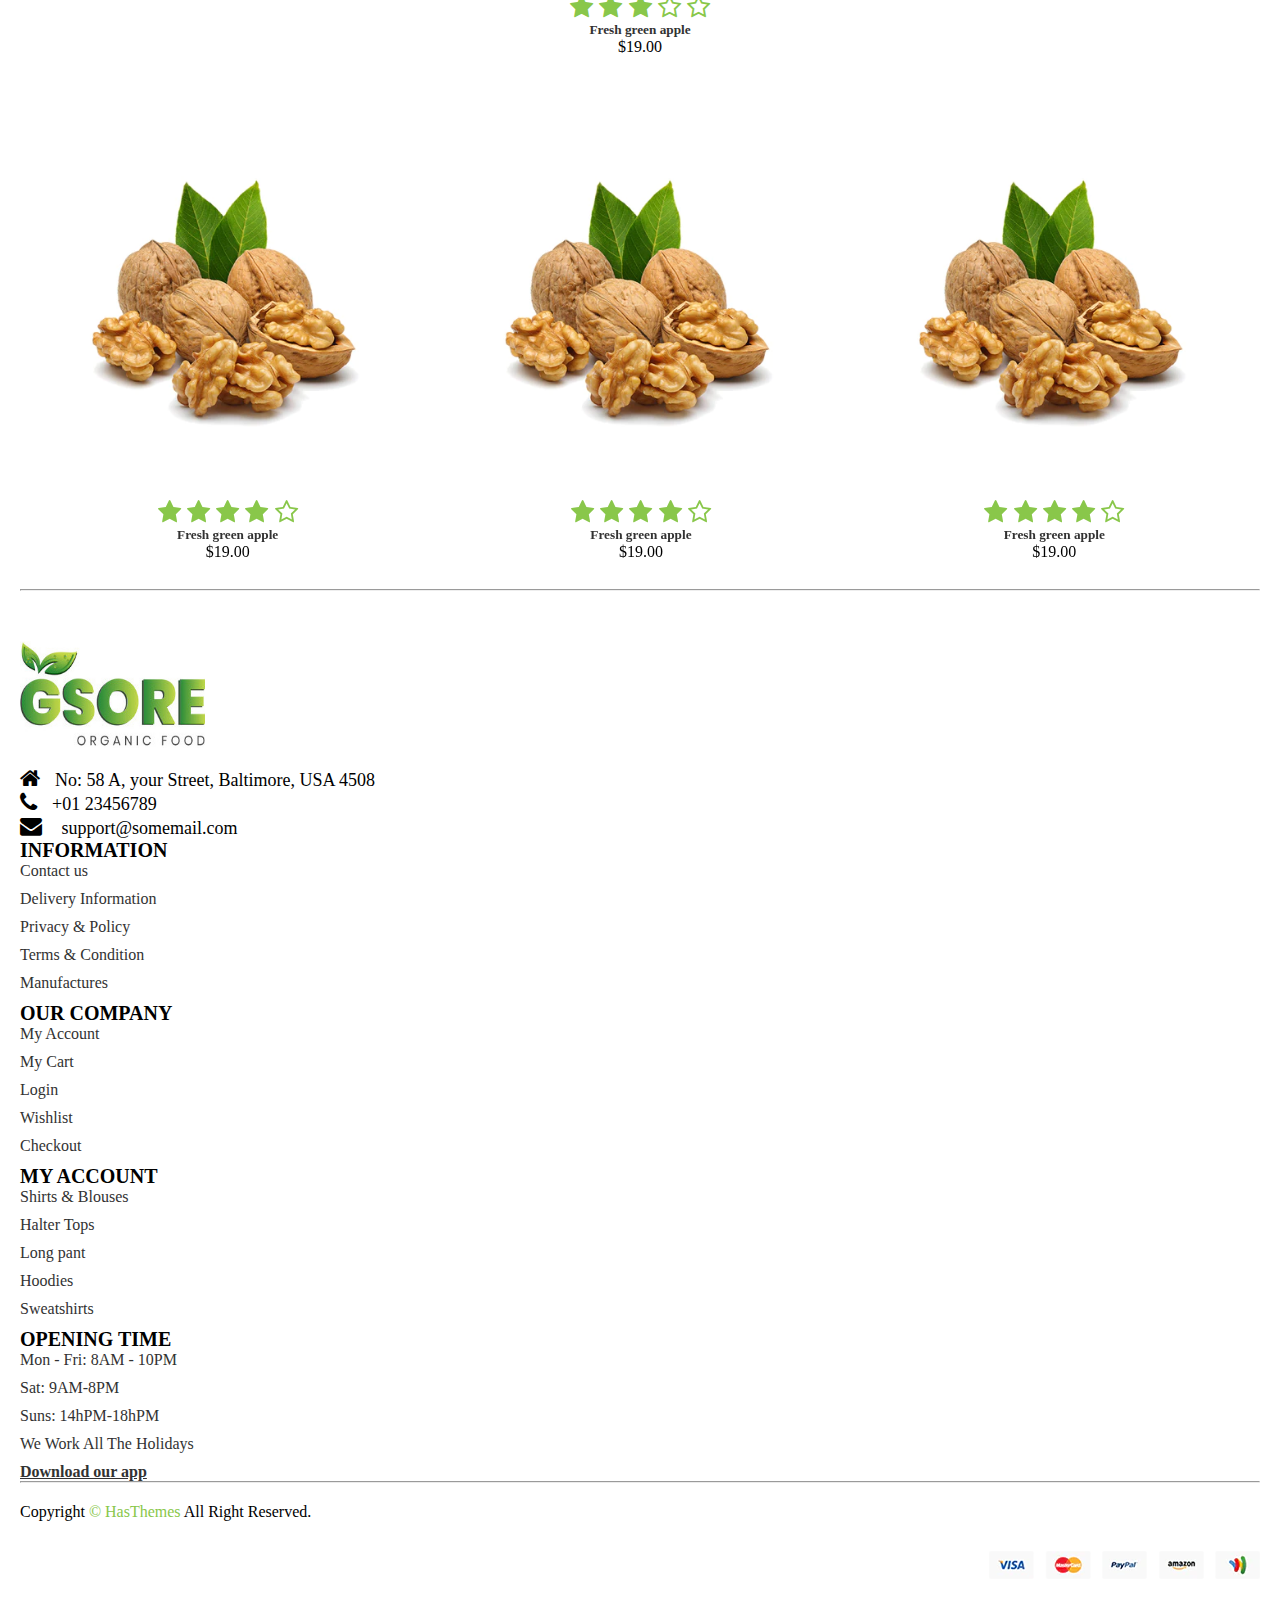
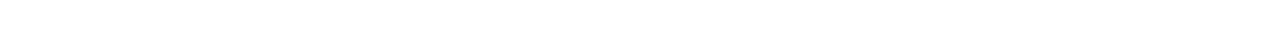
<file: shop.html>
<!DOCTYPE html>
<html>
<head>
	<meta charset="utf-8">
	<meta name="viewport" content="width=device-width, initial-scale=1">
	<title></title>

		<link href="https://cdn.jsdelivr.net/npm/bootstrap@5.2.3/dist/css/bootstrap.min.css" rel="stylesheet" integrity="sha384-rbsA2VBKQhggwzxH7pPCaAqO46MgnOM80zW1RWuH61DGLwZJEdK2Kadq2F9CUG65" crossorigin="anonymous">
<link rel="stylesheet" href="https://cdnjs.cloudflare.com/ajax/libs/font-awesome/6.2.1/css/all.min.css" integrity="sha512-MV7K8+y+gLIBoVD59lQIYicR65iaqukzvf/nwasF0nqhPay5w/9lJmVM2hMDcnK1OnMGCdVK+iQrJ7lzPJQd1w==" crossorigin="anonymous" referrerpolicy="no-referrer" />

<script src="//cdnjs.cloudflare.com/ajax/libs/jquery/3.2.1/jquery.min.js"></script>
  <script src="https://cdnjs.cloudflare.com/ajax/libs/jquery/3.6.0/jquery.js" integrity="sha512-n/4gHW3atM3QqRcbCn6ewmpxcLAHGaDjpEBu4xZd47N0W2oQ+6q7oc3PXstrJYXcbNU1OHdQ1T7pAP+gi5Yu8g==" crossorigin="anonymous" referrerpolicy="no-referrer"></script>
  <!-- font awsome -->
<link rel="stylesheet" href="https://cdnjs.cloudflare.com/ajax/libs/font-awesome/4.7.0/css/font-awesome.min.css">
	<link href="https://cdn.jsdelivr.net/npm/bootstrap@5.1.3/dist/css/bootstrap.min.css" rel="stylesheet" integrity="sha384-1BmE4kWBq78iYhFldvKuhfTAU6auU8tT94WrHftjDbrCEXSU1oBoqyl2QvZ6jIW3" crossorigin="anonymous">

  <!-- external css -->
	<link rel="stylesheet" type="text/css" href="style.css">
  <link href="https://zizry.com/public/frontend/css/bootstrap.min.css" rel="stylesheet">
  <link href="https://zizry.com/public/frontend/css/bootstrap-icons.css" rel="stylesheet">
<link href="https://zizry.com/public/frontend/css/owl.carousel.min.css" rel="stylesheet">
<link href="https://zizry.com/public/frontend/css/magnific-popup.css" rel="stylesheet">
<link href="https://zizry.com/public/frontend/css/jquery-ui.min.css" rel="stylesheet">
<link href="https://zizry.com/public/frontend/css/slick.css" rel="stylesheet">
<link href="https://zizry.com/public/frontend/css/jquery.gritter.min.css" rel="stylesheet">
<link href="https://zizry.com/public/frontend/css/style.css" rel="stylesheet">
	<link href="https://zizry.com/public/frontend/css/responsive.css" rel="stylesheet">


<!-- owl carousel -->

  <link rel="stylesheet" href="https://cdnjs.cloudflare.com/ajax/libs/OwlCarousel2/2.3.4/assets/owl.carousel.css" integrity="sha512-UTNP5BXLIptsaj5WdKFrkFov94lDx+eBvbKyoe1YAfjeRPC+gT5kyZ10kOHCfNZqEui1sxmqvodNUx3KbuYI/A==" crossorigin="anonymous" referrerpolicy="no-referrer" />
</head>
<body>
  <div class="top-headar">
    <div class="container">
      <div class="row">
        <div class="col-lg-6">
            <ul style="display: flex;list-style: none;">
              <li>
                <i class="fa-solid fa-location-dot"></i>
                Opp.MK collage, Bholav, Bharuch, Gujrat 392001
              </li>
              <li style="margin-left: 20px;">
                  <i><i class="fa-solid fa-phone"></i></i>
                  +911234567890
              </li>
            </ul>
        </div>
        <div class="col-lg-6">
          <ul style="list-style: none;text-align: right;">
            <div>          
              <li style="text-align: right;">
            <i class="fa-sharp fa-solid fa-map-pin"></i>
             <a style="text-decoration: none;color: black;" href="Ordertrack.html"> Order Tracking</a>

             <i style="margin-left: 20px;" class="fa-solid fa-user-plus"></i>
             <a style="text-decoration: none;color: black;" href="">Register</a>

             <i  style="margin-left: 20px;" class="fa-solid fa-user"></i>
             <a style="text-decoration: none;color: black;" href=""> Sign in</a>
           </li>
          
        </div>
          </ul>
        </div>
      </div>
    </div>
  </div>
  <hr>

<nav class="navbar navbar-expand-lg " >
  <div class="container-fluid">
    <a class="navbar-brand fw-bold" >
    	<img src="images/logo_1.jpg" class="logo-nav">
    </a>
    <button class="navbar-toggler" type="button" data-bs-toggle="collapse" data-bs-target="#navbarSupportedContent" aria-controls="navbarSupportedContent" aria-expanded="false" aria-label="Toggle navigation">
      <span class="navbar-toggler-icon"></span>
    </button>
    <div class="collapse navbar-collapse" id="navbarSupportedContent">
      <ul class="navbar-nav mx-auto mb-2 mb-lg-0">
        <li class="nav-item">
          <a class="nav-link active" aria-current="page" href="index.html">Home</a>
        </li>
        <li class="nav-item">
          <a class="nav-link active" href="about.html">About</a>
        </li>
        <li class="nav-item dropdown">
          <a class="nav-link active " href="product.html" >
            Product
          </a>
         
        </li>
       
        <li class="nav-item">
          <a class="nav-link active" href="shop.html">Shop</a>
        </li>
        <li class="nav-item">
          <a class="nav-link active" href="contact.html">Contact</a>
        </li>
      </ul>

      <ul class="navbar-right" style="list-style-type: none;">
        <li><a style="color: black;" href="AddToCart.html"><i class="fa-solid fa-cart-shopping cart-size" id="cart-icon"></i></a> </li>
    </ul>
     <!-- cart -->
     
    </div>
  </div>
</nav>


<div class="container first-div-shop">
	<div class="row">
		<div class="col-lg-3 col-md-3 col-sm-6">
			<h5>CATEGORIES</h5>
			<hr>
			<div class="row list-cate">
				<div class="col-lg-8 col-md-10 col-sm-6">
					<p>Best beef Collection </p>
				</div>
				<div class="col-lg-4 col-md-2 col-sm-6">
					<p>(5)</p>
				</div>
				<div class="col-lg-8 col-md-10 col-sm-6">
					<p>Best beef Collection</p>
				</div>
				<div class="col-lg-4 col-md-2 col-sm-6">
					<p>(5)</p>
				</div>
				<div class="col-lg-8 col-md-10">
					<p>Best Seller</p>
				</div>
				<div class="col-lg-4 col-md-2">
					<p>(8)</p>
				</div>
				<div class="col-lg-8 col-md-10">
					<p>featured product</p>
				</div>
				<div class="col-lg-4 col-md-2">
					<p>(5)</p>
				</div>
				<div class="col-lg-8 col-md-10">
					<p>Fresh Milk Collection</p>
				</div>
				<div class="col-lg-4 col-md-2">
					<p>(3)</p>
				</div>
				<div class="col-lg-8 col-md-10">
					<p>Best Seller</p>
				</div>
				<div class="col-lg-4 col-md-2">
					<p>(3)</p>
				</div>
			</div>
		</div>
		<div class="col-lg-9 col-md-9 col-sm-12">
			<img src="images/big-banner.jpg" class="shop-image">
		</div>
	</div>
</div>
<div class="container">
	<div class="row">
		<div class="col-lg-3 col-md-3 col-sm-12">
			<!-- <img src="images/small-banner_large.jpg" class="season-sale"> -->
      <div style="margin-top: 0px;" class="range">
        <h2>Filter By Price</h2>
        <div class="range-price">
          <input type="number" name="min" value="700">   
          <label for="min">Min</label>  
         
      
          <input type="number" name="max" value="700">    
          <label for="max">Max</label>  
        </div>
        <div class="range-slider">
          <span class="range-selected"></span>
        </div>
        <div class="range-input">
          <input type="range" class="min" min="0" max="1000" value="0" step="10">
          <input type="range" class="max" min="0" max="1000" value="700" step="10">
        </div>
       
      </div> 

      <form style="margin-top: 50px;width: 300px;" name="formid">
        <select style="padding: 10px" name="ddlselect" onchange="getddl()">
          <option>Select Size</option>
          <option value="100KG">Small</option>
          <option value="200KG">Medium</option>
          <option value="300KG">Large</option>
          <option value="300KG">Extra Large</option>
        </select>
      </form>
      <label id="lblmess"></label>
     
      <div style="text-align:left;margin-top: 120px;;">
        <h2>Color</h2>
        <a href=""><span class="dot" style="background-color:white;border: 1px solid black;"></span></a>
        <a href=""><span class="dot" style="background-color:red;border: 1px solid black;"></span></a>
       <a href=""> <span class="dot" style="background-color:blue;border: 1px solid black;"></span></a>
       <a href=""> <span class="dot" style="background-color:black;border: 1px solid black;"></span></a>
       <a href=""> <span class="dot" style="background-color:pink;border: 1px solid black;"></span></a>
       <br>
       <a href=""> <span class="dot" style="background-color:green;border: 1px solid black;"></span></a>
       <a href=""> <span class="dot" style="background-color:purple;border: 1px solid black;"></span></a>
       <a href=""> <span class="dot" style="background-color:gray;border: 1px solid black;"></span></a>
       <a href=""> <span class="dot" style="background-color:skyblue;border: 1px solid black;"></span></a>
       <a href=""> <span class="dot" style="background-color:yellow;border: 1px solid black;"></span></a>





      </div>
      
		</div>
		<div class="col-lg-9  col-md-9">
			<div class="row ">
			 <div class="col-lg-4 col-md-4 ">
      <div class="card card-edit ">
        <img src="images/product_02.jpg">

<ul class="start">
          <li class="fa fa-star"></li>
          <li class="fa fa-star"></li>
          <li class="fa fa-star"></li>
          <li class="fa fa-star-o"></li>
          <li class="fa fa-star-o"></li>
        </ul>
     

        <h5 class="card-txt">Fresh green apple</h5>
        <p class="card-pri">$19.00</p>
   

        <div class="cart-ali">
          <button class="btn-cart"><a style="color: white; text-decoration: none;" href="AddToCart.html">Add to cart</a></button></div>
      </div>
    </div>

    <div class="col-lg-4 col-md-4">
      <div class="card card-edit">
        <img src="images/product_03.jpg">
<ul class="start">
          <li class="fa fa-star"></li>
          <li class="fa fa-star"></li>
          <li class="fa fa-star"></li>
          <li class="fa fa-star"></li>
          <li class="fa fa-star-o"></li>
        </ul>
        <h5 class="card-txt">Fresh green apple</h5>
        <p class="card-pri">$19.00</p>


        <div class="cart-ali">
          <button class="btn-cart"><a style="color: white; text-decoration: none;" href="AddToCart.html">Add to cart</a></button></div>
      </div>
    </div>


    <div class=" col-lg-4 col-md-4">
      <div class="card card-edit">
        <img src="images/product_04.jpg">
         <ul class="start">
          <li class="fa fa-star"></li>
          <li class="fa fa-star"></li>
          <li class="fa fa-star"></li>
          <li class="fa fa-star-o"></li>
          <li class="fa fa-star-o"></li>
        </ul>
        <h5 class="card-txt">Fresh green apple</h5>
        <p class="card-pri">$19.00</p>

        <div class="cart-ali">
          <button class="btn-cart"><a style="color: white; text-decoration: none;" href="AddToCart.html">Add to cart</a></button></div>
      </div>
    </div></div>

		</div>
	</div>
</div>


<div class="container top-shop-product" >
	<div class="row">
		<div class="col-lg-3 col-md-3 col-sm-12 ">
    
			<!-- <h4>TOP RATED PRODUCTS</h4>
			<hr>

			<div class="row top-cat-shop  ">
				<div class="col-lg-4 col-sm-6 col-md-4">
					<img src="images/product_02.jpg" class="shop-1">
				</div>
				<div class="col-lg-8  col-sm-6 col-md-8">
					<p>Fresh Green Apple</p>
					<p><del>$29.00</del> $19.00</p>
				</div>
				<div class="col-lg-4 col-sm-6">
					<img src="images/product_03.jpg" class="shop-1">
				</div>
				<div class="col-lg-8 col-sm-6">
					<p>Fresh Green Apple</p>
					<p> $19.00</p>
				</div>
				<div class="col-lg-4">
					<img src="images/product_04.jpg" class="shop-1">
				</div>
				<div class="col-lg-8">
					<p>Fresh Green Apple</p>
					<p><del>$29.00</del> $19.00</p>
				</div> -->
				<!-- <div class="col-lg-4">
					<img src="images/product_06.jpg" class="shop-1">
				</div>
				<div class="col-lg-8">
					<p>Fresh Green Apple</p>
					<p><del>$29.00</del> $19.00</p>
				</div> -->
			<!-- </div> -->
		</div>
		<div class="col-lg-9 col-md-12">
			<div class="owl-carousel">
                    <div class="">
                        
                           
         <div class="card card-edit">
        <img src="images/product_07.jpg">
        <ul class="start">
          <li class="fa fa-star"></li>
          <li class="fa fa-star"></li>
          <li class="fa fa-star"></li>
          <li class="fa fa-star"></li>
          <li class="fa fa-star-o"></li>
        </ul>
        <h5 class="card-txt">Fresh green apple</h5>
        <p class="card-pri">$19.00</p>
        <div class="cart-ali">
          <button class="btn-cart"><a style="color: white; text-decoration: none;" href="AddToCart.html">Add to cart</a></button></div>
    
        
</div>

                       
                    </div>
                    <div class="">
                        
         <div class="card card-edit">
        <img src="images/product_07.jpg">
          <ul class="start">
          <li class="fa fa-star"></li>
          <li class="fa fa-star"></li>
          <li class="fa fa-star"></li>
          <li class="fa fa-star"></li>
          <li class="fa fa-star-o"></li>
        </ul>
        <h5 class="card-txt">Fresh green apple</h5>
        <p class="card-pri">$19.00</p>
        <div class="cart-ali">
          <button class="btn-cart"><a style="color: white; text-decoration: none;" href="AddToCart.html">Add to cart</a></button></div>
        
</div>

                    </div>
                    <div class="">
                      
         <div class="card card-edit">
        <img src="images/product_07.jpg">
          <ul class="start">
          <li class="fa fa-star"></li>
          <li class="fa fa-star"></li>
          <li class="fa fa-star"></li>
          <li class="fa fa-star"></li>
          <li class="fa fa-star-o"></li>
        </ul>
        <h5 class="card-txt">Fresh green apple</h5>
        <p class="card-pri">$19.00</p>
        <div class="cart-ali">
          <button class="btn-cart"><a style="color: white; text-decoration: none;" href="AddToCart.html">Add to cart</a></button></div>
    
        
</div>

                    </div>
                    <div class="">
                      
         <div class="card card-edit">
        <img src="images/product_07.jpg">
          <ul class="start">
          <li class="fa fa-star"></li>
          <li class="fa fa-star"></li>
          <li class="fa fa-star"></li>
          <li class="fa fa-star"></li>
          <li class="fa fa-star-o"></li>
        </ul>
        <h5 class="card-txt">Fresh green apple</h5>
        <p class="card-pri">$19.00</p>
        <div class="cart-ali">
          <button class="btn-cart"><a style="color: white; text-decoration: none;" href="AddToCart.html">Add to cart</a></button></div>
    
        
</div>

                    </div>
                    <div class="">
                        
         <div class="card card-edit">
        <img src="images/product_07.jpg">
          <ul class="start">
          <li class="fa fa-star"></li>
          <li class="fa fa-star"></li>
          <li class="fa fa-star"></li>
          <li class="fa fa-star"></li>
          <li class="fa fa-star-o"></li>
        </ul>
        <h5 class="card-txt">Fresh green apple</h5>
        <p class="card-pri">$19.00</p>
        <div class="cart-ali">
          <button class="btn-cart"><a style="color: white; text-decoration: none;" href="AddToCart.html">Add to cart</a></button></div>
        
</div>

                    </div>
                </div>
		</div>
	</div>
</div>

<hr>
<div class="container-fluid footer">
  <div class="row">
    <div class="col-lg-4 col-md-7 col-sm-12">
      <img src="images/logo_1.jpg" class="footer-logo"><br>
      <div><i class="fa fa-home home fa-2x" aria-hidden="true" ></i><p class="home-txt">No: 58 A, your Street, Baltimore, USA 4508</p></div>
      <div>
      <i class="fa fa-phone phone" aria-hidden="true"></i><p class="pho-txt">+01 23456789</p></div>
      <div>
      <i class="fa fa-envelope env" aria-hidden="true"></i><p class="email"> support@somemail.com</p></div>
    </div>
     <div class="col-lg-2 col-md-5 col-sm-12">
       <p class="footer-tit-1">INFORMATION</p>
       <a class="footer-txt1" href="contact.html">Contact us</a>
       <a class="footer-txt1" href="shipping.html">Delivery Information</a>
       <a class="footer-txt1">Privacy & Policy</a>
       <a class="footer-txt1">Terms & Condition</a>
       <a class="footer-txt1">Manufactures</a>
     </div>
      <div class="col-lg-2 col-md-4 col-sm-12">
        <p class="footer-tit-1">OUR COMPANY</p>
        <a class="footer-txt1">My Account</a>
        <a class="footer-txt1">My Cart</a>
        <a class="footer-txt1">Login</a>
        <a class="footer-txt1">Wishlist</a>
        <a class="footer-txt1">Checkout</a>
      </div>
       <div class="col-lg-2 col-md-4 col-sm-12">
         <p class="footer-tit-1">MY ACCOUNT</p>
         <a class="footer-txt1">Shirts & Blouses</a>
         <a class="footer-txt1">Halter Tops</a>
         <a class="footer-txt1">Long pant</a>
         <a class="footer-txt1">Hoodies</a>
         <a class="footer-txt1">Sweatshirts</a>
       </div>
        <div class="col-lg-2 col-md-4 col-sm-12">
          <p class="footer-tit-1">OPENING TIME</p>
          <a class="footer-txt1">Mon - Fri: 8AM - 10PM</a>
          <a class="footer-txt1">Sat: 9AM-8PM</a>
          <a class="footer-txt1">Suns: 14hPM-18hPM</a>
          <a class="footer-txt1">We Work All The Holidays</a>
          <a class="footer-txt2">Download our app</a>

        </div>
        <hr class="footer-bor">
        
        <div class="col-lg-6 col-sm-12 footer-last">
          Copyright <span>© HasThemes</span> All Right Reserved.
        </div>
        <div class="col-lg-6 col-sm-12 footer-card-sym">
          <img src="images/footer-symb.webp">
        </div>
       
  </div>
</div>





<script type="text/javascript">
  $(document).ready(function(){
        $('.owl-carousel').owlCarousel({
            loop:true,
           autoplay:true,
            nav:false,
            items:4,
            responsive:{
                0:{
                    items:1
                },
                600:{
                    items:2
                },
                1000:{
                    items:3
                }
            }
        })
    });
</script>
<script>
  let rangeMin = 100;
const range = document.querySelector(".range-selected");
const rangeInput = document.querySelectorAll(".range-input input");
const rangePrice = document.querySelectorAll(".range-price input");
rangeInput.forEach((input) => {
  input.addEventListener("input", (e) => {
    let minRange = parseInt(rangeInput[0].value);
    let maxRange = parseInt(rangeInput[1].value);
    if (maxRange - minRange < rangeMin) {     
      if (e.target.className === "min") {
        rangeInput[0].value = maxRange - rangeMin;        
      } else {
        rangeInput[1].value = minRange + rangeMin;        
      }
    } else {
      rangePrice[0].value = minRange;
      rangePrice[1].value = maxRange;
      range.style.left = (minRange / rangeInput[0].max) * 100 + "%";
      range.style.right = 100 - (maxRange / rangeInput[1].max) * 100 + "%";
    }
  });
});
rangePrice.forEach((input) => {
  input.addEventListener("input", (e) => {
    let minPrice = rangePrice[0].value;
    let maxPrice = rangePrice[1].value;
    if (maxPrice - minPrice >= rangeMin && maxPrice <= rangeInput[1].max) {
      if (e.target.className === "min") {
        rangeInput[0].value = minPrice;
        range.style.left = (minPrice / rangeInput[0].max) * 100 + "%";
      } else {
        rangeInput[1].value = maxPrice;
        range.style.right = 100 - (maxPrice / rangeInput[1].max) * 100 + "%";
      }
    }
  });
});
</script>




<!-- owl carousel-->
  <script src="https://cdnjs.cloudflare.com/ajax/libs/OwlCarousel2/2.3.4/owl.carousel.min.js" integrity="sha512-bPs7Ae6pVvhOSiIcyUClR7/q2OAsRiovw4vAkX+zJbw3ShAeeqezq50RIIcIURq7Oa20rW2n2q+fyXBNcU9lrw==" crossorigin="anonymous" referrerpolicy="no-referrer"></script>


<script src="https://cdn.jsdelivr.net/npm/bootstrap@5.2.3/dist/js/bootstrap.bundle.min.js" integrity="sha384-kenU1KFdBIe4zVF0s0G1M5b4hcpxyD9F7jL+jjXkk+Q2h455rYXK/7HAuoJl+0I4" crossorigin="anonymous"></script>




</body>
</html>
</file>
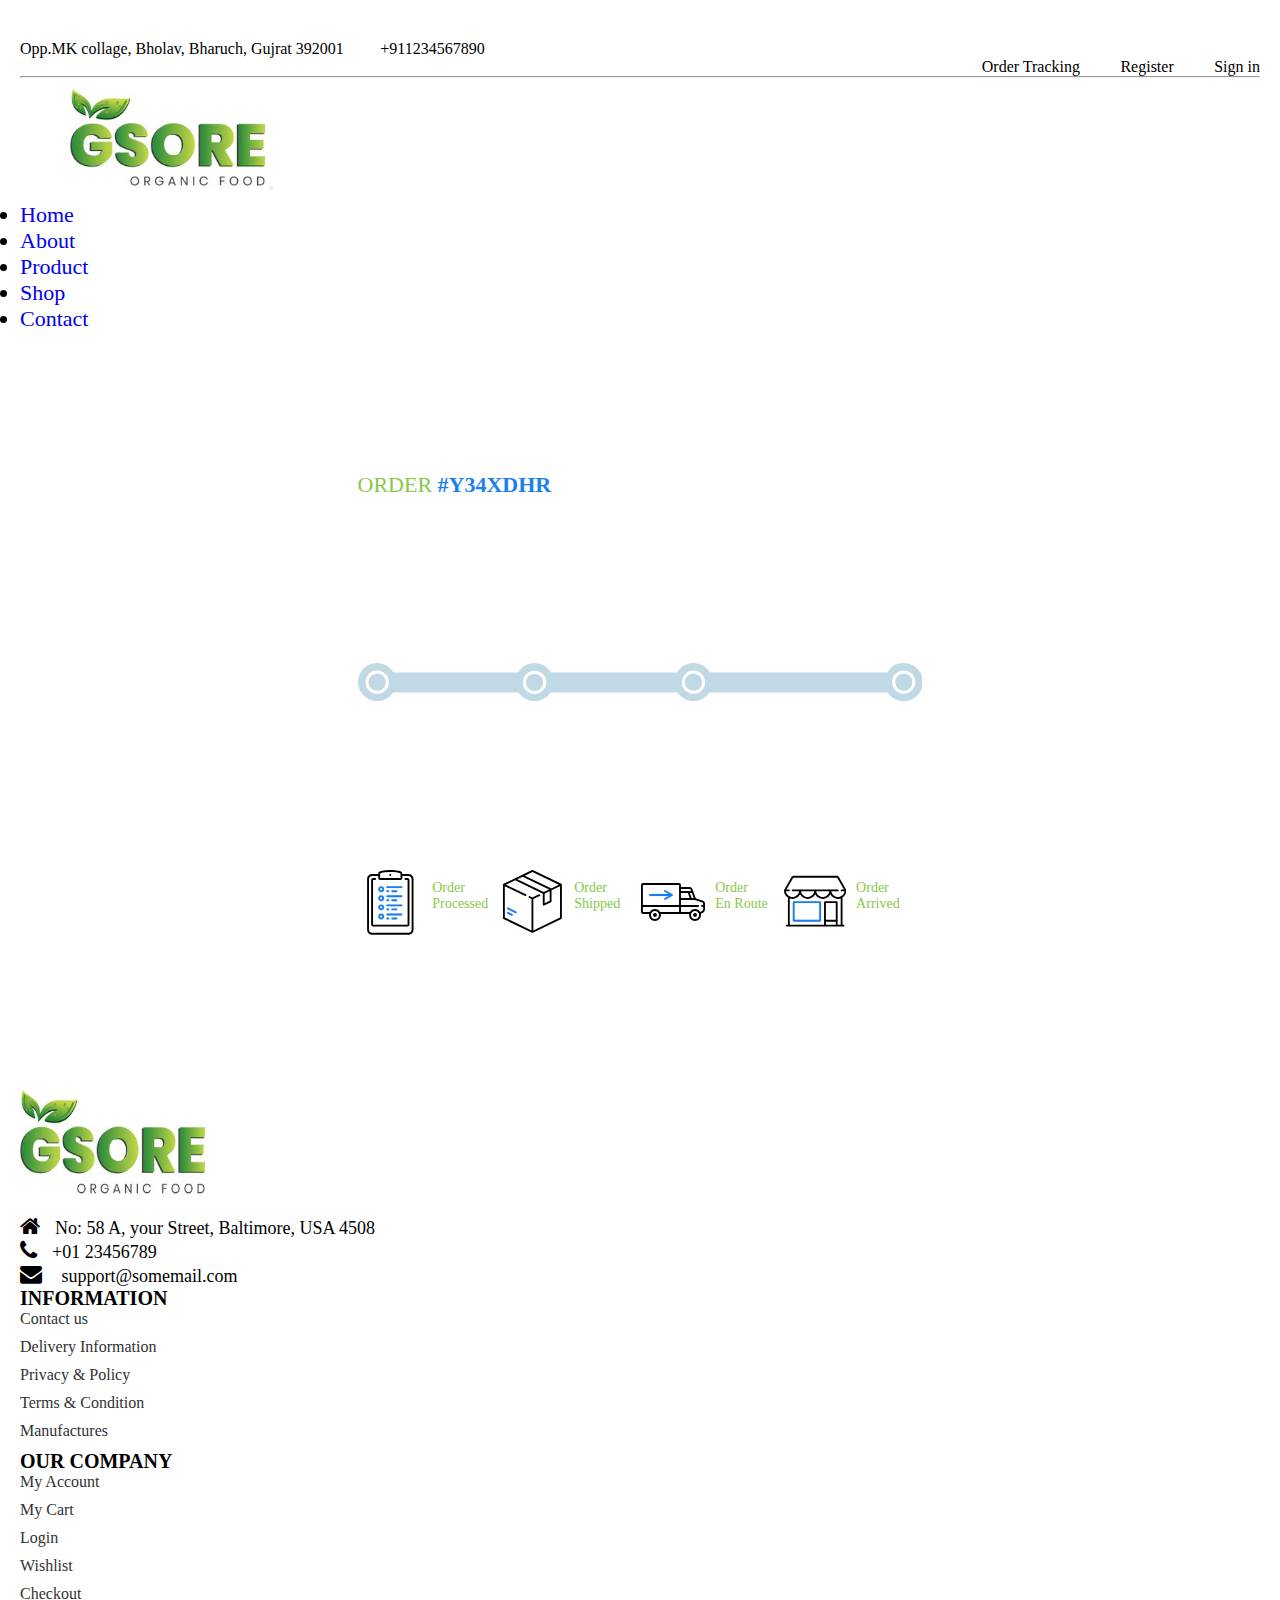
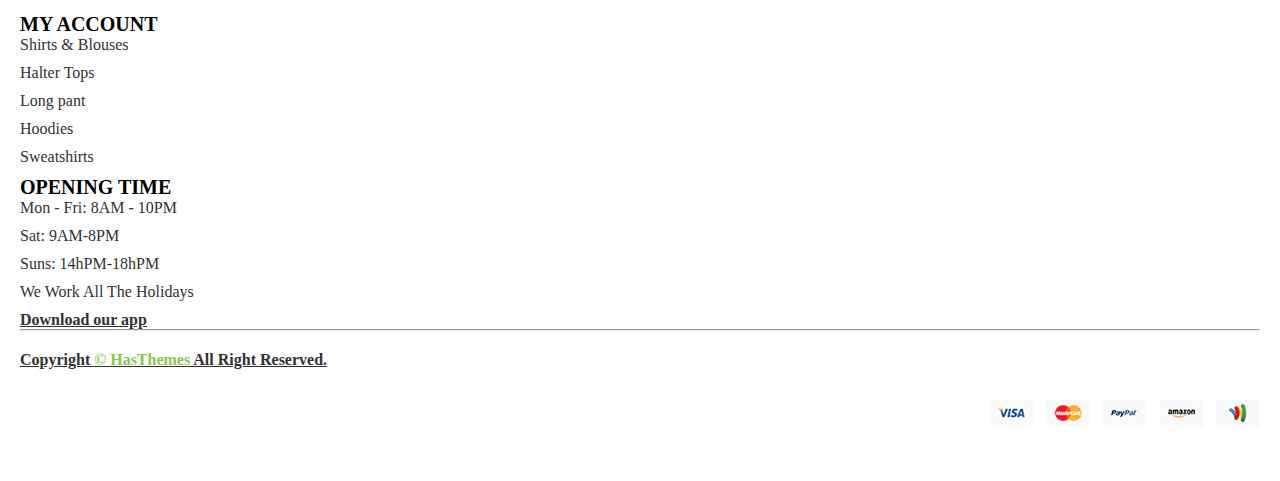
<file: track.html>
<!DOCTYPE html>
<html>
<head>
	<meta charset="utf-8">
	<meta name="viewport" content="width=device-width, initial-scale=1">
	<title></title>
	



   <link href="https://cdn.jsdelivr.net/npm/bootstrap@5.2.3/dist/css/bootstrap.min.css" rel="stylesheet" integrity="sha384-rbsA2VBKQhggwzxH7pPCaAqO46MgnOM80zW1RWuH61DGLwZJEdK2Kadq2F9CUG65" crossorigin="anonymous">
<link rel="stylesheet" href="https://cdnjs.cloudflare.com/ajax/libs/font-awesome/6.2.1/css/all.min.css" integrity="sha512-MV7K8+y+gLIBoVD59lQIYicR65iaqukzvf/nwasF0nqhPay5w/9lJmVM2hMDcnK1OnMGCdVK+iQrJ7lzPJQd1w==" crossorigin="anonymous" referrerpolicy="no-referrer" />

<script src="//cdnjs.cloudflare.com/ajax/libs/jquery/3.2.1/jquery.min.js"></script>
  <script src="https://cdnjs.cloudflare.com/ajax/libs/jquery/3.6.0/jquery.js" integrity="sha512-n/4gHW3atM3QqRcbCn6ewmpxcLAHGaDjpEBu4xZd47N0W2oQ+6q7oc3PXstrJYXcbNU1OHdQ1T7pAP+gi5Yu8g==" crossorigin="anonymous" referrerpolicy="no-referrer"></script>
  <!-- font awsome -->
<link rel="stylesheet" href="https://cdnjs.cloudflare.com/ajax/libs/font-awesome/4.7.0/css/font-awesome.min.css">
	<link href="https://cdn.jsdelivr.net/npm/bootstrap@5.1.3/dist/css/bootstrap.min.css" rel="stylesheet" integrity="sha384-1BmE4kWBq78iYhFldvKuhfTAU6auU8tT94WrHftjDbrCEXSU1oBoqyl2QvZ6jIW3" crossorigin="anonymous">

  <!-- external css -->
	<link rel="stylesheet" type="text/css" href="style.css">
    

<!-- owl carousel -->

  <link rel="stylesheet" href="https://cdnjs.cloudflare.com/ajax/libs/OwlCarousel2/2.3.4/assets/owl.carousel.css" integrity="sha512-UTNP5BXLIptsaj5WdKFrkFov94lDx+eBvbKyoe1YAfjeRPC+gT5kyZ10kOHCfNZqEui1sxmqvodNUx3KbuYI/A==" crossorigin="anonymous" referrerpolicy="no-referrer" />
  <script></script>
</head>
<body>

  <div style="margin-top: 20px;" class="top-headar">
    <div class="container">
      <div class="row">
        <div class="col-lg-6">
            <ul style="display: flex;list-style: none;">
              <li>
                <i class="fa-solid fa-location-dot"></i>
                Opp.MK collage, Bholav, Bharuch, Gujrat 392001
              </li>
              <li style="margin-left: 20px;">
                  <i><i class="fa-solid fa-phone"></i></i>
                  +911234567890
              </li>
            </ul>
        </div>
        <div class="col-lg-6">
            <ul style="list-style: none;text-align: right;">
              <div>          
                <li style="text-align: right;">
              <i class="fa-sharp fa-solid fa-map-pin"></i>
               <a style="text-decoration: none;color: black;" href="Ordertrack.html"> Order Tracking</a>
  
               <i style="margin-left: 20px;" class="fa-solid fa-user-plus"></i>
               <a style="text-decoration: none;color: black;" href="">Register</a>
  
               <i  style="margin-left: 20px;" class="fa-solid fa-user"></i>
               <a style="text-decoration: none;color: black;" href=""> Sign in</a>
             </li>
            
          </div>
            </ul>
          </div>
      </div>
    </div>
  </div>
  <hr>

 
<nav class="navbar navbar-expand-lg " >
  <div class="container-fluid">
    <a class="navbar-brand fw-bold" >
    	<img src="images/logo_1.jpg" class="logo-nav">
    </a>
    <button class="navbar-toggler" type="button" data-bs-toggle="collapse" data-bs-target="#navbarSupportedContent" aria-controls="navbarSupportedContent" aria-expanded="false" aria-label="Toggle navigation">
      <span class="navbar-toggler-icon"></span>
    </button>
    <div class="collapse navbar-collapse" id="navbarSupportedContent">
      <ul class="navbar-nav mx-auto mb-2 mb-lg-0">
        <li class="nav-item">
          <a class="nav-link active" aria-current="page" href="index.html">Home</a>
        </li>
        <li class="nav-item">
          <a class="nav-link active" href="about.html">About</a>
        </li>
        <li class="nav-item dropdown">
          <a class="nav-link active " href="product.html" >
            Product
          </a>
          <!-- <ul class="dropdown-menu" aria-labelledby="navbarDropdown">
            <li><a class="dropdown-item" href="product.html">Simple Product</a></li>
            <li><a class="dropdown-item" href="#">Variable Product</a></li>
           
            <li><a class="dropdown-item" href="#">Affiliate Link Product</a></li>
          </ul> -->
        </li>
        
        <li class="nav-item">
          <a class="nav-link active" href="shop.html">Shop</a>
        </li>
        <li class="nav-item">
          <a class="nav-link active" href="contact.html">Contact</a>
        </li>
      </ul>

      <ul class="navbar-right" style="list-style-type: none;">
      <li><a style="color: black;" href="AddToCart.html"><i class="fa-solid fa-cart-shopping cart-size" id="cart-icon"></i></a> </li>
    </ul>
     <!-- cart -->
     
    </div>
  </div>
</nav>

<div id="app">
    <article class="order-tracker">
      <section class="order-info">
        <div class="order-info__number">
          <span>Order</span>
          <a href="/" class="order-number__number">#Y34XDHR</a>
        </div>
       
      </section>
      
      <section class="order-status__progress">
        <svg id="Layer_1" data-name="Layer 1" xmlns="http://www.w3.org/2000/svg" viewBox="0 0 562.4 38.21">
          <defs>
            <style>
              .cls-1 {
                fill: #c1d9e4;
              }
  
              .cls-2, .cls-3, .cls-5 {
                fill: none;
                stroke-miterlimit: 10;
              }
  
              .cls-2, .cls-5 {
                stroke: #fff;
              }
  
              .cls-2 {
                stroke-width: 3px;
              }
  
              .cls-3 {
                stroke: #1c7ff0;
                stroke-width: 20px;
              }
  
              .cls-4 {
                fill: #1c7ff0;
              }
  
              .cls-5 {
                stroke-width: 2.64px;
              }
            </style>
          </defs>
          <title>progress-bar</title>
          <path class="cls-1" d="M551.34,4.89A19,19,0,0,0,535,14.22H358.34a19,19,0,0,0-32.67,0H200.12a19,19,0,0,0-32.67,0H43.34a19,19,0,1,0-.4,20H167.85a19,19,0,0,0,31.86,0H326.08a19,19,0,0,0,31.86,0H535.41A19,19,0,1,0,551.34,4.89Z" transform="translate(-8.01 -4.87)"/>
          <circle class="cls-2" cx="175.8" cy="19.21" r="10.11"/>
          <circle class="cls-2" cx="334.04" cy="19.06" r="10.11"/>
          <circle class="cls-2" cx="19.06" cy="19.13" r="10.11"/>
          <circle class="cls-2" cx="543.4" cy="19" r="10.11"/>
          <line class="cls-3 progress-bar" x1="8.98" y1="19.47" x2="554.76" y2="19.47"/>
          <g>
            <circle class="cls-4 overlay-check-bubble processed" cx="19.06" cy="19.13" r="19"/>
            <g>
              <path class="cls-5 checkmark processed" d="M36.75,24a9.67,9.67,0,1,1-5.91-8.92" transform="translate(-8.01 -4.87)"/>
              <polyline class="cls-5 checkmark processed" points="15.34 17.83 19.04 21.68 27.45 12.46"/>
            </g>
          </g>
          <g>
            <circle class="cls-4 overlay-check-bubble shipped" cx="175.8" cy="19.21" r="19"/>
            <g>
              <path class="cls-5 checkmark shipped" d="M193.49,24.08a9.67,9.67,0,1,1-5.91-8.92" transform="translate(-8.01 -4.87)"/>
              <polyline class="cls-5 checkmark shipped" points="172.08 17.91 175.78 21.76 184.18 12.54"/>
            </g>
          </g>
          <g>
            <circle class="cls-4 overlay-check-bubble enroute" cx="334.04" cy="19.06" r="19"/>
            <g>
              <path class="cls-5 checkmark enroute" d="M351.73,23.93A9.67,9.67,0,1,1,345.82,15" transform="translate(-8.01 -4.87)"/>
              <polyline class="cls-5 checkmark enroute" points="330.31 17.76 334.02 21.61 342.42 12.39"/>
            </g>
          </g>
          <g>
            <circle class="cls-4 overlay-check-bubble arrived" cx="543.4" cy="19" r="19"/>
            <g>
              <path class="cls-5 checkmark arrived" d="M561.09,23.87a9.67,9.67,0,1,1-5.91-8.92" transform="translate(-8.01 -4.87)"/>
              <polyline class="cls-5 checkmark arrived" points="539.68 17.7 543.38 21.55 551.78 12.33"/>
            </g>
          </g>
        </svg>
  
      </section>
      
      <section class="order-status__status-info">
        
        <ol>
          <li class="order-status__status-info__step">
            <div class="icon">
              <svg version="1.1" id="Capa_1" xmlns="http://www.w3.org/2000/svg" xmlns:xlink="http://www.w3.org/1999/xlink" x="0px" y="0px" width="100%"
                 viewBox="0 0 512 512" style="enable-background:new 0 0 512 512;" xml:space="preserve">
                <g>
                  <g>
                    <path d="M400.292,32.064h-48.613v-5.276c0-12.572-18.105-17.987-31.724-20.966C302.789,2.068,280.076,0,256,0
                      s-46.789,2.068-63.954,5.823c-13.619,2.979-31.724,8.394-31.724,20.966v5.276h-48.613c-21.816,0-39.564,17.749-39.564,39.565
                      v400.806c0,21.816,17.749,39.564,39.564,39.564H400.29c21.816,0,39.564-17.749,39.564-39.564V71.629
                      C439.856,49.813,422.107,32.064,400.292,32.064z M175.324,27.751C179.771,23.209,207.419,15,256,15
                      c48.582,0,76.229,8.209,80.677,12.751v35.862c0,0.285-0.231,0.516-0.516,0.516H175.839c-0.285,0-0.516-0.232-0.516-0.516V27.751z
                       M400.292,497H111.709c-13.545,0-24.564-11.02-24.564-24.564V71.629c0-13.545,11.02-24.565,24.564-24.565h48.613v16.548
                      c0,8.556,6.96,15.516,15.516,15.516h160.322c8.556,0,15.516-6.961,15.516-15.516V47.064h48.613
                      c13.545,0,24.564,11.02,24.564,24.565v400.807h0.002C424.856,485.981,413.836,497,400.292,497z"/>
                  </g>
                </g>
                <g>
                  <g>
                    <path d="M392.274,64.129h-16.033c-4.142,0-7.5,3.358-7.5,7.5c0,4.142,3.358,7.5,7.5,7.5h16.033c0.285,0,0.516,0.231,0.516,0.516
                      v352.709c0,0.285-0.231,0.516-0.516,0.516H119.727c-0.285,0-0.516-0.231-0.516-0.516V79.645c0-0.285,0.231-0.516,0.516-0.516
                      h16.033c4.142,0,7.5-3.358,7.5-7.5c0-4.142-3.358-7.5-7.5-7.5h-16.033c-8.556,0-15.516,6.96-15.516,15.516v352.709
                      c0,8.556,6.96,15.516,15.516,15.516h272.549c8.556,0,15.516-6.96,15.516-15.516V79.645
                      C407.792,71.09,400.831,64.129,392.274,64.129z"/>
                  </g>
                </g>
                <g>
                  <g>
                    <path class="accented" d="M183.855,128.259c-12.975,0-23.532,10.557-23.532,23.532c0,12.975,10.556,23.532,23.532,23.532
                      c12.976,0,23.532-10.557,23.532-23.532C207.388,138.816,196.831,128.259,183.855,128.259z M183.855,160.322
                      c-4.704,0-8.532-3.828-8.532-8.532s3.827-8.532,8.532-8.532c4.705,0,8.532,3.828,8.532,8.532S188.56,160.322,183.855,160.322z"/>
                  </g>
                </g>
                <g>
                  <g>
                    <path class="accented" d="M344.178,128.258H231.953c-4.142,0-7.5,3.358-7.5,7.5c0,4.142,3.358,7.5,7.5,7.5h112.226c4.142,0,7.5-3.358,7.5-7.5
                      C351.678,131.616,348.32,128.258,344.178,128.258z"/>
                  </g>
                </g>
                <g>
                  <g>
                    <path class="accented" d="M239.969,160.323h-8.016c-4.142,0-7.5,3.358-7.5,7.5c0,4.142,3.358,7.5,7.5,7.5h8.016c4.142,0,7.5-3.358,7.5-7.5
                      C247.469,163.681,244.11,160.323,239.969,160.323z"/>
                  </g>
                </g>
                <g>
                  <g>
                    <path class="accented" d="M304.096,160.323h-32.064c-4.142,0-7.5,3.358-7.5,7.5c0,4.142,3.358,7.5,7.5,7.5h32.064c4.142,0,7.5-3.358,7.5-7.5
                      C311.596,163.681,308.239,160.323,304.096,160.323z"/>
                  </g>
                </g>
                <g>
                  <g>
                    <path class="accented" d="M183.855,200.404c-12.975,0-23.532,10.557-23.532,23.532c0,12.975,10.556,23.532,23.532,23.532
                      c12.976,0,23.532-10.557,23.532-23.532C207.388,210.961,196.831,200.404,183.855,200.404z M183.855,232.467
                      c-4.704,0-8.532-3.828-8.532-8.532s3.827-8.532,8.532-8.532c4.705,0,8.532,3.828,8.532,8.532S188.56,232.467,183.855,232.467z"/>
                  </g>
                </g>
                <g>
                  <g>
                    <path class="accented" d="M344.178,200.403H231.953c-4.142,0-7.5,3.358-7.5,7.5c0,4.142,3.358,7.5,7.5,7.5h112.226c4.142,0,7.5-3.358,7.5-7.5
                      C351.678,203.761,348.32,200.403,344.178,200.403z"/>
                  </g>
                </g>
                <g>
                  <g>
                    <path class="accented" d="M239.969,232.468h-8.016c-4.142,0-7.5,3.358-7.5,7.5c0,4.142,3.358,7.5,7.5,7.5h8.016c4.142,0,7.5-3.358,7.5-7.5
                      C247.469,235.826,244.11,232.468,239.969,232.468z"/>
                  </g>
                </g>
                <g>
                  <g>
                    <path class="accented" d="M304.096,232.468h-32.064c-4.142,0-7.5,3.358-7.5,7.5c0,4.142,3.358,7.5,7.5,7.5h32.064c4.142,0,7.5-3.358,7.5-7.5
                      C311.596,235.826,308.239,232.468,304.096,232.468z"/>
                  </g>
                </g>
                <g>
                  <g>
                    <path class="accented" d="M183.855,272.549c-12.975,0-23.532,10.557-23.532,23.532c0,12.975,10.556,23.532,23.532,23.532
                      c12.976,0,23.532-10.557,23.532-23.532C207.388,283.106,196.831,272.549,183.855,272.549z M183.855,304.612
                      c-4.704,0-8.532-3.828-8.532-8.532c0-4.704,3.827-8.532,8.532-8.532c4.705,0,8.532,3.828,8.532,8.532
                      C192.388,300.784,188.56,304.612,183.855,304.612z"/>
                  </g>
                </g>
                <g>
                  <g>
                    <path class="accented" d="M344.178,272.548H231.953c-4.142,0-7.5,3.358-7.5,7.5c0,4.142,3.358,7.5,7.5,7.5h112.226c4.142,0,7.5-3.358,7.5-7.5
                      C351.678,275.906,348.32,272.548,344.178,272.548z"/>
                  </g>
                </g>
                <g>
                  <g>
                    <path class="accented" d="M239.969,304.613h-8.016c-4.142,0-7.5,3.358-7.5,7.5c0,4.142,3.358,7.5,7.5,7.5h8.016c4.142,0,7.5-3.358,7.5-7.5
                      C247.469,307.971,244.11,304.613,239.969,304.613z"/>
                  </g>
                </g>
                <g>
                  <g>
                    <path class="accented" d="M304.096,304.613h-32.064c-4.142,0-7.5,3.358-7.5,7.5c0,4.142,3.358,7.5,7.5,7.5h32.064c4.142,0,7.5-3.358,7.5-7.5
                      C311.596,307.971,308.239,304.613,304.096,304.613z"/>
                  </g>
                </g>
                <g>
                  <g>
                    <path class="accented" d="M183.855,344.694c-12.975,0-23.532,10.557-23.532,23.532c0,12.975,10.556,23.532,23.532,23.532
                      c12.976,0,23.532-10.557,23.532-23.532C207.388,355.251,196.831,344.694,183.855,344.694z M183.855,376.758
                      c-4.704,0-8.532-3.828-8.532-8.532c0-4.704,3.827-8.532,8.532-8.532c4.705,0,8.532,3.828,8.532,8.532
                      C192.388,372.93,188.56,376.758,183.855,376.758z"/>
                  </g>
                </g>
                <g>
                  <g>
                    <path class="accented" d="M344.178,344.694H231.953c-4.142,0-7.5,3.358-7.5,7.5c0,4.142,3.358,7.5,7.5,7.5h112.226c4.142,0,7.5-3.358,7.5-7.5
                      C351.678,348.052,348.32,344.694,344.178,344.694z"/>
                  </g>
                </g>
                <g>
                  <g>
                    <path class="accented" d="M239.969,376.758h-8.016c-4.142,0-7.5,3.358-7.5,7.5c0,4.142,3.358,7.5,7.5,7.5h8.016c4.142,0,7.5-3.358,7.5-7.5
                      C247.469,380.116,244.11,376.758,239.969,376.758z"/>
                  </g>
                </g>
                <g>
                  <g>
                    <path class="accented" d="M304.096,376.758h-32.064c-4.142,0-7.5,3.358-7.5,7.5c0,4.142,3.358,7.5,7.5,7.5h32.064c4.142,0,7.5-3.358,7.5-7.5
                      C311.596,380.116,308.239,376.758,304.096,376.758z"/>
                  </g>
                </g>
                <g>
                  <g>
                    <path d="M256.041,32.064h-0.08c-4.142,0-7.46,3.358-7.46,7.5c0,4.142,3.398,7.5,7.54,7.5c4.142,0,7.5-3.358,7.5-7.5
                      C263.541,35.422,260.182,32.064,256.041,32.064z"/>
                  </g>
                </g>
              </svg>
            </div>
            <div class="status">
              <span>Order</span>
              <span>Processed</span>
            </div>
          </li>
          <li class="order-status__status-info__step">
            <div class="icon">
              <svg version="1.1" id="Capa_1" xmlns="http://www.w3.org/2000/svg" xmlns:xlink="http://www.w3.org/1999/xlink" x="0px" y="0px" width="100%"
       viewBox="0 0 512 512" style="enable-background:new 0 0 512 512;" xml:space="preserve">
                <g>
                  <g>
                    <path d="M491.729,112.971L259.261,0.745c-2.061-0.994-4.461-0.994-6.521,0L20.271,112.971c-2.592,1.251-4.239,3.876-4.239,6.754
                      v272.549c0,2.878,1.647,5.503,4.239,6.754l232.468,112.226c1.03,0.497,2.146,0.746,3.261,0.746s2.23-0.249,3.261-0.746
                      l232.468-112.226c2.592-1.251,4.239-3.876,4.239-6.754V119.726C495.968,116.846,494.32,114.223,491.729,112.971z M256,15.828
                      l215.217,103.897l-62.387,30.118c-0.395-0.301-0.812-0.579-1.27-0.8L193.805,45.853L256,15.828z M176.867,54.333l214.904,103.746
                      l-44.015,21.249L132.941,75.624L176.867,54.333z M396.799,172.307v78.546l-41.113,19.848v-78.546L396.799,172.307z
                       M480.968,387.568L263.5,492.55V236.658l51.873-25.042c3.73-1.801,5.294-6.284,3.493-10.015
                      c-1.801-3.729-6.284-5.295-10.015-3.493L256,223.623l-20.796-10.04c-3.731-1.803-8.214-0.237-10.015,3.493
                      c-1.801,3.73-0.237,8.214,3.493,10.015l19.818,9.567V492.55L31.032,387.566V131.674l165.6,79.945
                      c1.051,0.508,2.162,0.748,3.255,0.748c2.788,0,5.466-1.562,6.759-4.241c1.801-3.73,0.237-8.214-3.493-10.015l-162.37-78.386
                      l74.505-35.968L340.582,192.52c0.033,0.046,0.07,0.087,0.104,0.132v89.999c0,2.581,1.327,4.98,3.513,6.353
                      c1.214,0.762,2.599,1.147,3.988,1.147c1.112,0,2.227-0.247,3.26-0.746l56.113-27.089c2.592-1.251,4.239-3.875,4.239-6.754v-90.495
                      l69.169-33.392V387.568z"/>
                  </g>
                </g>
                <g>
                  <g>
                    <path class="accented" d="M92.926,358.479L58.811,342.01c-3.732-1.803-8.214-0.237-10.015,3.493c-1.801,3.73-0.237,8.214,3.493,10.015
                      l34.115,16.469c1.051,0.508,2.162,0.748,3.255,0.748c2.788,0,5.466-1.562,6.759-4.241
                      C98.22,364.763,96.656,360.281,92.926,358.479z"/>
                  </g>
                </g>
                <g>
                  <g>
                    <path class="accented" d="M124.323,338.042l-65.465-31.604c-3.731-1.801-8.214-0.237-10.015,3.494c-1.8,3.73-0.236,8.214,3.494,10.015
                      l65.465,31.604c1.051,0.507,2.162,0.748,3.255,0.748c2.788,0,5.466-1.562,6.759-4.241
                      C129.617,344.326,128.053,339.842,124.323,338.042z"/>
                  </g>
                </g>
              </svg>
            </div>
            <div class="status">
              <span>Order</span>
              <span>Shipped</span>
            </div>
          </li>
          <li class="order-status__status-info__step">
            <div class="icon">
              <svg version="1.1" id="Capa_1" xmlns="http://www.w3.org/2000/svg" xmlns:xlink="http://www.w3.org/1999/xlink" x="0px" y="0px" width="100%"
                 viewBox="0 0 512 512" style="enable-background:new 0 0 512 512;" xml:space="preserve">
                <g>
                  <g>
                    <path d="M111.709,344.693c-8.556,0-15.516,6.96-15.516,15.516c0,8.556,6.96,15.516,15.516,15.516
                      c8.556,0,15.516-6.96,15.516-15.516C127.225,351.653,120.265,344.693,111.709,344.693z"/>
                  </g>
                </g>
                <g>
                  <g>
                    <path d="M432.355,344.693c-8.556,0-15.516,6.96-15.516,15.516c0,8.556,6.96,15.516,15.516,15.516
                      c8.556,0,15.516-6.96,15.516-15.516C447.871,351.653,440.911,344.693,432.355,344.693z"/>
                  </g>
                </g>
                <g>
                  <g>
                    <path d="M495.909,245.23l-57.744-19.248l-26.989-74.218c-3.369-9.265-12.256-15.49-22.115-15.49h-69.448v-16.549
                      c0-8.556-6.96-15.516-15.516-15.516H15.516C6.96,104.209,0,111.17,0,119.726v216.436c0,8.556,6.96,15.516,15.516,15.516H64.91
                      c-0.504,2.77-0.781,5.619-0.781,8.532c0,26.236,21.345,47.581,47.581,47.581s47.581-21.345,47.581-47.581
                      c0-2.914-0.277-5.762-0.781-8.532h227.047c-0.504,2.77-0.781,5.619-0.781,8.532c0,26.236,21.345,47.581,47.581,47.581
                      c26.236,0,47.581-21.345,47.581-47.581c0-3.706-0.44-7.31-1.245-10.774l15.871-7.935C505.318,336.122,512,325.309,512,313.282
                      v-45.727C512,257.411,505.534,248.439,495.909,245.23z M15,119.726c0-0.285,0.231-0.517,0.516-0.517h288.581
                      c0.285,0,0.516,0.231,0.516,0.516v160.839H15V119.726z M111.709,392.791c-17.965,0-32.581-14.616-32.581-32.581
                      c0-17.965,14.616-32.581,32.581-32.581c17.965,0,32.581,14.616,32.581,32.581C144.291,378.175,129.675,392.791,111.709,392.791z
                       M304.613,336.677H153.038c-8.203-14.349-23.65-24.048-41.329-24.048c-17.679,0-33.125,9.699-41.328,24.048H15.516
                      c-0.285,0-0.516-0.231-0.516-0.516v-40.597h289.613V336.677z M406.698,183.339l14.95,41.113h-16.104l-14.95-41.113H406.698z
                       M319.613,151.274h69.448c3.575,0,6.797,2.257,8.019,5.616l4.163,11.448h-81.63V151.274z M319.613,183.339h55.02l14.95,41.113
                      h-69.97V183.339z M432.355,392.791c-17.965,0-32.581-14.616-32.581-32.581c0-17.965,14.616-32.581,32.581-32.581
                      c17.965,0,32.581,14.616,32.581,32.581C464.936,378.175,450.32,392.791,432.355,392.791z M497,280.563h-8.532
                      c-4.142,0-7.5,3.358-7.5,7.5c0,4.142,3.358,7.5,7.5,7.5H497v17.718c0,6.31-3.505,11.981-9.147,14.803l-14.847,7.423
                      c-8.36-13.707-23.454-22.878-40.651-22.878c-17.679,0-33.125,9.699-41.328,24.048h-71.414v-41.113h136.791
                      c4.142,0,7.5-3.358,7.5-7.5c0-4.142-3.358-7.5-7.5-7.5H319.613v-41.113h111.525l60.028,20.009c3.49,1.163,5.834,4.416,5.834,8.094
                      V280.563z"/>
                  </g>
                </g>
                <g>
                  <g>
                    <path class="accented" d="M251.705,193.375l-56.113-32.064c-3.595-2.055-8.177-0.805-10.233,2.791c-2.055,3.597-0.806,8.178,2.791,10.233
                      l31.592,18.053H71.629c-4.142,0-7.5,3.358-7.5,7.5c0,4.142,3.358,7.499,7.5,7.499h148.113L188.15,225.44
                      c-3.596,2.055-4.846,6.636-2.791,10.233c1.384,2.422,3.915,3.78,6.519,3.78c1.262,0,2.541-0.319,3.714-0.99l56.113-32.064
                      c2.336-1.335,3.779-3.82,3.779-6.512C255.484,197.195,254.042,194.711,251.705,193.375z"/>
                  </g>
                </g>
              </svg>
            </div>
            <div class="status">
              <span>Order</span>
              <span>En Route</span>
            </div>
          </li>
          <li class="order-status__status-info__step">
            <div class="icon">
              <svg version="1.1" id="Capa_1" xmlns="http://www.w3.org/2000/svg" xmlns:xlink="http://www.w3.org/1999/xlink" x="0px" y="0px" width="100%"
       viewBox="0 0 512 512" style="enable-background:new 0 0 512 512;" xml:space="preserve">
                <g>
                  <g>
                    <path d="M488.468,448.903h-8.532V226.4C499.202,214.003,512,192.386,512,167.822c0-1.305-0.341-2.588-0.988-3.721L451.499,59.953
                      c-4.18-7.313-12.009-11.857-20.432-11.857H80.933c-8.423,0-16.252,4.543-20.432,11.857L0.988,164.101
                      C0.341,165.234,0,166.518,0,167.822c0,24.564,12.798,46.181,32.064,58.578v222.503h-8.532c-4.142,0-7.5,3.358-7.5,7.5
                      c0,4.142,3.358,7.5,7.5,7.5h464.936c4.143,0,7.5-3.358,7.5-7.5C495.968,452.261,492.61,448.903,488.468,448.903z M15.517,175.322
                      h24.044c4.142,0,7.5-3.358,7.5-7.5c0-4.142-3.358-7.5-7.5-7.5H20.424l53.101-92.927c1.516-2.652,4.354-4.299,7.408-4.299h350.134
                      c3.054,0,5.893,1.647,7.408,4.299l53.1,92.927h-19.141c-4.143,0-7.5,3.358-7.5,7.5c0,4.142,3.357,7.5,7.5,7.5h24.048
                      c-3.667,26.584-26.532,47.125-54.108,47.125c-27.575,0-50.429-20.543-54.097-47.125h52.096c4.143,0,7.5-3.358,7.5-7.5
                      c0-4.142-3.357-7.5-7.5-7.5H71.631c-4.142,0-7.5,3.358-7.5,7.5c0,4.142,3.358,7.5,7.5,7.5h52.091
                      c-3.668,26.582-26.523,47.125-54.097,47.125C42.049,222.447,19.184,201.906,15.517,175.322z M372.222,175.322
                      c-3.668,26.582-26.523,47.125-54.097,47.125c-27.575,0-50.429-20.543-54.097-47.125H372.222z M247.972,175.322
                      c-3.668,26.582-26.523,47.125-54.097,47.125c-27.574,0-50.429-20.543-54.097-47.125H247.972z M424.854,448.904h-81.193v-25.081
                      h81.193V448.904z M424.854,408.823h-81.193V271.516h81.193V408.823z M464.936,448.904h-25.081V264.016c0-4.142-3.357-7.5-7.5-7.5
                      h-96.193c-4.143,0-7.5,3.358-7.5,7.5v184.887H47.064V233.674c7.081,2.433,14.665,3.773,22.561,3.773
                      c27.095,0,50.624-15.556,62.125-38.207c11.501,22.65,35.03,38.207,62.125,38.207c27.095,0,50.624-15.556,62.125-38.207
                      c11.501,22.65,35.03,38.207,62.125,38.207c27.095,0,50.624-15.556,62.125-38.207c11.501,22.65,35.03,38.207,62.125,38.207
                      c7.896,0,15.48-1.34,22.561-3.772V448.904z"/>
                  </g>
                </g>
                <g>
                  <g>
                    <path class="accented" d="M296.081,256.516H79.645c-4.142,0-7.5,3.358-7.5,7.5v152.307c0,4.142,3.358,7.5,7.5,7.5h216.436
                      c4.143,0,7.5-3.358,7.5-7.5V264.016C303.581,259.873,300.224,256.516,296.081,256.516z M288.581,408.823H87.145V271.516h201.436
                      V408.823z"/>
                  </g>
                </g>
              </svg>
            </div>
            <div class="status">
              <span>Order</span>
              <span>Arrived</span>
            </div>
          </li>
        </ol>
      </section>
    </article>
    <div class="container-fluid footer">
        <div class="row">
          <div class="col-lg-4 col-md-7 col-sm-12">
            <img src="images/logo_1.jpg" class="footer-logo"><br>
            <div><i class="fa fa-home home fa-2x" aria-hidden="true" ></i><p class="home-txt">No: 58 A, your Street, Baltimore, USA 4508</p></div>
            <div>
            <i class="fa fa-phone phone" aria-hidden="true"></i><p class="pho-txt">+01 23456789</p></div>
            <div>
            <i class="fa fa-envelope env" aria-hidden="true"></i><p class="email"> support@somemail.com</p></div>
          </div>
           <div class="col-lg-2 col-md-5 col-sm-12">
             <p class="footer-tit-1">INFORMATION</p>
             <a class="footer-txt1" href="contact.html">Contact us</a>
             <a class="footer-txt1" href="shipping.html">Delivery Information</a>
             <a class="footer-txt1">Privacy & Policy</a>
             <a class="footer-txt1">Terms & Condition</a>
             <a class="footer-txt1">Manufactures</a>
           </div>
            <div class="col-lg-2 col-md-4 col-sm-12">
              <p class="footer-tit-1">OUR COMPANY</p>
              <a class="footer-txt1">My Account</a>
              <a class="footer-txt1">My Cart</a>
              <a class="footer-txt1">Login</a>
              <a class="footer-txt1">Wishlist</a>
              <a class="footer-txt1">Checkout</a>
            </div>
             <div class="col-lg-2 col-md-4 col-sm-12">
               <p class="footer-tit-1">MY ACCOUNT</p>
               <a class="footer-txt1">Shirts & Blouses</a>
               <a class="footer-txt1">Halter Tops</a>
               <a class="footer-txt1">Long pant</a>
               <a class="footer-txt1">Hoodies</a>
               <a class="footer-txt1">Sweatshirts</a>
             </div>
              <div class="col-lg-2 col-md-4 col-sm-12">
                <p class="footer-tit-1">OPENING TIME</p>
                <a class="footer-txt1">Mon - Fri: 8AM - 10PM</p>
                <a class="footer-txt1">Sat: 9AM-8PM</p>
                <a class="footer-txt1">Suns: 14hPM-18hPM</p>
                <a class="footer-txt1">We Work All The Holidays</p>
                <a class="footer-txt2">Download our app</p>
      
              </div>
              <hr class="footer-bor">
              
              <div class="col-lg-6 col-sm-12 footer-last">
                Copyright <span>© HasThemes</span> All Right Reserved.
              </div>
              <div class="col-lg-6 col-sm-12 footer-card-sym">
                <img src="images/footer-symb.webp">
              </div>
             
        </div>
      </div>
  </div>
  
  <script>
const timeline = new TimelineLite();
    const $progress = $('.progress-bar');
    const $processed = [$('.overlay-check-bubble.processed'), $('.checkmark.processed')];
    const $shipped = [$('.overlay-check-bubble.shipped'), $('.checkmark.shipped')];
    const $enroute = [$('.overlay-check-bubble.enroute'), $('.checkmark.enroute')];
    const $arrived = [$('.overlay-check-bubble.arrived'), $('.checkmark.arrived')];
    const $allStates = [$processed, $shipped, $enroute, $arrived];
    
    //Future functionality
    // const $processBtn = $('#js-processed');
    // const $shippedBtn = $('#js-shipped');
    // const $enRouteBtn = $('#js-en-route');
    // const $arrivedBtn = $('#js-arrived');
    
    // $processBtn.on('click', processed);
    // $shippedBtn.on('click', shipped);
    // $enRouteBtn.on('click', enRoute);
    // $arrivedBtn.on('click', arrived);
    
    timeline
      .from($processed, .1, {autoAlpha: 0, scale: 0, transformOrigin:"50% 50%"})
      .set($progress, {autoAlpha: 1}) 
      .fromTo($progress, .5, {drawSVG: 0}, {drawSVG: '30%'})
      .from($shipped, .1, {autoAlpha: 0, scale: 0, transformOrigin:"50% 50%"}, '-=0.15')
      .fromTo($progress, .5, {drawSVG: '30%'}, {drawSVG: '60%'})
      .from($enroute, .1, {autoAlpha: 0, scale: 0, transformOrigin:"50% 50%"}, '-=0.15')
      .fromTo($progress, .5, {drawSVG: '60%'}, {drawSVG: '100%'})
      .from($arrived, .1, {autoAlpha: 0, scale: 0, transformOrigin:"50% 50%"}, '-=0.15')
  </script>

  </body>
</file>
<file: style.css>
*{
  margin: 0;
  padding: 0;

}
/*.cart{
  position: fixed;
  top: 0;
  right: 0;
  width: 360px;
  min-height: 100vh;
  padding: 20px;

}
*/

.cart-size{
 font-size: 26px;
 margin-right: 50px;
 margin-top: 5px;
}
.logo-nav{
  height: 100px;
  margin-left: 50px;
  margin-top: 10px;
}
.navbar-nav{
  font-size: 22px;
  margin-top: 10px;
  font-family: "Noto Serif"
}
.carousel-first-div{
   height: 520px;
}
.caro-1{
  height: 520px;
}
/*.carousel-item{
  height: 520px;
}*/
.side-detail{
  color: #000000;
  margin-bottom: 100px;
  text-align: left;

}
.health{
  font-size: 16px;
  color: #323232;
  width: 500;
  
  line-height: 6px;
  
}



.card-div{
  margin-top: 50px;
}
.fruit{
  text-transform: uppercase;
  font-size: 60px;
  text-align: left;
  line-height: 63px;
  left: 0;
  justify-content: center;

}
.helth-3{
  color: #323232;
    font-size: 24px;
    line-height: 24px;
    width: 500;
}
.car-btn{
  background-color: transparent;
  border-radius: 26px;
  text-transform: uppercase;
  margin-top: 20px;
  width: 150px;
  height: 50px;
  font-size: 18px;
}
.bnner-img{
  width: 100%;

}
.car-btn:hover{
   background-color:#79a206;
  color: #ffffff;
  border: transparent;
}


.tit1,.tit2,.tit3{
  z-index: 8;
 
 align-items: center;
 margin-left: 10px;
  text-transform: uppercase;
}

.tit1,.tit3{

  letter-spacing: 4px;
    color: #89c74a;
    font-size: 16px;
    margin-bottom: 5px;
}
.tit1{
  margin-top: -35%;
}
.tit2{
  font-size: 40px;
  justify-content: center;
}
.buy-btn{
  border-radius: 100px;
  font-size: 18px;
  margin-top: 20px;
  margin-left: 50px;
  width: 110px;
  height: 50px;
  background-color: transparent;
}

.buy-btn:hover{
  background-color:#79a206;
  color: #ffffff;
  border: transparent;
}
.top-cat{
  margin-top: 50px;
}
.top-cat-hr-1{
  margin-top: 20px;
  margin-bottom: 50px;
}
.top-cat-hr-2{
  margin-top: 20px;
  margin-bottom: 50px;
}
.top-cat-hr-3{
    margin-top: 20px;
     margin-bottom: 50px; 
}





.box-all{
    border-left: 1px solid #ebebeb;
    border-top: 1px solid #ebebeb;
    border-right: 1px solid #ebebeb;
    border-bottom: 1px solid #ebebeb;
}
.box-all:hover{
    z-index: 2;
    box-shadow: 0px 0px 30px 0px rgb(0 0 0 / 15%);
}
.card-title1{
    font-size: 18px;
    font-weight: 500;
}
.card-title1:hover{
    color: #89c74a;
}
.carrot-img{
    margin-top: 20px;
}
.card-edit{
    margin-top: 30px;
      overflow: hidden; 
}
.card-txt{
    text-align: center;
    color: #323232;

}





.card-txt:hover{
  color: #89c74a;
}
.card-pri{
 text-align: center;
}

.showcase {
  width: 100%;
  height: 500px;
  position: relative;
  color: #323232;
  margin-top: 100px;
  background-size: cover;
  background-repeat: no-repeat;
  margin-bottom: 0px;
}

.showcase img {
  width: 100%;
  height: 70%;
  position: absolute;
  top: 0;
  left: 0;
  z-index:99
}

.showcase .overlay {
  width: 100%;
  height: 400px;
  position: absolute;
  top: 0;
  left: 0;
  z-index:999
}


.showcase h3{
  font-size: 16px;
    line-height: 16px;
    font-weight: 500;
    text-transform: uppercase;
    margin-left: 170px;
    margin-top: 50px;
}
.showcase h2{
 
  font-size: 60px;
 margin-left: 170px;
 line-height: 60px;
    font-weight: 400;
}

.showcase p {
 font-size: 18px;
    line-height: 23px;
 margin-top: 30px;
  margin-left: 170px;
}
.btn-bunner{
  border-radius: 100px;
  font-size: 18px;
 
  margin-left: 170px;
  width: 150px;
  height: 50px;
  background-color: transparent;

}
.btn-bunner:hover{
  background-color:#79a206;
  color: #ffffff;
  border: transparent;
}

.yorum {
    display: flex;
  margin-bottom: 100px;
    align-items: center;
}

.logo{
  display: flex;
  margin-top: -150px;
  margin-bottom: 100px;
    align-items: center;
}

.owl-item {
    padding: 10px;
    padding-top: 0px;
}


.top-cat-caro{
  margin-top: -50px;
}
.logo-single {
  background-color: #ffffff;
  opacity: 0.5;
}
.logo-single:hover{
  opacity: 1;
}

/*footer*/
.footer{
  margin-top: 50px;
}
.home, .phone, .env {
margin-top: 50px;
  font-size: 22px;
  display: inline;
}
.footer-logo{
 height: 107px;
    width: 185px;
    margin-bottom: 15px;
}
.home-txt ,.pho-txt,.email{
  display: inline;
  margin-left: 15px;
  margin-bottom: 50px;
  font-size: 18px;
  padding-top: 50px;
}
.footer-tit-1{
  font-size: 20px;
  font-weight: 600;
}
.footer-txt1:hover{
  color: #89c74a;
 
}
.footer-txt1{
  color:#323232;
  display: block;
  text-decoration: none;
  margin-bottom: 10px; 
  cursor: pointer;
}
.footer-txt2{
  text-decoration: underline;
  font-weight: 600;
 cursor: pointer;
  color:#323232;
}
.footer-txt2:hover{
  color: #89c74a;
}
.footer-card-sym{
  text-align: right;
}
span{
  color:#89c74a;
}
span:hover{
  text-decoration: underline;
}
.footer-last,.footer-card-sym{
 margin-bottom: 30px;
  margin-top: 20px;
}
hr.footer-bor {
 border-bottom: 1px solid #ebebeb;
}

/*footer end*/
.testi{
  overflow: hidden;
  background-repeat: no-repeat;
  background-size: cover;
  width: 100%;

  position: absolute;
}
.testimonial{
  position: relative;
}
.testi-tit{
  position: relative;
  text-align: center;
  font-size: 40px;
  font-weight: 400;
  margin-top: 50px;
}
.caption-testi{
margin-bottom: 250px;
}


.testi-tit::before {
    position: absolute;
    content: "";
    width: 80px;
    height: 2px;
    background: #222222;
    bottom: 0;
    left: 50%;
    transform: translatex(-50%);
}
/*.left{
  margin-top: 50px;
}*/
.right, .left {
    display: inline-block;
    width: 8rem;
    height: 3rem;
    margin-bottom: 218px;
    background-repeat: no-repeat;
    background-position: 50%;
    background-size: 100% 100%;
}
.carousel-testi-height{
  height: 520px;
}
/*.btn-cart{
  font-size: 18px;
  width: 100px;
height: 30px;
   border: 1px solid #000000;
   background-color: transparent;
    margin-bottom: 10px;
  
}*/
/*.btn-cart:hover{
  background-color: #79a206;
  color: #ffffff;
  border: transparent;

}*/
.card-edit:hover .btn-cart{
 transform: translateX(0);
}
.btn-cart{
 background-color: #79a206;
  color: white;
  position: absolute;
  right: 0;
  top: 55%;
  padding: .5em 1em; 
  transform: translateX(150px);
  transition: .5s ease;
  outline: none;
  border: none;
  cursor: pointer;
  font-weight: bolder;
  font-size: 1.2rem;
}
.cart-ali{
  text-align: center;
}

.start{
  text-align: center;
   font-size: 25px;
   margin-left: 0px;
   padding-left: 0px;
   color: #89c74a;

}


/*about us page*/


.about-img{
  width: 100%;
  height: auto;
  margin-top: 50px;
}
.about-title{
  color: #666;
  margin-top: 50px;
    font-size: 28px;
    line-height: 35px;
    text-transform: capitalize;
    font-weight: 500;
    text-align: left;
}
.about-text{
   color: #666;
  text-align: left;
margin-top: 5px;
    font-size: 18px;
}
.btn-about{
  
  border: 2px solid #79a206;
  border-radius: 100px;
  width: 200px;
  height: 50px;
  color: #79a206;
  background-color: transparent;
}
.btn-about:hover{
  background-color: #79a206;
  color: #ffffff;
}

 .tree-div-about{
  margin-top: 100px;
 }
 
 .free-shi{
  margin-top: 10px;
  font-size: 26px;
  color: #666;
  margin-bottom: 0px;
 }
 .ship-txt{
  margin-top: 0px;
  font-size: 18px;
 }
.logo-about{
  display: flex;
 margin-top: 80px;
  margin-bottom: 100px;
    align-items: center;
}


.pro-box{
border: 2px solid #ddd;
cursor: crosshair;
 margin-top: 50px;
}
/*contact us*/
.map{
  margin-top: 50px;
}
.contact-detials-div{
    padding-top: 50px;
    padding-bottom: 65px;
}
/*.pt-100{
  padding-top: 50px;
}*/
/*.con-title{
  margin-top: 30px;
  margin-bottom: 40px;
}*/
.con-details{
  margin-top: 20px;
}
.address{
  display: inline-flex;
}
.add{
  margin-left: 20px;
}
.contact-us-form{
  padding: 0 60px;
}
.contact-title{
  margin-bottom: 29px;
  text-transform: capitalize;
}
.contact-name{
  background: #fff;
    border: 1px solid #e1e1e1;
    font-family: inherit;
    font-size: 14px;
    height: 46px;
    margin-bottom: 20px;
    padding-left: 15px;
    width: 100%;
    border-radius: 0;
}
.contact-name:focus{
 
   outline: none;
}
.contact-textarea:focus{
   outline: none;
}
.contact-textarea {
  background: #fff;
    border: 1px solid #e1e1e1;
    font-family: inherit;
    font-size: 14px;
    border-radius: 0;
    height: 135px;
    padding-left: 15px;
    width: 100%;
}
.button{
    height: 42px;
    padding: 0 30px;
    border: none;
    background: #222222;
    color: #ffffff;
   margin-top: 10px;
    border-radius: 4px;
}
/*input:focus{
  border: 1px solid #e1e1e1;

}*/






.picZoomer{
  position: relative;
    /*margin-left: 40px;
    padding: 15px;*/
}
.picZoomer-pic-wp{
  position: relative;
  overflow: hidden;
    text-align: center;
}
.picZoomer-pic-wp:hover .picZoomer-cursor{
  display: block;
}
.picZoomer-zoom-pic{
  position: absolute;
  top: 0;
  left: 0;
}
/* .picZoomer-pic{
  width: 100%;
  height: 100%;
} */
.picZoomer-zoom-wp{
  display: none;
  position: absolute;
  z-index: 999;
  overflow: hidden;
    border:1px solid #eee;
    height: 460px;
    margin-top: -19px;
}
.picZoomer-cursor{
  display: none;
  cursor: crosshair;
  width: 100px;
  height: 100px;
  position: absolute;
  top: 0;
  left: 0;
  border-radius: 50%;
  border: 1px solid #eee;
  background-color: rgba(0,0,0,.1);
}
.picZoomCursor-ico{
  width: 23px;
  height: 23px;
  position: absolute;
  top: 40px;
  left: 40px;
  /*background: url(images/zoom-ico.png) left top no-repeat;*/
}

.my_img {
    vertical-align: middle;
    position: absolute;
    top: 0;
    bottom: 0;
    margin: auto;
    height: 100%;
}
.piclist li{
    display: inline-block;
    width: 90px;
    height: 114px;
    border: 1px solid #eee;
}
.piclist li img{
    width: 97%;
    height: auto;
}

/* custom style */
.picZoomer-pic-wp,
.picZoomer-zoom-wp{
    border: 1px solid #eee;
}



/*.section-bg {
    background-color: #fff1e0;
}*/
section {
    padding: 60px 0;
}
.row-sm .col-md-6 {
    padding-left: 5px;
    padding-right: 5px;
}

/*===pic-Zoom===*/
._boxzoom .zoom-thumb {
    width: 90px;
    display: inline-block;
    vertical-align: top;
    margin-top: 0px;
}
._boxzoom .zoom-thumb ul.piclist {
    padding-left: 0px;
    top: 0px;
}
._boxzoom ._product-images {
    width: 80%;
    display: inline-block;
}
._boxzoom ._product-images .picZoomer {
    width: 100%;
}
._boxzoom ._product-images .picZoomer .picZoomer-pic-wp img {
    left: 0px;
}
._boxzoom ._product-images .picZoomer img.my_img {
    width: 100%;
}
.piclist li img {
    height:100px;
    object-fit:cover;
}

/*======products-details=====*/
._product-detail-content {
    background: #fff;
    padding: 15px;
    border: 1px solid lightgray;
}
._product-detail-content p._p-name {
    color: black;
    font-size: 20px;
    border-bottom: 1px solid lightgray;
    padding-bottom: 12px;
}
.p-list span {
    margin-right: 15px;
}
.p-list span.price {
    font-size: 25px;
    color: #318234;
}
._p-qty > span {
    color: black;
    margin-right: 15px;
    font-weight: 500;
}
._p-qty .value-button {
    display: inline-flex;
    border: 0px solid #ddd;
    margin: 0px;
    width: 30px;
    height: 35px;
    justify-content: center;
    align-items: center;
    background: #79a206;
   /* -webkit-touch-callout: none;
    -webkit-user-select: none;
    -khtml-user-select: none;
    -moz-user-select: none;
    -ms-user-select: none;*/
    user-select: none;
    color: #fff;
}

._p-qty .value-button {
    border: 0px solid #79a206;
    height: 35px;
    font-size: 20px;
    font-weight: bold;
}
._p-qty input#number {
    text-align: center;
    border: none;
    border-top: 1px solid #79a206;
    border-bottom: 1px solid #79a206;
    margin: 0px;
    width: 50px;
    height: 35px;
    font-size: 14px;
    box-sizing: border-box;
}
._p-add-cart {
    margin-left: 0px;
    margin-bottom: 15px;
}
.p-list {
    margin-bottom: 10px;
}
/*._p-features > span {
    display: block;
    font-size: 16px;
    color: #000;
    font-weight: 500;
}*/
._p-add-cart .buy-btn {
    background-color: #fd7f34;
    color: #fff;
}
._p-add-cart .btn {
    text-transform: capitalize;
    padding: 6px 20px;
    /* width: 200px; */
    border-radius: 52px;
}
._p-add-cart .btn {
    margin: 0px 8px;
}
.btn-add-cart-pro{
  background: #79a206;
  color: #ffffff;
}
.btn-add-cart-pro:hover{
  background: #000000;
  color: #ffffff;
}
/*shop page*/
.first-div-shop{
  margin-top: 10px;
}
.list-cate{
  line-height: 13px;
}

.shop-1{
  max-width: 100%;
  height: auto;

}
.shop-image{
  width: 100%;
}
.top-shop-product{
  margin-top: 20px;
}


.shipping-img{
  width: 100%;

}
.shipp-title{
  text-align: center;
  padding-top: 40px;
  margin-bottom: 50px;
}
.shipping-div{
  line-height: 20px;
}
.season-sale{
  margin-top: 30px;
  max-width: 100%;
  height: -webkit-fill-available;
  width: -webkit-fill-available;
}
.cart-btn{
  background-color:#79A206;
  border-radius: 50px;
  cursor: pointer;
  /* text-transform: uppercase; */
  color:white;
  border: none;
  margin-top: 20px;
  width: 250px;
  height: 50px;
  font-size: 18px;
}

* {
  box-sizing: border-box;
}

body {
  /* background-color: #c1d9e4; */
  padding: 20px;
  font-family: "proxima-nova";
}
body a {
  text-decoration: none;
}

.controls {
  display: flex;
  justify-content: space-between;
  padding: 10px 40px;
}

.controls,
.order-tracker {
  margin: 10px auto;
  width: 645px;
  background-color: #fff;
  border-radius: 8px;
}

.order-tracker {
  padding: 40px;
}

.order-info {
  display: flex;
  justify-content: space-between;
}
.order-info__number {
  font-size: 22px;
  text-transform: uppercase;
  font-weight: 400;
}
.order-info__number a:last-child {
  color: #1c7ff0;
  font-weight: 700;
}
.order-info__details__arrival-date, .order-info__details__tracking-number {
  display: block;
  text-align: right;
}
.order-info__details__tracking-number a {
  font-weight: 700;
  color: #000;
}

.order-status__progress {
  margin: 45px 0;
}

.order-status__status-info {
  font-size: 14px;
}

.order-status__status-info ol {
  display: flex;
  justify-content: space-between;
  margin: 0;
  padding: 0;
}

.order-status__status-info__step {
  display: inline-flex;
  padding: 0.1px;
}

.icon {
  width: 45%;
  margin-right: 10px;
}

.status {
  margin-top: 10px;
  font-size: 14px;
  display: flex;
  flex-direction: column;
}

.overlay-check-bubble,
.checkmark,
.progress-bar {
  visibility: hidden;
}

.accented {
  fill: #1c7ff0;
  stroke: #1c7ff0;
}

.dot {
  height: 25px;
  width: 25px;
  background-color: #bbb;
  border-radius: 50%;
  display: inline-block;
}



























































@media  (max-width: 820px){

  /*testi*/
    .testi{
      overflow: hidden;
      background-repeat: no-repeat;
      background-size: cover;
      width: 100%;
      height: 35%;
      position: absolute;
    }
    .right, .left {
      width: 2rem;
      height: 2rem;
      margin-bottom: 222px; 
    }
    .testi-tit{
    margin-top: 34px;
    }
  /*end tisti*/


  /*footer*/
    .footer-logo {
      margin-bottom: 21px;
    }
  /*end footer*/


  /*grocery product*/
    .showcase h3{     
      margin-left: 110px;
    }
    .showcase h2 {
      font-size: 39px;
      margin-left: 110px;
      line-height: 42px;
      font-weight: 500;
    }
    .showcase p {
      font-size: 16px;
      line-height: 8px;
      margin-top: 20px;
      margin-left: 110px;
    }
    .showcase {
      height: 400px;
    }
    .btn-bunner {
      font-size: 18px;
      margin-left: 110px;
      width: 115px;
      height: 43px;
    }
  /*end product*/

  /*veg hurbs*/

.tit1 {
    margin-top: -40%;
}
.tit1  {
    letter-spacing: 1px;
    color: #89c74a;
    font-size: 14px;
   
    margin-bottom: auto;
}
.tit2 {
    font-size: 24px;
     margin-bottom: auto;
}
.tit3{
letter-spacing: 1px;
    color: #89c74a;
    font-size: 14px;
    margin-bottom: auto;
}
.buy-btn{
  font-size: 15px;
    margin-top: 5px;
   
    margin-left: 15px;
    width: 92px;
    height: 37px;





}
.carousel-inner{
  margin-bottom: -25%;
}
.caro-1{
   height: 350px;
}

.carousel-first-div {
    height: 520px;
}
.carousel-control-next-icon, .carousel-control-prev-icon {
    display: inline-block;
    width: 2rem;
    margin-bottom: 261px;
    height: 2rem;
    background-repeat: no-repeat;
    background-position: 50%;
    background-size: 100% 100%;
}
.health {
    font-size: 16px;
    color: #323232;
    width: 500;
    line-height: 6px;
}
.fruit {
    text-transform: uppercase;
    font-size: 45px;
    text-align: left;
    line-height: 51px;
    left: 0;
    justify-content: center;
}
.helth-3 {
    color: #323232;
    font-size: 24px;
    line-height: 24px;
    width: 500;
}
.car-btn {
    background-color: transparent;
    border-radius: 26px;
    text-transform: uppercase;
    margin-top: 13px;
    width: 130px;
    height: 46px;
    font-size: 18px;
}
.side-detail {
    color: #000000;
    margin-bottom: 195px;
    text-align: left;
}

.top-cat-hr-2 {
    margin-top: 20px;
     margin-bottom: 0px; 
}


.yorum {
   
    margin-bottom: 45px;
 
}
.logo {
  
    margin-top: auto;
   margin-bottom: auto;
}





}
@media  (max-width: 480px){
.footer-card-sym{
  text-align: center;
  align-items: center;
  display: flex;
}
.logo-nav {
    height: 77px;
     margin-left: 0px; 
    margin-top: 0px; 
}

.carousel-control-next-icon, .carousel-control-prev-icon {
    display: inline-block;
    width: 25px;
    margin-bottom: 350px;
    height: 2rem;
    background-repeat: no-repeat;
    background-position: 50%;
    background-size: 100% 100%;
}
.health {
    font-size: 16px;
    
    line-height: 6px;
}
.fruit {
    
    font-size: 26px;
   
    line-height: 25px;
   
}
.helth-3 {
    
    font-size: 17px;
    line-height: 2px;
    width: 500px;
}
.car-btn {
    
    margin-top: 5px;
    width: 87px;
    height: 38px;
    font-size: 12px;
}
.side-detail {
    
    margin-bottom: 277px;
   
}
.caro-1 {
    height: 220px;
    
}
.carousel-inner {
    margin-bottom: -85%;
}
.card1-mar{
  margin-bottom: 20px;
}
.showcase {
  margin-top: 50px;
}
.showcase img {
  
    height: 53%;
    
}
.showcase h3 {
    font-size: 14px;
    line-height: 0px;
    font-weight: 500;
   
    margin-left: 58px;
    margin-top: 26px;
}

.showcase p {
    font-size: 15px;
    line-height: 20px;
    margin-top: 11px;
    margin-left: 58px;
    width: 156px;
}
.showcase h2 {
    font-size: 26px;
    margin-left: 58px;
    line-height: 30px;
    font-weight: 500;
}
.btn-bunner {
    font-size: 15px;
    margin-left: 56px;
    width: 92px;
    height: 33px;
    
}
.top-cat-caro {
    margin-top: -155px;
}
.testi {
    overflow: hidden;
    background-repeat: no-repeat;
    background-size: cover;
    width: 100%;
    height: 246px;
    position: absolute;
}
.carousel-testi-height {
    height: 500px;
}
.testi-pic{
width: 60px;
    height: 60px;
}
.testi-tit {
    margin-top: revert;
    font-size: 18px;
        margin-bottom: 0px;
}
.testi-detail{
  font-size: 12px;
      margin-bottom: 0px;
}
.caption-testi {
    margin-bottom: 257px;
}

.card-div {
    margin-top: 74px;
}
.logo {
    margin-top: 100px;
    margin-bottom: auto;
}
.testi-name{
  font-size: 18px;
      margin-bottom: 0px;
}
}
</file>
